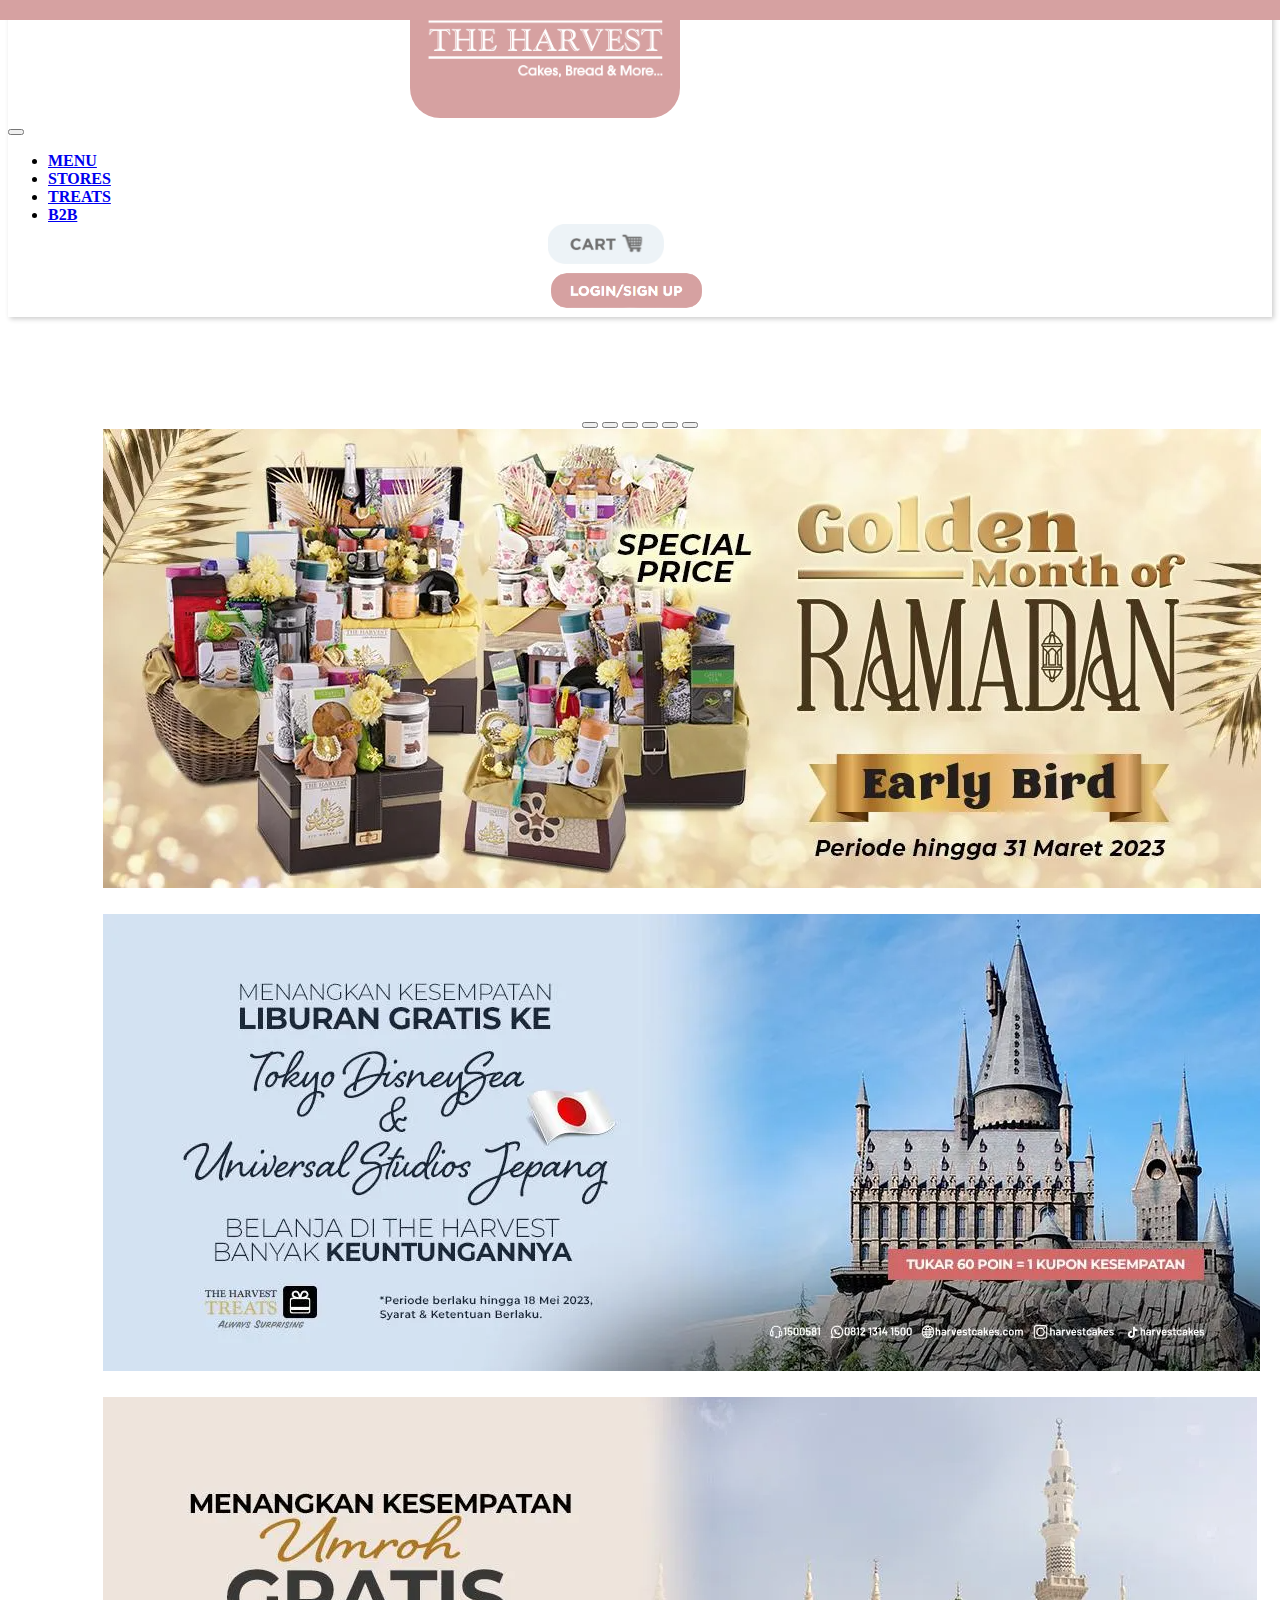
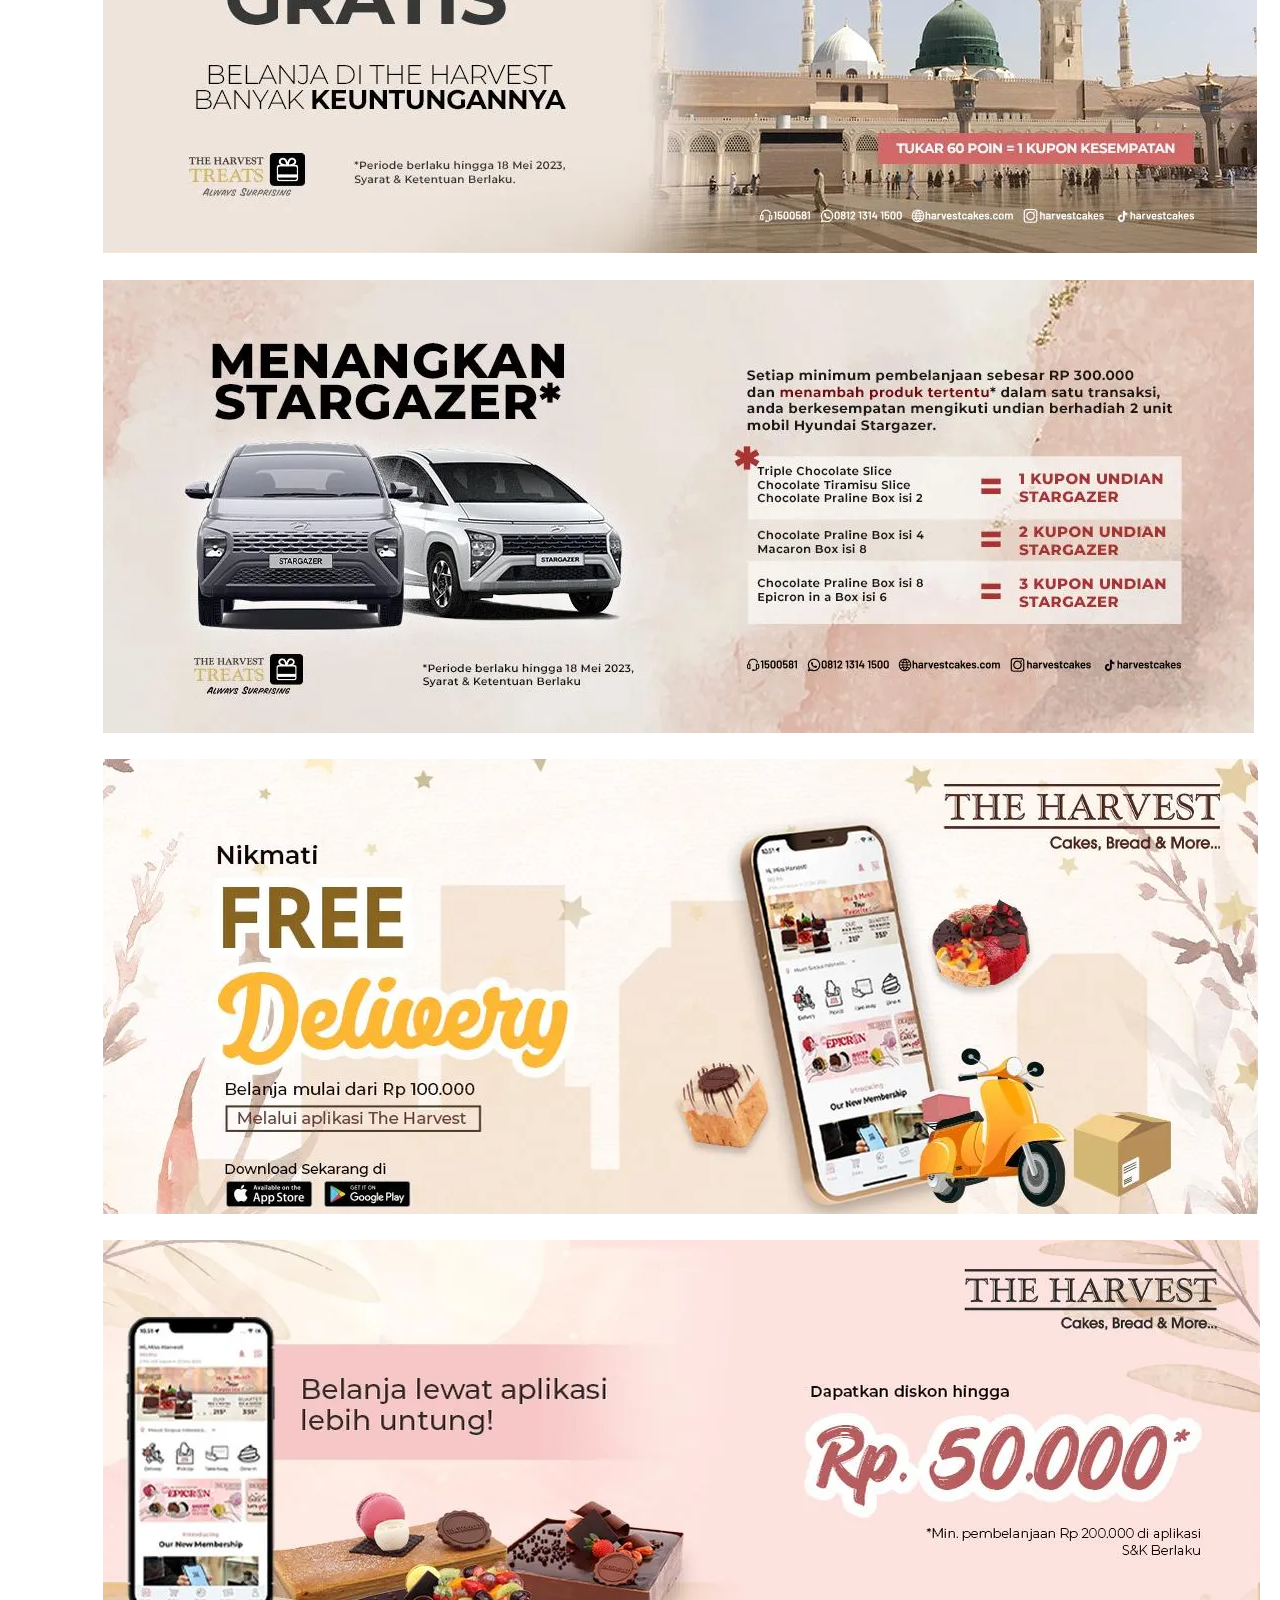
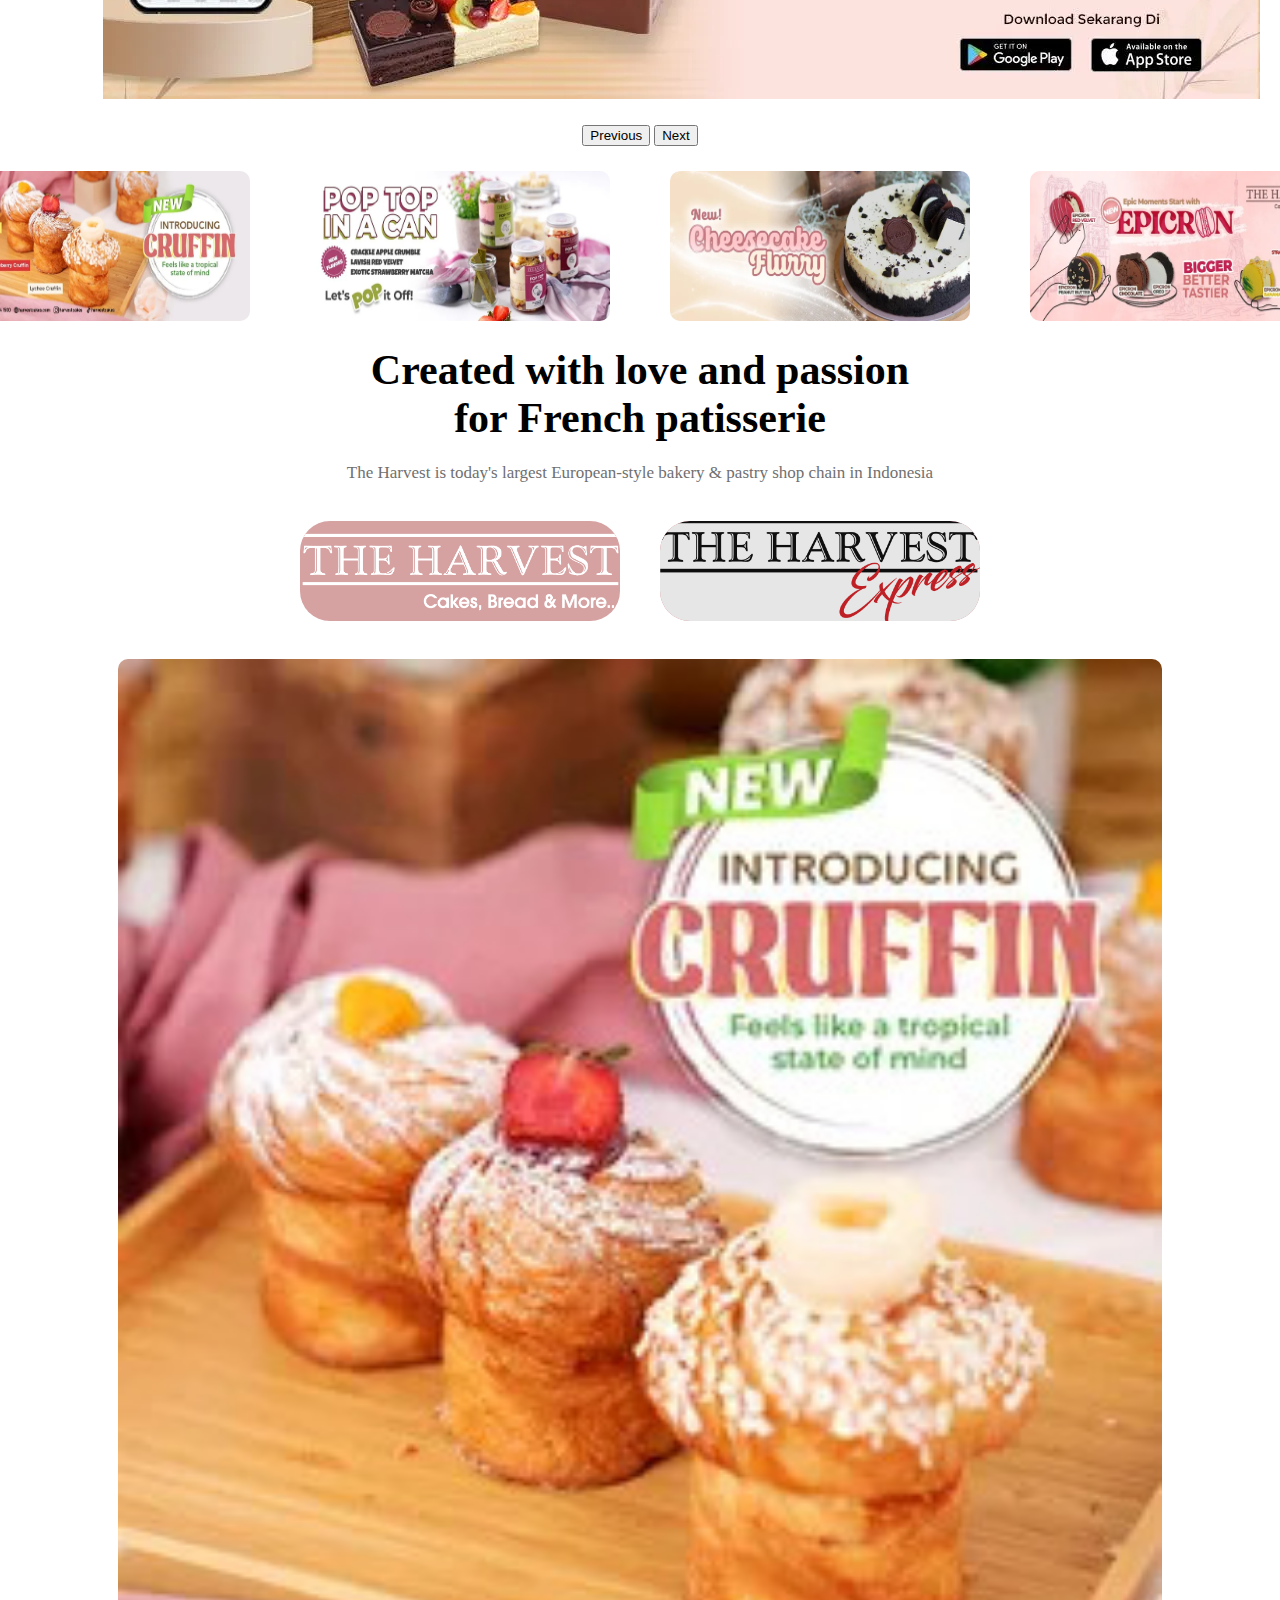
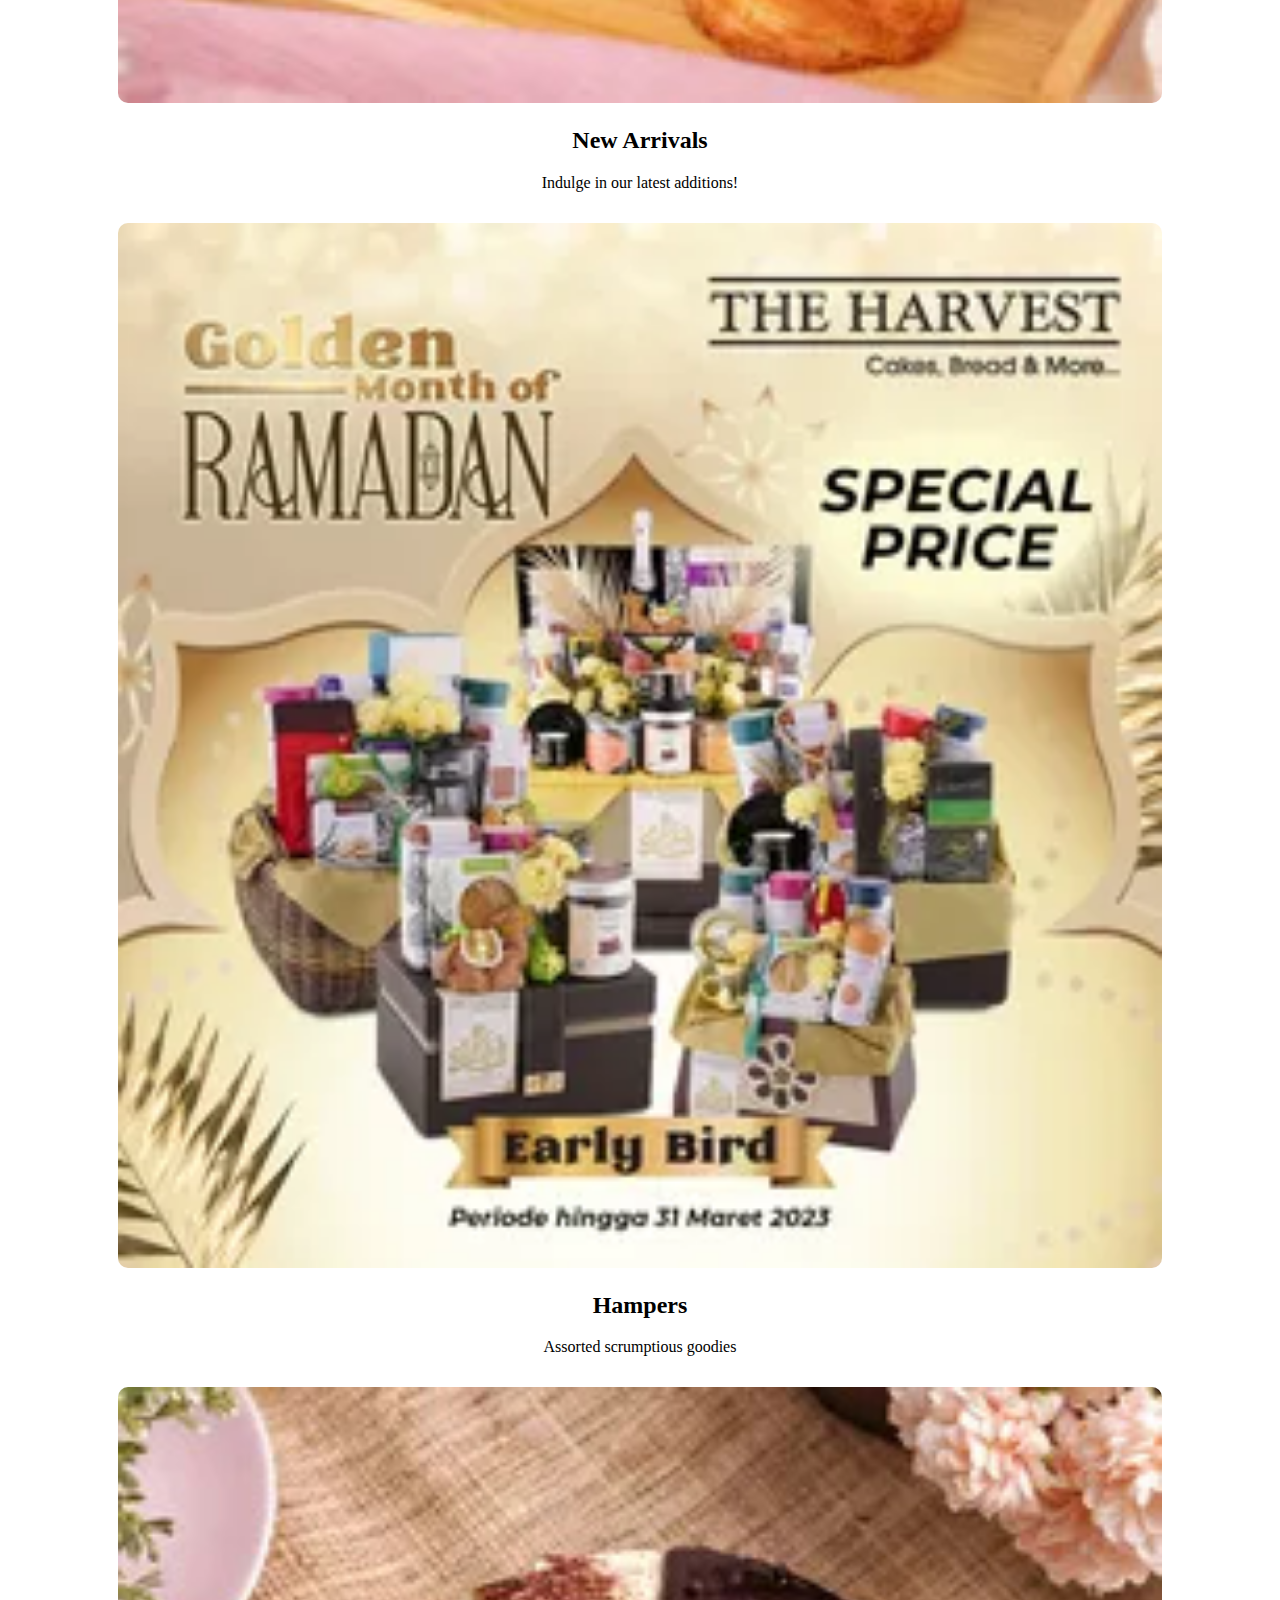
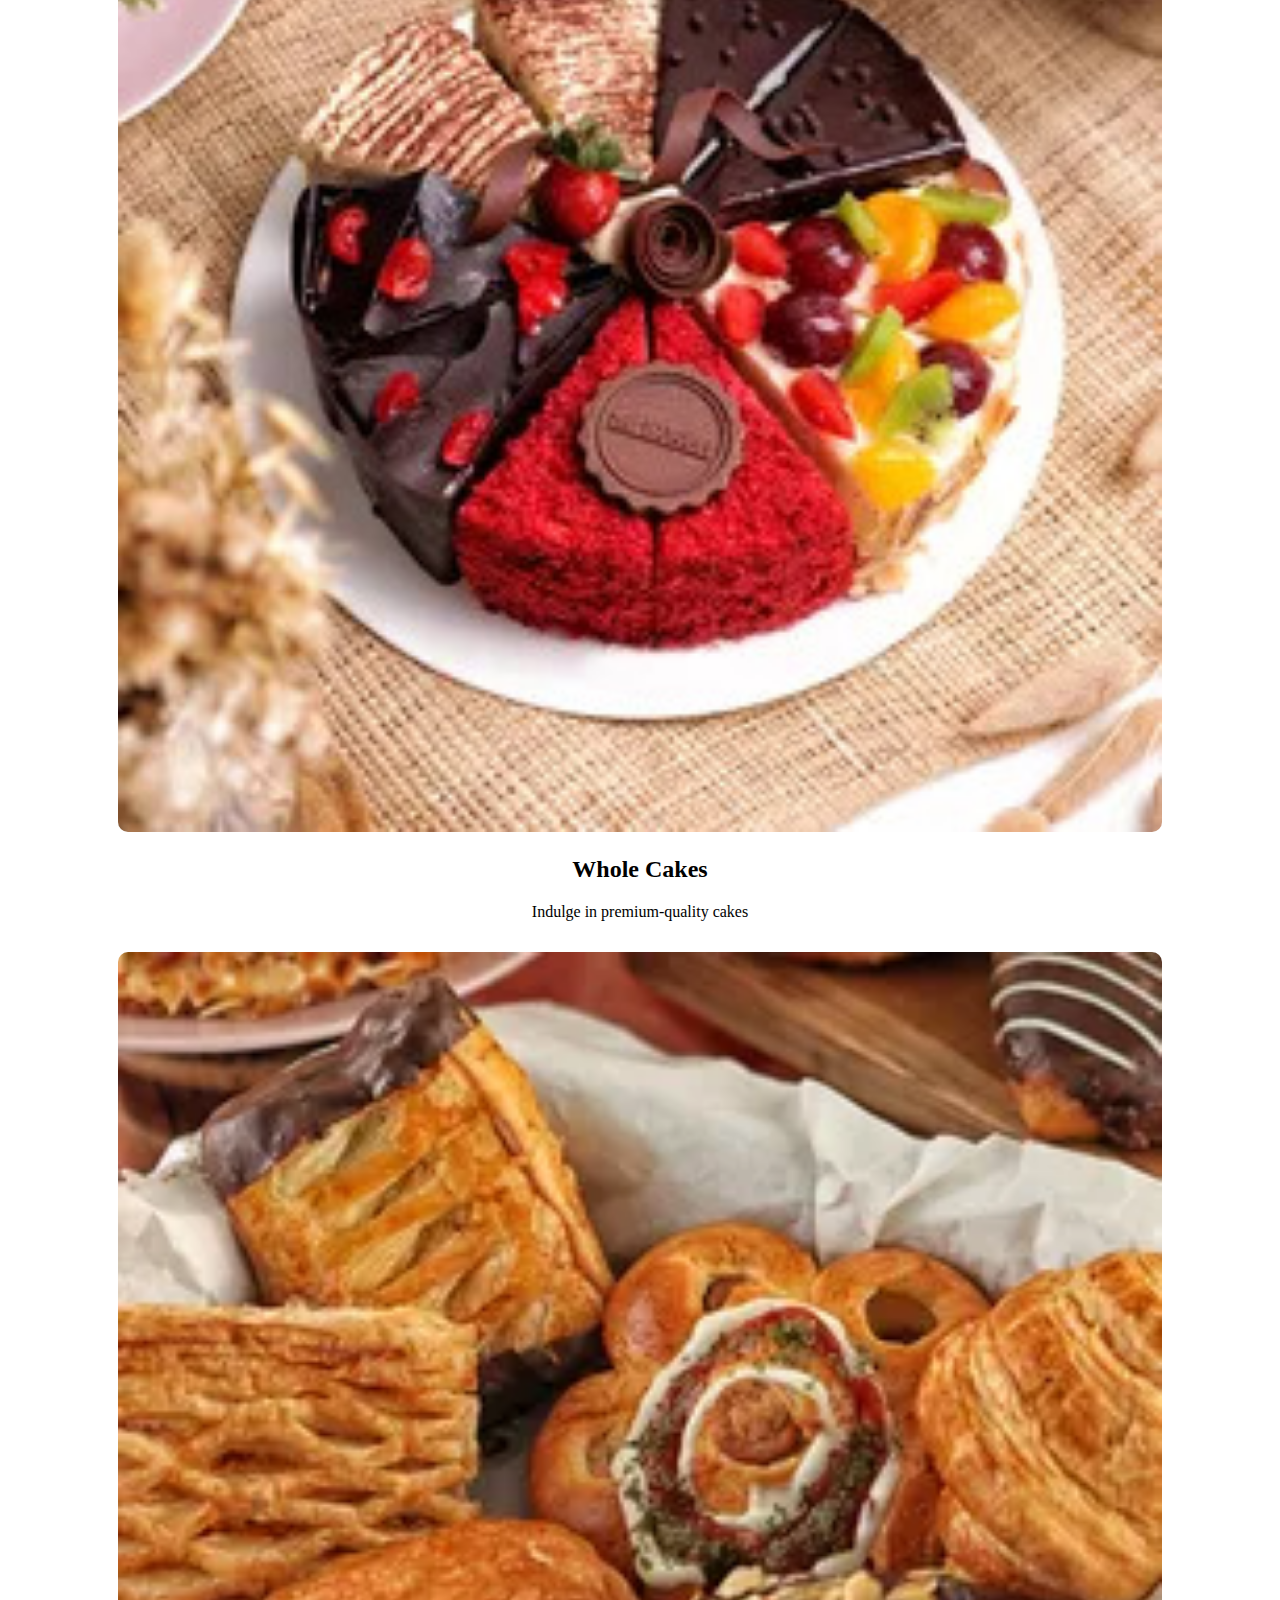
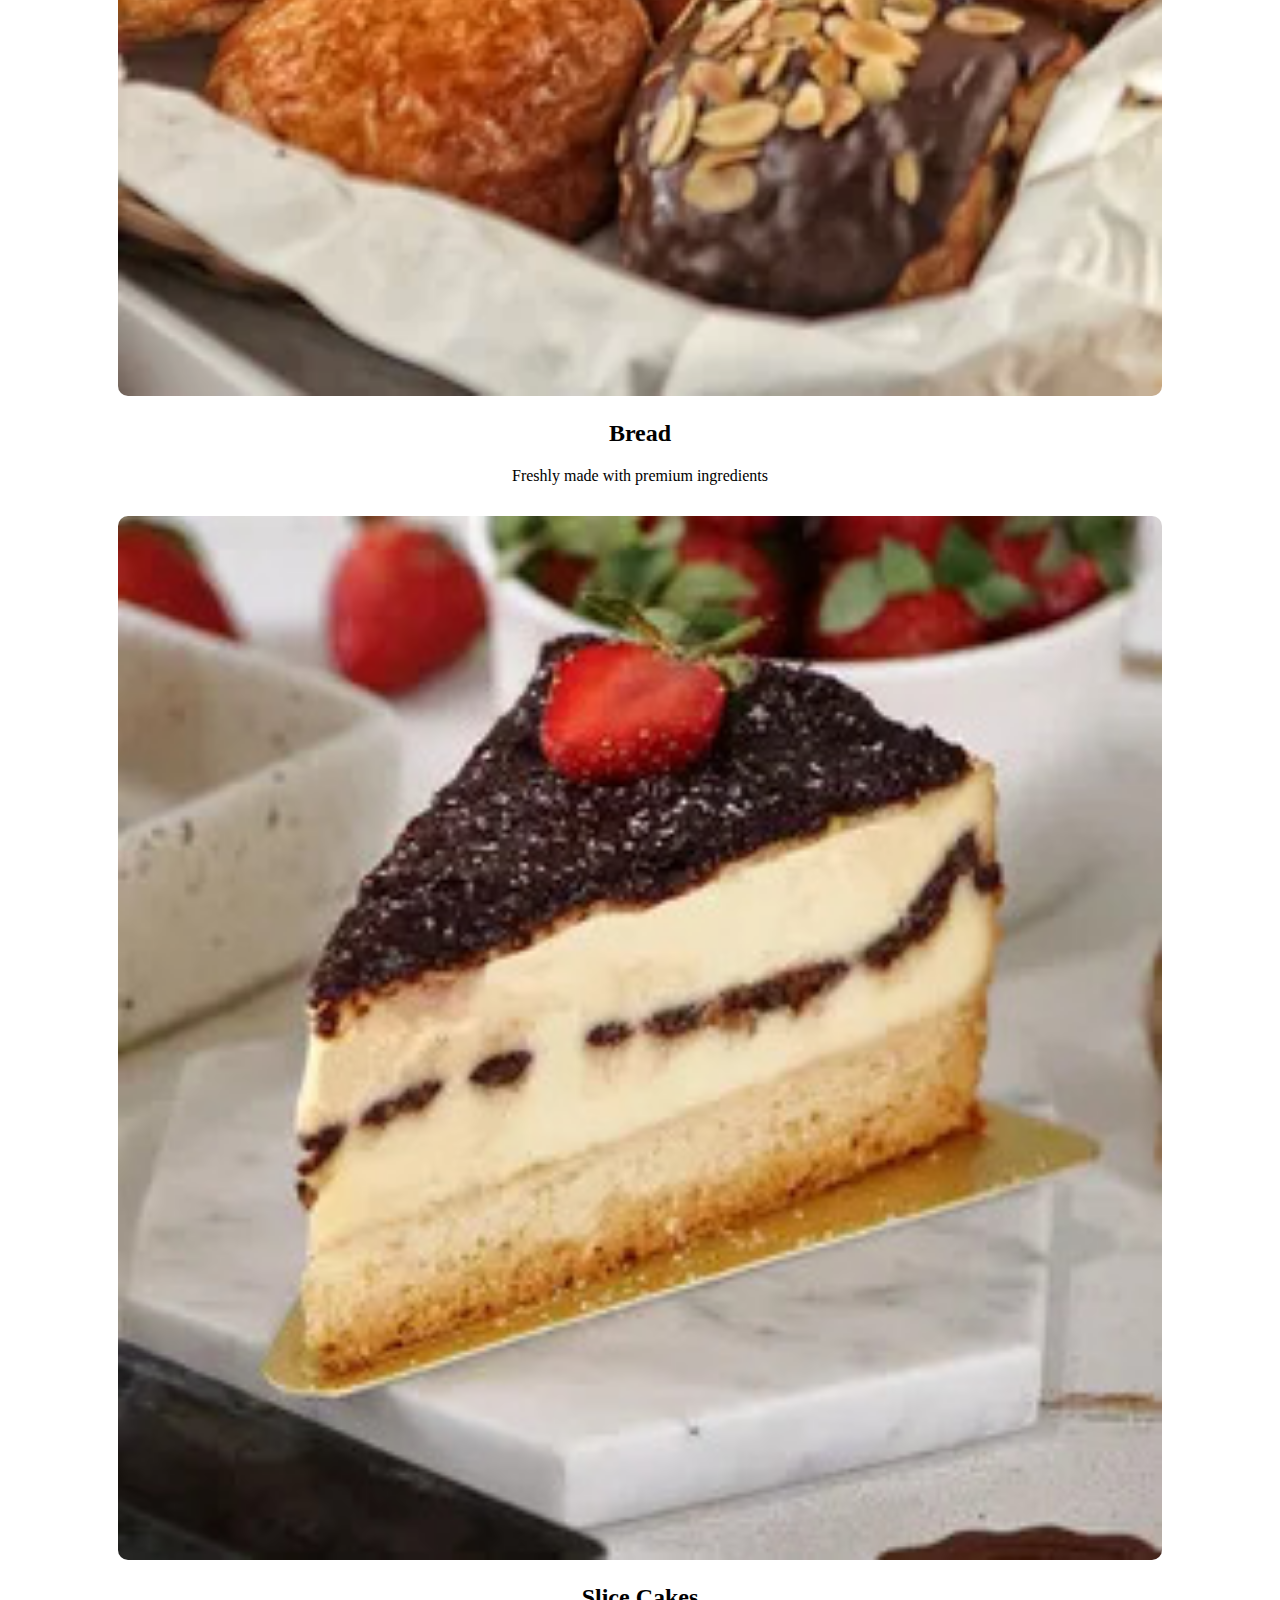
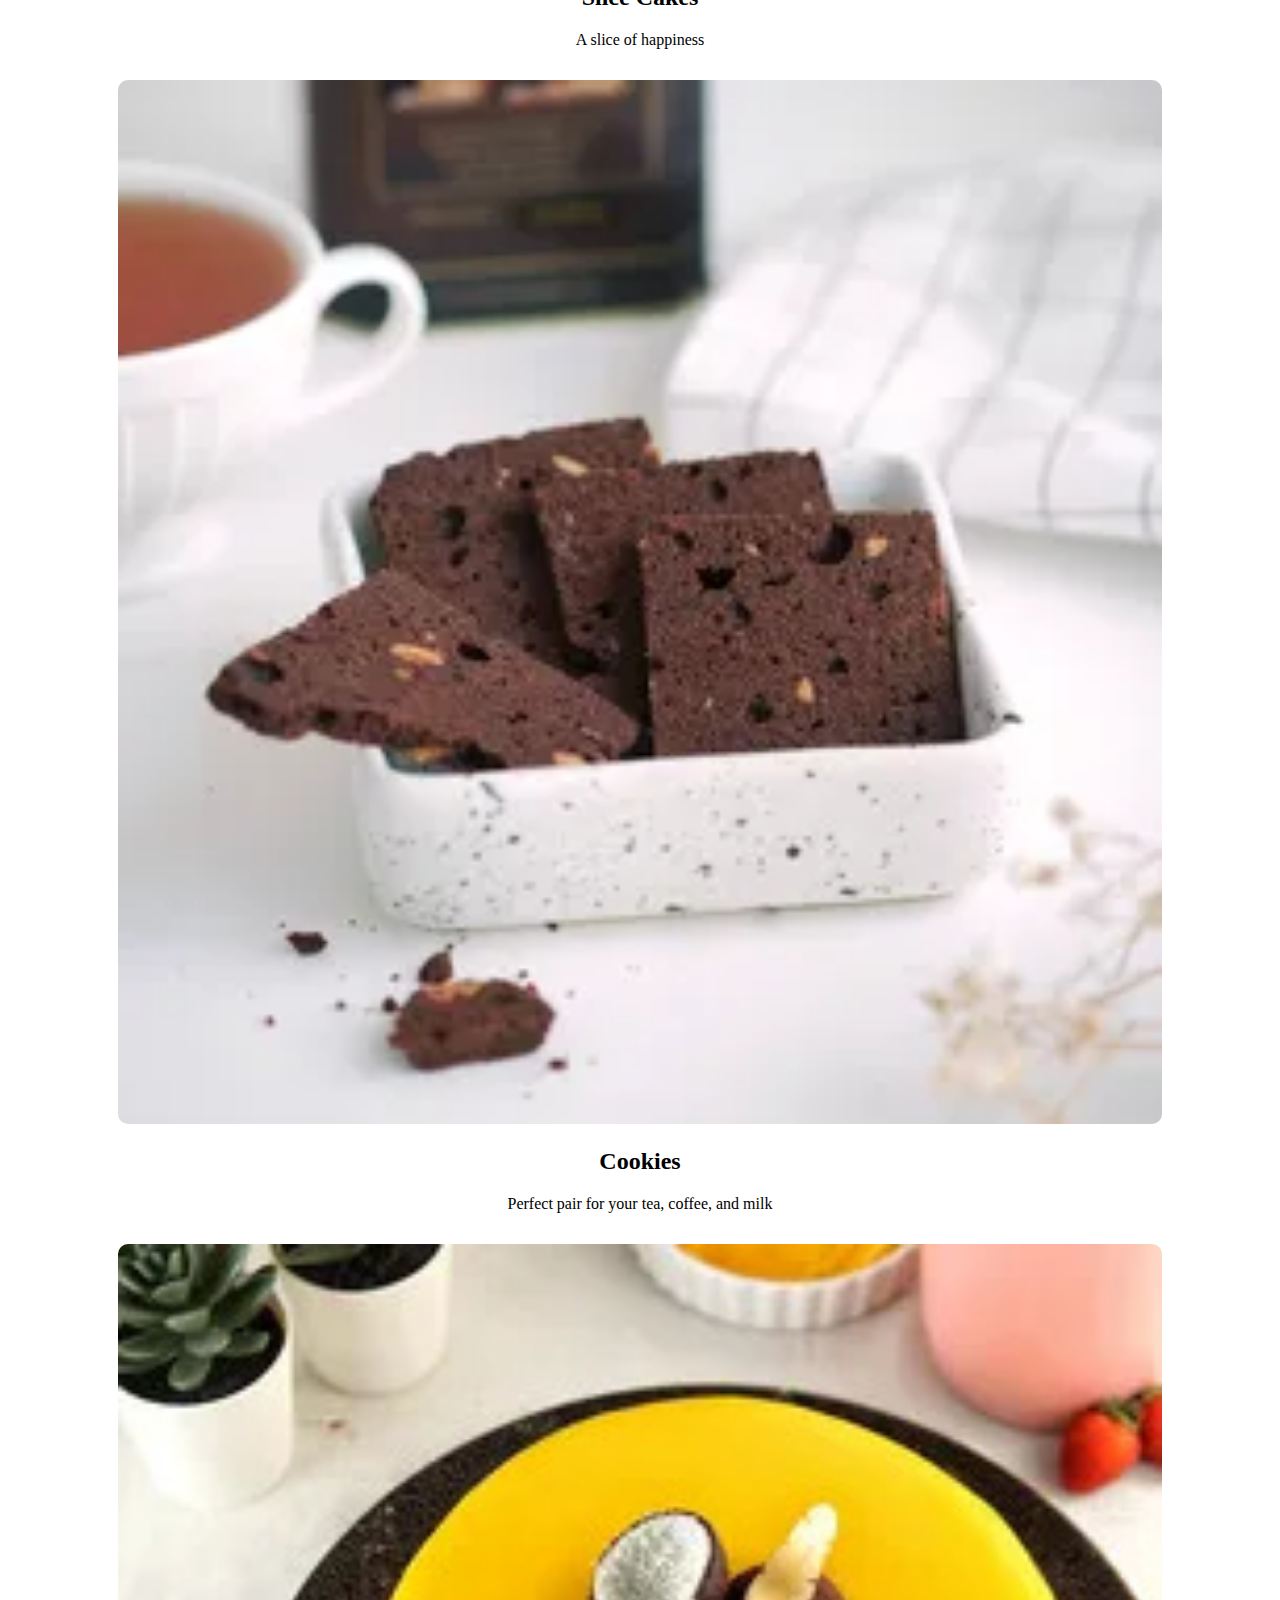
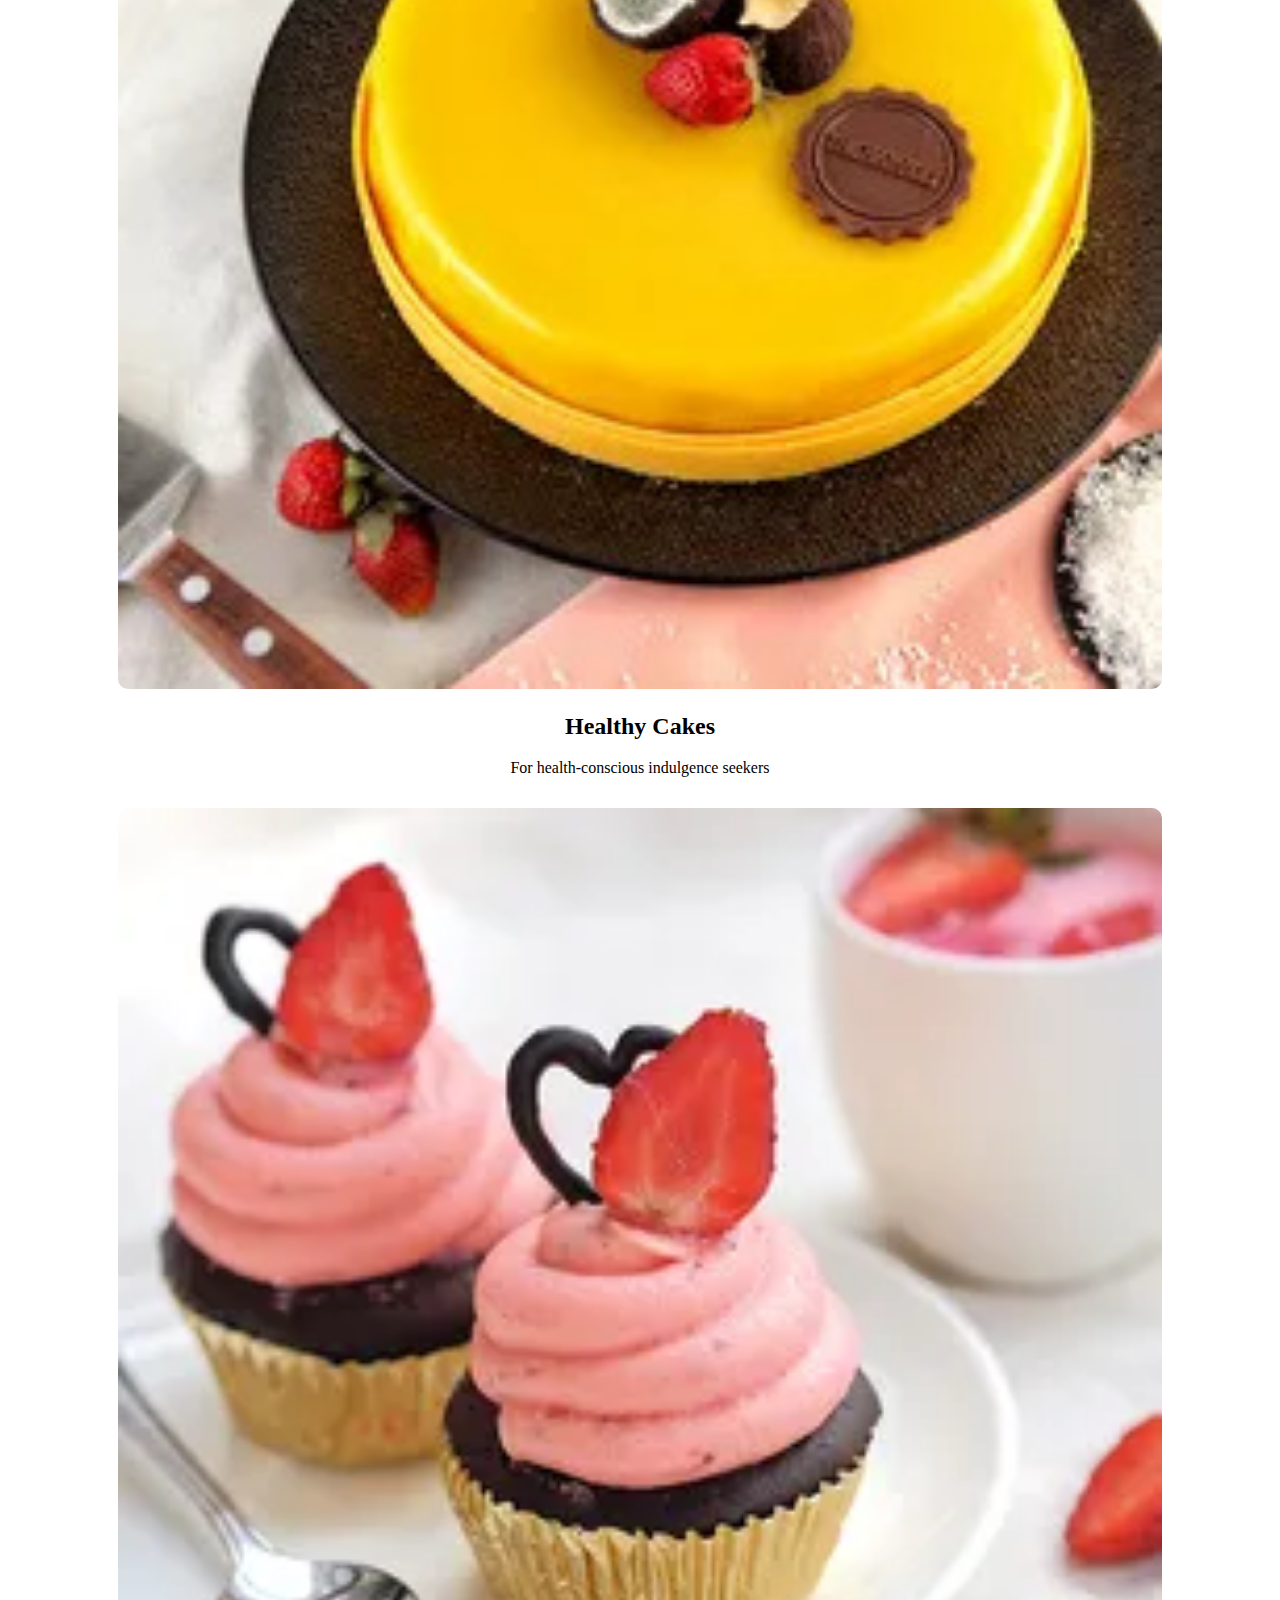
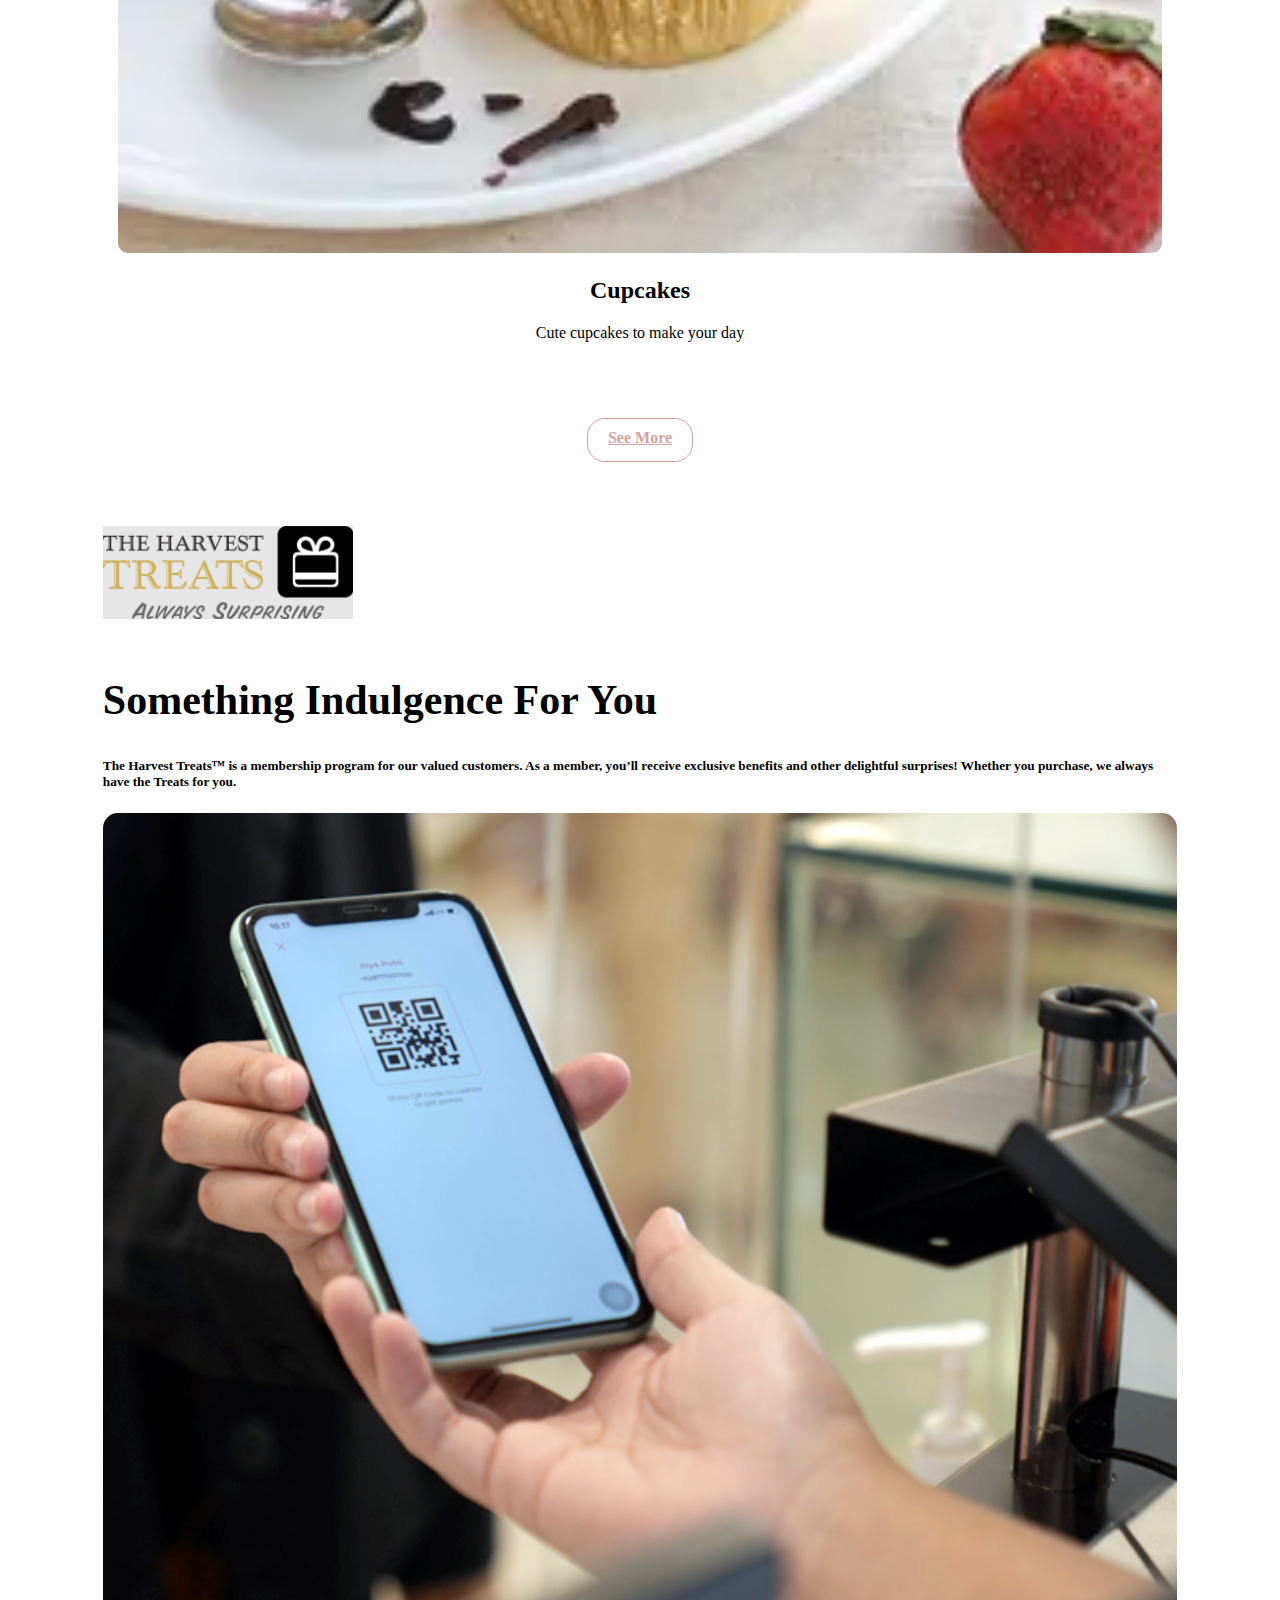
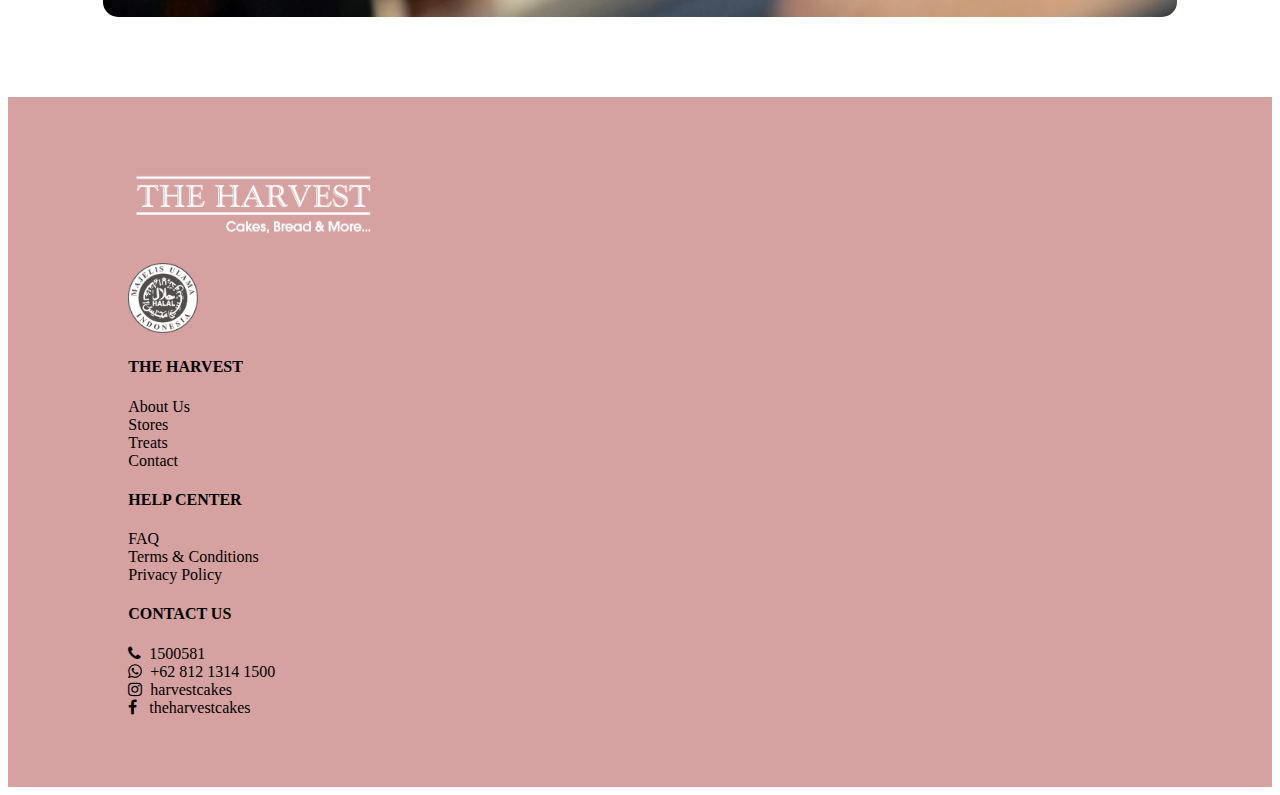
<file: Harvest/index.html>
<!doctype html>
<html lang="en">
  <head>
    <meta charset="utf-8">
    <meta name="viewport" content="width=device-width, initial-scale=1">
    <title>THE HARVEST</title>
    <link href="https://cdn.jsdelivr.net/npm/bootstrap@5.3.0-alpha1/dist/css/bootstrap.min.css" rel="stylesheet" integrity="sha384-GLhlTQ8iRABdZLl6O3oVMWSktQOp6b7In1Zl3/Jr59b6EGGoI1aFkw7cmDA6j6gD" crossorigin="anonymous">
    <link rel="stylesheet" type="text/css" href="style.css">
    <link rel="stylesheet" href="https://maxcdn.bootstrapcdn.com/font-awesome/4.5.0/css/font-awesome.min.css" />
  </head>
<body class>
    <!-- Navbar -->
    <nav class="navbar navbar-expand-lg bg-body-tertiary fixed-top" style=" box-shadow: 2px 2px 5px rgba(0,0,0,0.2);">
      <header>
        <div class="background-color" style="background-color: #d6a1a1; padding: 10px;">
      </header>
        <div class="container-fluid bordertop" style="width: 85%;">
          <a class="navbar-brand" href="index.html" >
            <div class="container-main-2">
              <div class="box-header">
                <img src="resource/LogoHarvestWhite.png" alt="Gambar 1">
              </div>
            </div>
          </a>
          <button class="navbar-toggler" type="button" data-bs-toggle="collapse" data-bs-target="#navbarScroll" aria-controls="navbarScroll" aria-expanded="false" aria-label="Toggle navigation">
            <span class="navbar-toggler-icon"></span>
          </button>
          <div class="collapse navbar-collapse" id="navbarScroll">
            <ul class="navbar-nav me-auto mb-4 my-lg-0 navbar-nav-scroll" style="--bs-scroll-height: 100px;">
              <li class="nav-item">
                <a class="nav-link" aria-current="page" href="Menu.html"><b>MENU</b></a>
              </li>
              <li class="nav-item">
                <a class="nav-link" aria-current="page" href="our-store.html"><b>STORES</b></a>
              </li>
              <li class="nav-item">
                <a class="nav-link" aria-current="page" href="Treats.html"><b>TREATS</b></a>
              </li>
              <li class="nav-item">
                <a class="nav-link" aria-current="page" href="B2B.html"><b>B2B</b></a>
              </li>
                      
              <div style="margin-left: 500px;">
              <form class="d-flex" role="LOGIN/SIGN UP">
                <img style="border-radius: 15px" class="cart round" src="resource/cart.png" height="40">
                <div class="col-md-1">
                </div>
                <a href="login.html"><img src="resource/login.png" height="45"></a>
              </form>
              </div>
            </ul>
          </div>
        </div>
    </nav>
    
<!--Content-->
    <div class="container-r">
    <br><br><br>
    <div id="carouselExampleDark" class="carousel carousel-light slide">
      <div class="carousel-indicators">
        <button type="button" data-bs-target="#carouselExamplelight" data-bs-slide-to="0" class="active" aria-current="true" aria-label="Slide 1"></button>
        <button type="button" data-bs-target="#carouselExampleDark" data-bs-slide-to="1" aria-label="Slide 2"></button> 
        <button type="button" data-bs-target="#carouselExampleDark" data-bs-slide-to="2" aria-label="Slide 3"></button>
        <button type="button" data-bs-target="#carouselExampleDark" data-bs-slide-to="3" aria-label="Slide 4"></button>
        <button type="button" data-bs-target="#carouselExampleDark" data-bs-slide-to="4" aria-label="Slide 5"></button>
        <button type="button" data-bs-target="#carouselExampleDark" data-bs-slide-to="5" aria-label="Slide 1"></button>
      </div>
      <div class="carousel-inner" style="border-radius: 15px;">
        <div class="carousel-item active" data-bs-interval="10000">
          <a href="https://harvestcakes.com/menus/new-arrivals/2852/love-red-velvet/"><img src="resource/GoldenMonth.png" class="d-block w-100"></a>
          <div class="carousel-caption d-none d-md-block">
            <h5></h5>
            <p></p>
          </div>
        </div>
        <div class="carousel-item" data-bs-interval="2000">
          <a href="https://harvestcakes.com/rewards/60"><img src="resource/LiburanGratis.png" class="d-block w-100" alt="LiburanGratis"></a>
          <div class="carousel-caption d-none d-md-block">
            <h5></h5>
            <p></p>
          </div>
        </div>
        <div class="carousel-item" data-bs-interval="2000">
          <a href="https://harvestcakes.com/rewards/59"><img src="resource/KesempatanUmroh.png" class="d-block w-100" alt="Umroh"></a>
          <div class="carousel-caption d-none d-md-block">
            <h5></h5>
            <p></p>
          </div>
        </div>
        <div class="carousel-item" data-bs-interval="2000">
          <a href=https://harvestcakes.com/details/the-harvest-menangkan-stargazer><img src="resource/Stargazer.png" class="d-block w-100" alt="Stargazer"></a>
          <div class="carousel-caption d-none d-md-block">
            <h5></h5>
            <p></p>
          </div>
        </div>
        <div class="carousel-item" data-bs-interval="2000">
          <a href="https://harvestcakes.com/details/promo-free-delivery-aplikasi-the-harvest-2"><img src="resource/FreeDelivery.png" class="d-block w-100" alt="FreeDelivery"></a>
          <div class="carousel-caption d-none d-md-block">
            <h5></h5>
            <p></p>
          </div>
        </div>
        <div class="carousel-item">
          <a href="https://harvestcakes.com/details/promo-diskon-up-to-rp-50000-aplikasi-the-harvest"><img src="resource/Belanja_Lewat_Aplikasi.png" class="d-block w-100" alt="Belanja_Lewat_Aplikasi"></a>
          <div class="carousel-caption d-none d-md-block">
            <h5></h5>
            <p></p>
          </div>
        </div>
      </div>
      <button class="carousel-control-prev" type="button" data-bs-target="#carouselExampleDark" data-bs-slide="prev">
        <span class="carousel-control-prev-icon" aria-hidden="true"></span>
        <span class="visually-hidden">Previous</span>
      </button>
      <button class="carousel-control-next" type="button" data-bs-target="#carouselExampleDark" data-bs-slide="next">
        <span class="carousel-control-next-icon" aria-hidden="true"></span>
        <span class="visually-hidden">Next</span>
      </button>
    </div>

    <div class="slide-container">
      <span class="slider-span" id="slider-span1"></span>
      <span class="slider-span" id="slider-span2"></span>
      <span class="slider-span" id="slider-span3"></span>
      <span class="slider-span" id="slider-span4"></span>

      <div class="image-slider">
          <div class="slides-div" id="slide-1">
            <img style="border-radius: 10px;" src="resource/introducingcruffin.png" alt="" class="img" id="img1">
            <a href="https://harvestcakes.com/menus/the-harvest/new-arrivals/" class="button" id="button-1"></a>
          </div>
          <div class="slides-div" id="slide-2">
            <img style="border-radius: 10px;" src="resource/poptop.png" alt="" class="img" id="img2">
            <a href="https://harvestcakes.com/menus/new-arrivals/2688/pop-top/" class="button" id="button-2"></a>
          </div>
          <div class="slides-div" id="slide-3">
            <img style="border-radius: 10px;" src="resource/cheesecakeflurry.png" alt="" class="img" id="img3">
            <a href="https://harvestcakes.com/menus/new-arrivals/2734/cheesecake-flurry-d20/" class="button" id="button-3"></a>
          </div>
          <div class="slides-div" id="slide-4">
            <img style="border-radius: 10px;" src="resource/erpicron.png" alt="" class="img" id="img4">
            <a href="https://harvestcakes.com/menus/new-arrivals/2731/epicron-in-a-box/" class="button" id="button-4"></a>
        </div>
      </div>
    </div>
    
    <div class="isi">
      <h2><b>Created with love and passion for French patisserie</b></h2>
      <p>The Harvest is today's largest European-style bakery & pastry shop chain in Indonesia</p>
    </div>
      <div class="container-main-2">
        <div class="box">
          <img src="resource/LogoHarvestWhite.png" alt="Gambar 1">
        </div>
        <div class="box">
          <img src="resource/theharvestexpress.png" alt="Gambar 2">
        </div>
      </div>
    <br>
    <div class="row">
      <div class="col-sm-3">
        <div class="wrapper">
          <a href="https://harvestcakes.com/menus/the-harvest/new-arrivals/">
            <img src="resource/newarrivals.jpg" /></a>
            <h2 class="mt-2" style="font-size:x-large"><b>New Arrivals</b></h2>
            <p>Indulge in our latest additions!</p>
        </div>
      </div>
      <div class="col-sm-3">
        <div class="wrapper">
          <a href="https://harvestcakes.com/menus/the-harvest/hampers-2/">
            <img src="resource/Hampers.jpg" /></a>
            <h2 class="mt-2" style="font-size:x-large"><b>Hampers</b></h2>
            <p>Assorted scrumptious goodies</p>
        </div>   
      </div>
      <div class="col-sm-3">
        <div class="wrapper">
          <a href="https://harvestcakes.com/menus/the-harvest/whole-cakes/">
            <img src="resource/wholecakes.jpg" /></a>
            <h2 class="mt-2" style="font-size:x-large"><b>Whole Cakes</b></h2>
            <p>Indulge in premium-quality cakes</p>
        </div>   
      </div>
      <div class="col-sm-3">
        <div class="wrapper">
          <a href="https://harvestcakes.com/menus/the-harvest/bread/">
            <img src="resource/bread.jpg" /></a>
            <h2 class="mt-2" style="font-size:x-large"><b>Bread</b></h2>
            <p>Freshly made with premium ingredients</p>
        </div>   
      </div>
      <div class="col-sm-3">
        <div class="wrapper">
          <a href="https://harvestcakes.com/menus/the-harvest/slice-cakes/">
            <img src="resource/slicecakes.jpg" /></a>
            <h2 class="mt-2" style="font-size:x-large"><b>Slice Cakes</b></h2>
            <p>A slice of happiness</p>
        </div>   
      </div>
      <div class="col-sm-3">
        <div class="wrapper">
          <a href="https://harvestcakes.com/menus/the-harvest/cookies/">
            <img src="resource/cookies.jpg" /></a>
            <h2 class="mt-2" style="font-size:x-large"><b>Cookies</b></h2>
            <p>Perfect pair for your tea, coffee, and milk</p>
          </div>   
      </div>
      <div class="col-sm-3">
        <div class="wrapper">
          <a href="https://harvestcakes.com/menus/the-harvest/healthy-cakes/">
            <img src="resource/healthycakes.jpg" /></a>
            <h2 class="mt-2" style="font-size:x-large"><b>Healthy Cake</b>s</h2>
            <p>For health-conscious indulgence seekers</p>
        </div>   
      </div>
      <div class="col-sm-3">
        <div class="wrapper">
          <a href="https://harvestcakes.com/menus/the-harvest/cupcakes/">
            <img src="resource/cupcakes.jpg" /></a>
            <h2 class="mt-2" style="font-size:x-large"><b>Cupcakes</b></h2>
            <p>Cute cupcakes to make your day</p>
        </div>
      </div>
      
      <div class="container-a">
        <a href="Menu.html" class="button transparent center see-more" style="color: #d6a1a1;"><b>See More</b></a>
      </div>
      
      <br>
      <div class="row" style="text-align: left;">
        <div class="col-sm-6">
          <div class="bagbawah">
            <img src="resource/theharvestreats.png" class="mt-5">
            <br><br>
            <h2 class="mt-3"><b>Something Indulgence For You</b></h2>
             <h5>The Harvest Treats™ is a membership program for our valued customers. 
                As a member, you’ll receive exclusive benefits and other delightful surprises! 
                Whether you purchase, we always have the Treats for you.</h5>
          </div>
        </div>
        <div class="col-sm-6">
          <img src="resource/barcode.png" class="mt-5" style="border-radius: 15px; overflow: hidden; width: 100%;" >
        </div>
        <div class="w-100"><br><br></div> 
      </div>
    </div>
  </div>

      <!-- Footer -->
      <footer class="footer-distributed">
        <div class="background-color" style="background-color: #d6a1a1; padding: 30px;">
        <div class="container-r">
        <div class="row" style="text-align: left;">
          <div class="col-md-4">
            <img src="resource/LogoHarvestWhite.png" width="250"><br><br>
            <img src="resource/LogoHalal.png" width="70px"><br>
          </div>
          <div class="col-md-2">
            <h4><b>THE HARVEST</b></h4>
            About Us<br>
            Stores<br>
            Treats<br>
            Contact<br>
          </div>
          <div class="col-md-2">
            <h4><b>HELP CENTER</b></h4>
            FAQ<br>
            Terms & Conditions<br>
            Privacy Policy<br>
          </div>
          <div class="col-md-3">
            <h4><b>CONTACT US</b></h4>
            <i class="fa fa-phone"></i>
            &nbsp;1500581<br>
            <i class="fa fa-whatsapp"></i>
            &nbsp;+62 812 1314 1500<br>
            <i class="fa fa-instagram"></i>
            &nbsp;harvestcakes<br>
            <i class="fa fa-facebook"></i>
            &nbsp;&nbsp;theharvestcakes<br>
        </div>
        </div>
        </div>
        </div>
    <script src="https://cdn.jsdelivr.net/npm/bootstrap@5.3.0-alpha1/dist/js/bootstrap.bundle.min.js" integrity="sha384-w76AqPfDkMBDXo30jS1Sgez6pr3x5MlQ1ZAGC+nuZB+EYdgRZgiwxhTBTkF7CXvN" crossorigin="anonymous"></script>
  </body>
</html>
</file>
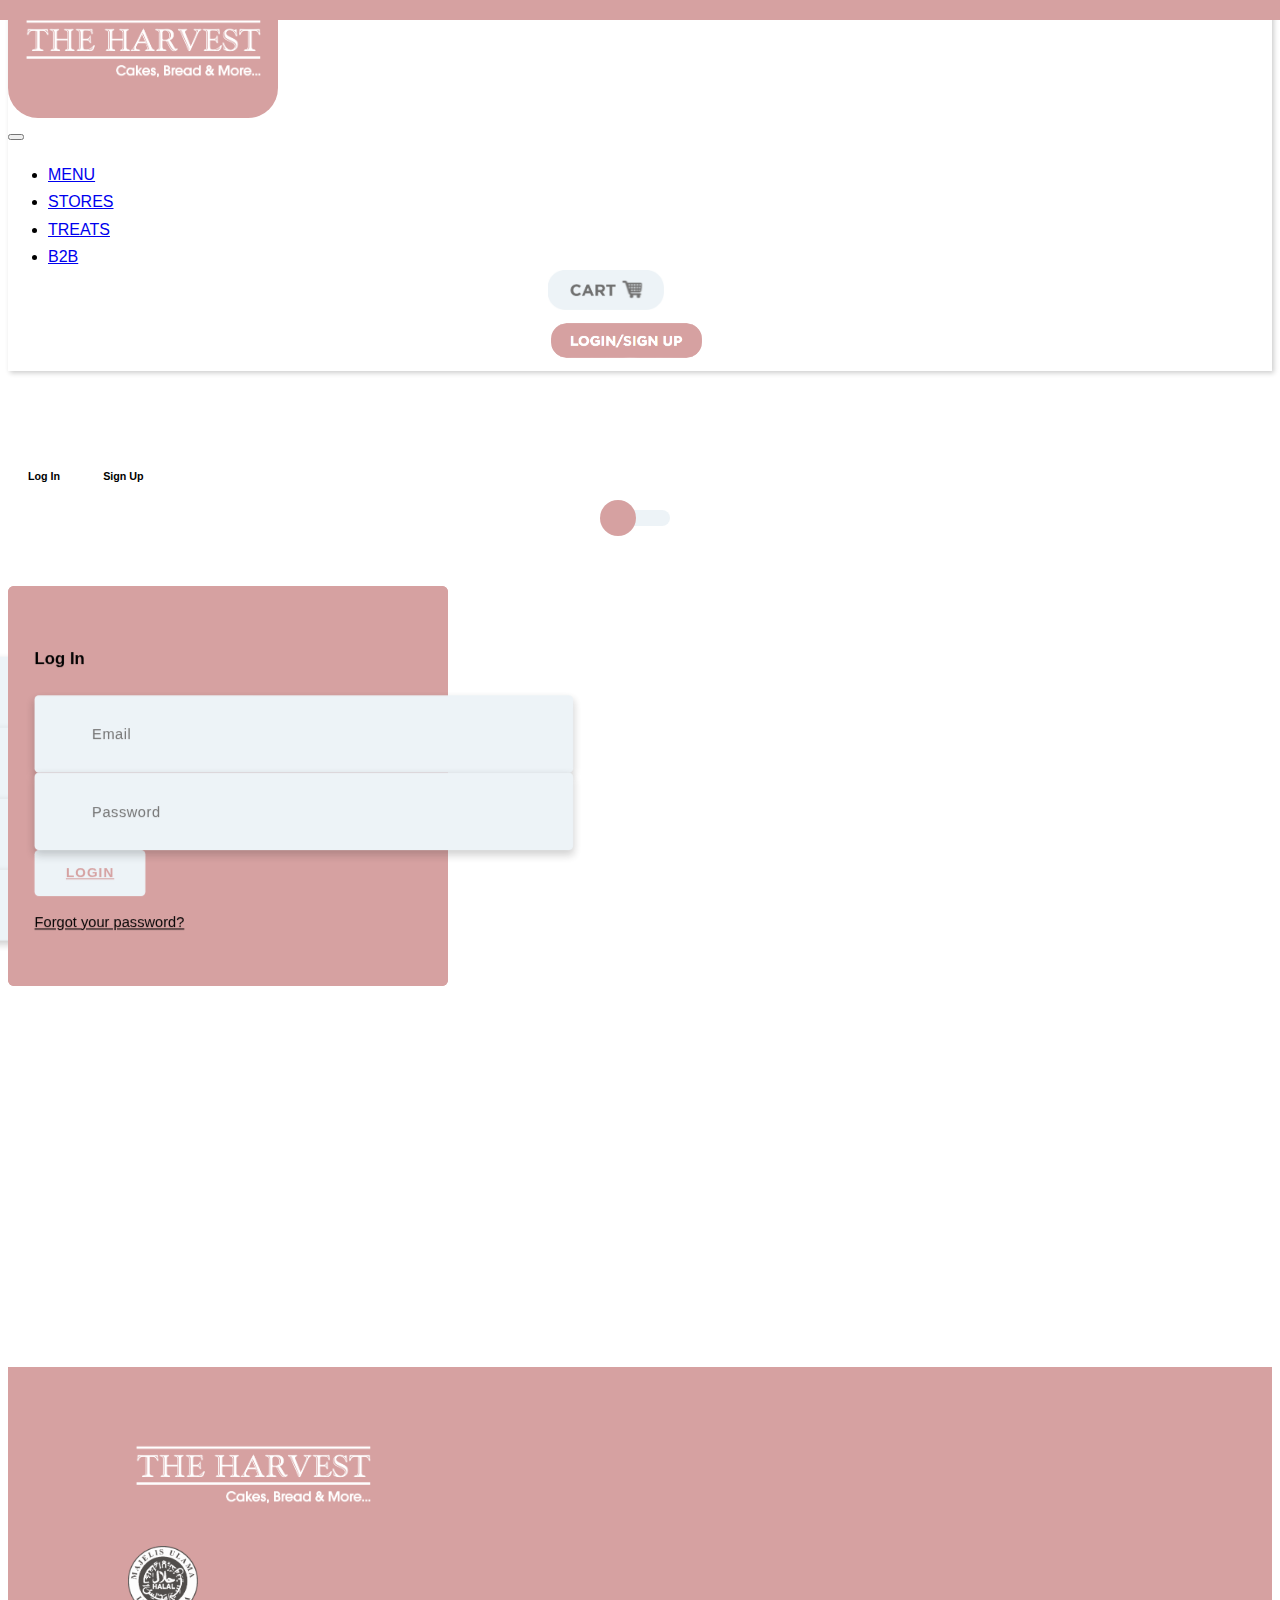
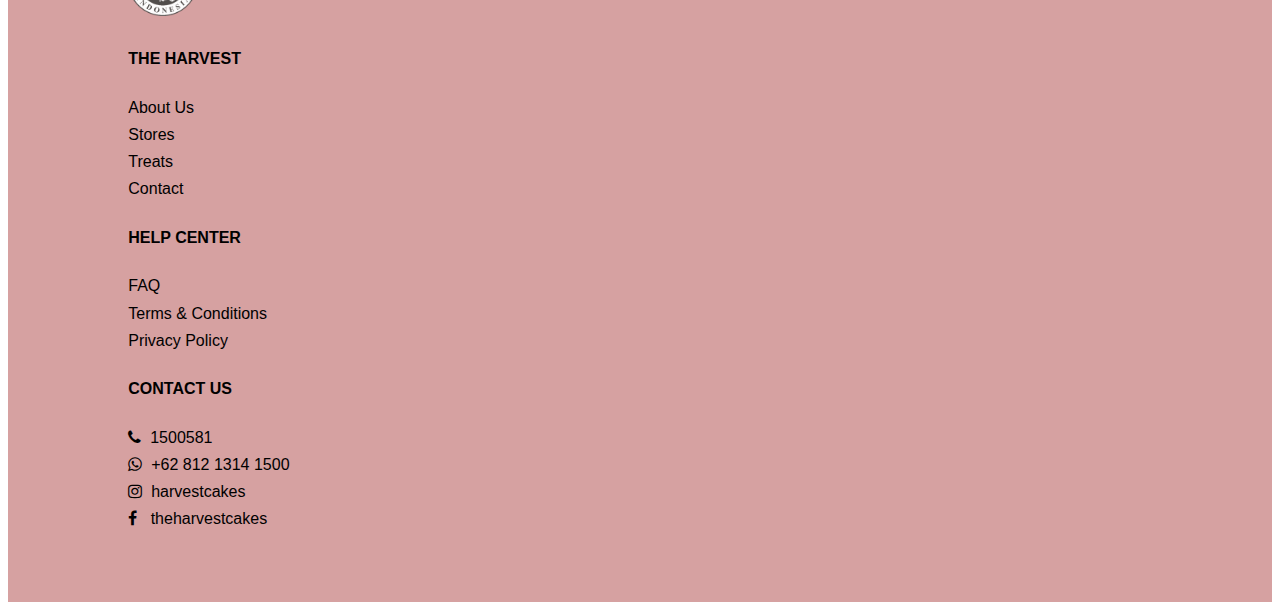
<file: Harvest/login.html>
<!doctype html>
<html lang="en">
  <head>
    <meta charset="utf-8">
    <meta name="viewport" content="width=device-width, initial-scale=1">
    <title>THE HARVEST</title>
    <link href="https://cdn.jsdelivr.net/npm/bootstrap@5.3.0-alpha1/dist/css/bootstrap.min.css" rel="stylesheet" integrity="sha384-GLhlTQ8iRABdZLl6O3oVMWSktQOp6b7In1Zl3/Jr59b6EGGoI1aFkw7cmDA6j6gD" crossorigin="anonymous">
    <link rel="stylesheet" type="text/css" href="style-login.css">
    <link rel="stylesheet" href="https://maxcdn.bootstrapcdn.com/font-awesome/4.5.0/css/font-awesome.min.css" />
  </head>
  <body>
    <!-- Navbar -->
    <nav class="navbar navbar-expand-lg bg-body-tertiary fixed-top" style=" box-shadow: 2px 2px 5px rgba(0,0,0,0.2);">
      <header>
        <div class="background-color" style="background-color: #d6a1a1; padding: 10px;">
      </header>
        <div class="container-fluid bordertop" style="width: 85%;">
          <a class="navbar-brand" href="index.html" >
            <div class="container-main-2">
              <div class="box-header">
                <img src="resource/LogoHarvestWhite.png" alt="Gambar 1">
              </div>
            </div>
          </a>
          <button class="navbar-toggler" type="button" data-bs-toggle="collapse" data-bs-target="#navbarScroll" aria-controls="navbarScroll" aria-expanded="false" aria-label="Toggle navigation">
            <span class="navbar-toggler-icon"></span>
          </button>
          <div class="collapse navbar-collapse" id="navbarScroll">
            <ul class="navbar-nav me-auto mb-4 my-lg-0 navbar-nav-scroll" style="--bs-scroll-height: 100px;">
              <li class="nav-item">
                <a class="nav-link" aria-current="page" href="Menu.html"><b>MENU</b></a>
              </li>
              <li class="nav-item">
                <a class="nav-link" aria-current="page" href="our-store.html"><b>STORES</b></a>
              </li>
              <li class="nav-item">
                <a class="nav-link" aria-current="page" href="Treats.html"><b>TREATS</b></a>
              </li>
              <li class="nav-item">
                <a class="nav-link" aria-current="page" href="B2B.html"><b>B2B</b></a>
              </li>
                      
              <div style="margin-left: 500px;">
              <form class="d-flex" role="LOGIN/SIGN UP">
                <img style="border-radius: 15px" class="cart round" src="resource/cart.png" height="40">
                <div class="col-md-1">
                </div>
                <a href="login.html"><img src="resource/login.png" height="45"></a>
              </form>
              </div>
            </ul>
          </div>
        </div>
    </nav><br><br>
    
    <div class="section">
        <div class="container">
            <div class="row full-height justify-content-center">
                <div class="col-12 text-center align-self-center py-5">
                    <div class="section pb-5 pt-5 pt-sm-2 text-center">
                        <h6 class="mb-0 pb-3"><span>Log In </span><span>Sign Up</span></h6>
                        <input class="checkbox" type="checkbox" id="reg-log" name="reg-log"/>
                        <label for="reg-log"></label>
                        <div class="card-3d-wrap mx-auto">
                            <div class="card-3d-wrapper">
                                <div class="card-front">
                                    <div class="center-wrap">
                                        <div class="section text-center">
                                            <h4 class="mb-4 pb-3">Log In</h4>
                                            <div class="form-group">
                                                <input type="email" class="form-style" placeholder="Email">
                                                <i class="input-icon uil uil-at"></i>
                                            </div>  
                                            <div class="form-group mt-2">
                                                <input type="password" class="form-style" placeholder="Password">
                                                <i class="input-icon uil uil-lock-alt"></i>
                                            </div>
                                            <a href="index.html" class="btn mt-4">Login</a>
                      <p class="mb-0 mt-4 text-center"><a href="#" class="link">Forgot your password?</a></p>
                                        </div>
                                    </div>
                                </div>
                                <div class="card-back">
                                    <div class="center-wrap">
                                        <div class="section text-center">
                                            <h4 class="mb-3 pb-3">Sign Up</h4>
                                            <div class="form-group">
                                                <input type="text" class="form-style" placeholder="Full Name">
                                                <i class="input-icon uil uil-user"></i>
                                            </div>  
                                            <div class="form-group mt-2">
                                                <input type="tel" class="form-style" placeholder="Phone Number">
                                                <i class="input-icon uil uil-phone"></i>
                                            </div>  
                      <div class="form-group mt-2">
                                                <input type="email" class="form-style" placeholder="Email">
                                                <i class="input-icon uil uil-at"></i>
                                            </div>
                                            <div class="form-group mt-2">
                                                <input type="password" class="form-style" placeholder="Password">
                                                <i class="input-icon uil uil-lock-alt"></i>
                                            </div>
                                            <a href="#" class="btn mt-4">Register</a>
                                        </div>
                                    </div>
                                </div>
                            </div>
                        </div>
                    </div>
                </div>
            </div>
        </div>
    </div>


  <!-- Footer -->
      <footer class="footer-distributed">
        <div class="background-color" style="background-color: #d6a1a1; padding: 30px;">
        <div class="container-r">
        <div class="row" style="text-align: left;">
          <div class="col-md-4">
            <img src="resource/LogoHarvestWhite.png" width="250"><br><br>
            <img src="resource/LogoHalal.png" width="70px"><br>
          </div>
          <div class="col-md-2">
            <h4><b>THE HARVEST</b></h4>
            About Us<br>
            Stores<br>
            Treats<br>
            Contact<br>
          </div>
          <div class="col-md-2">
            <h4><b>HELP CENTER</b></h4>
            FAQ<br>
            Terms & Conditions<br>
            Privacy Policy<br>
          </div>
          <div class="col-md-3">
            <h4><b>CONTACT US</b></h4>
            <i class="fa fa-phone"></i>
            &nbsp;1500581<br>
            <i class="fa fa-whatsapp"></i>
            &nbsp;+62 812 1314 1500<br>
            <i class="fa fa-instagram"></i>
            &nbsp;harvestcakes<br>
            <i class="fa fa-facebook"></i>
            &nbsp;&nbsp;theharvestcakes<br>
        </div>
        </div>
        </div>
        </div>
    <script src="https://cdn.jsdelivr.net/npm/bootstrap@5.3.0-alpha1/dist/js/bootstrap.bundle.min.js" integrity="sha384-w76AqPfDkMBDXo30jS1Sgez6pr3x5MlQ1ZAGC+nuZB+EYdgRZgiwxhTBTkF7CXvN" crossorigin="anonymous"></script>
</body>
</html>
</file>
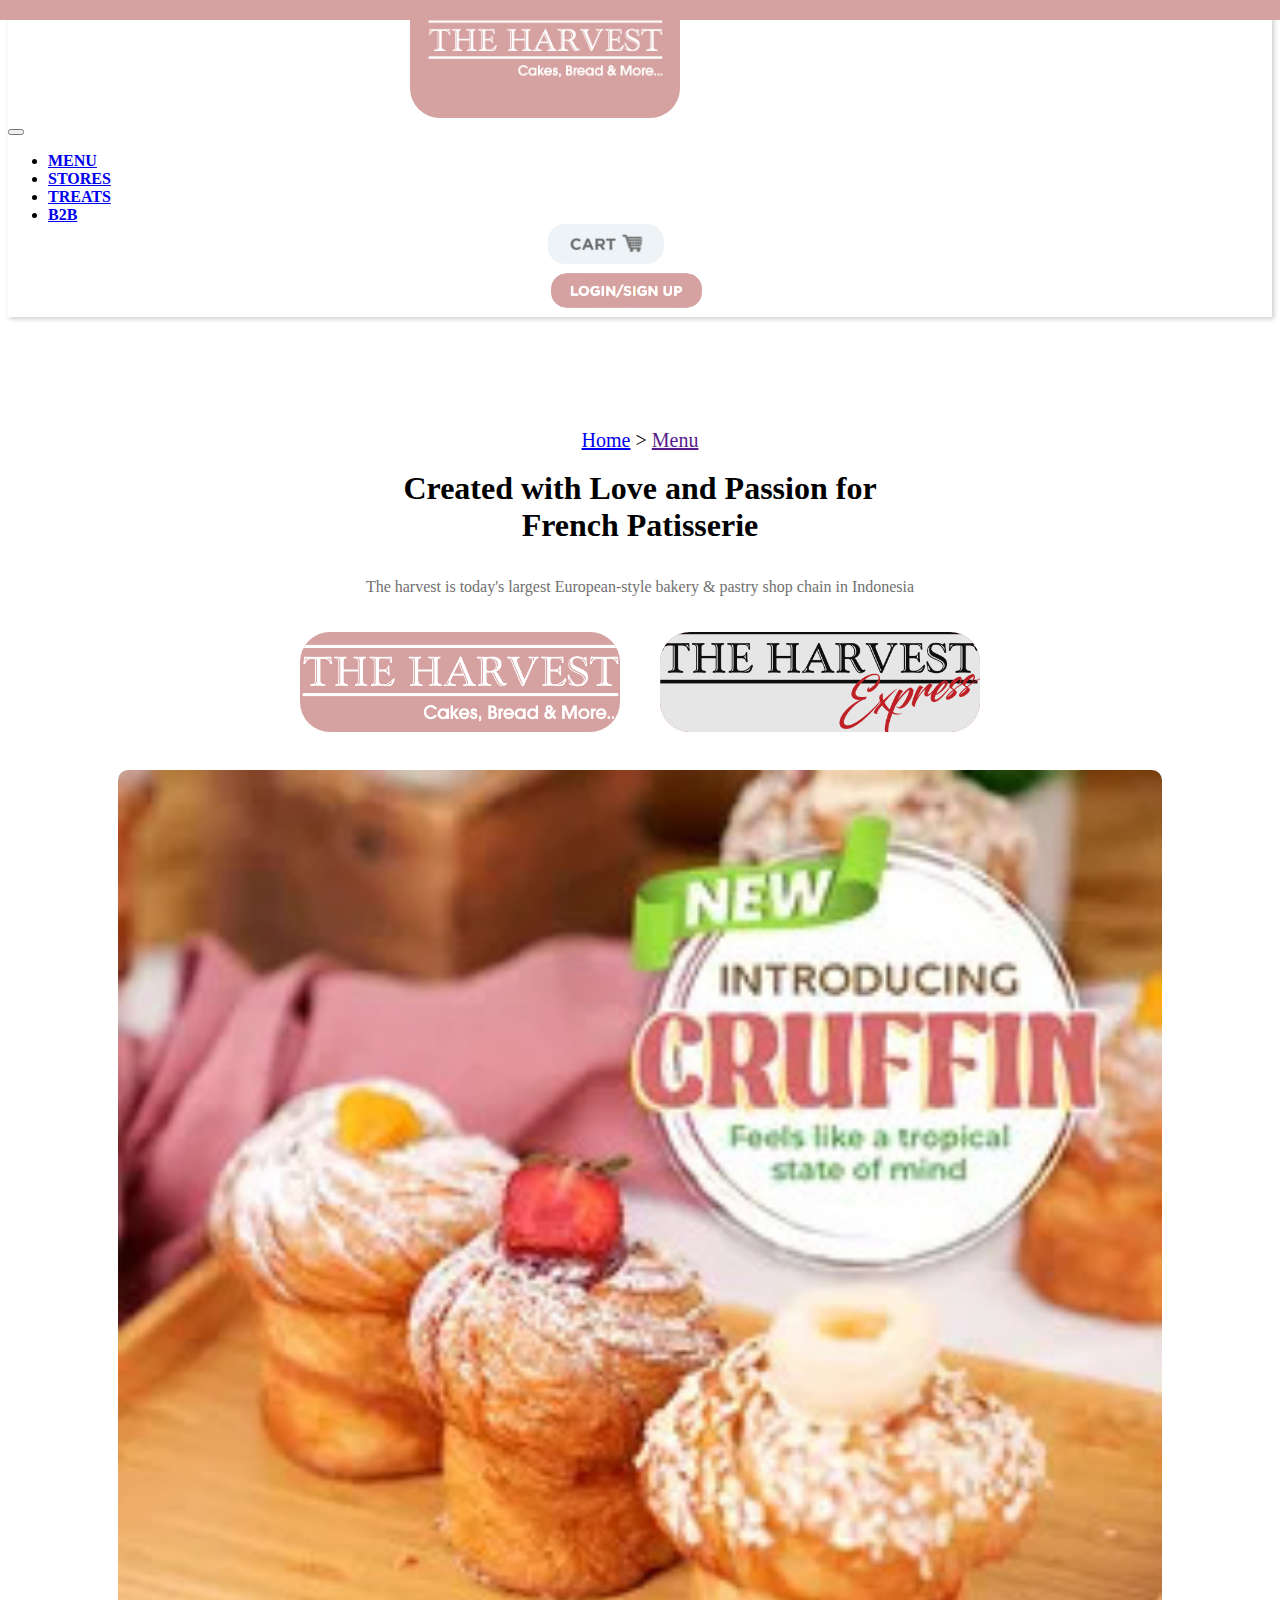
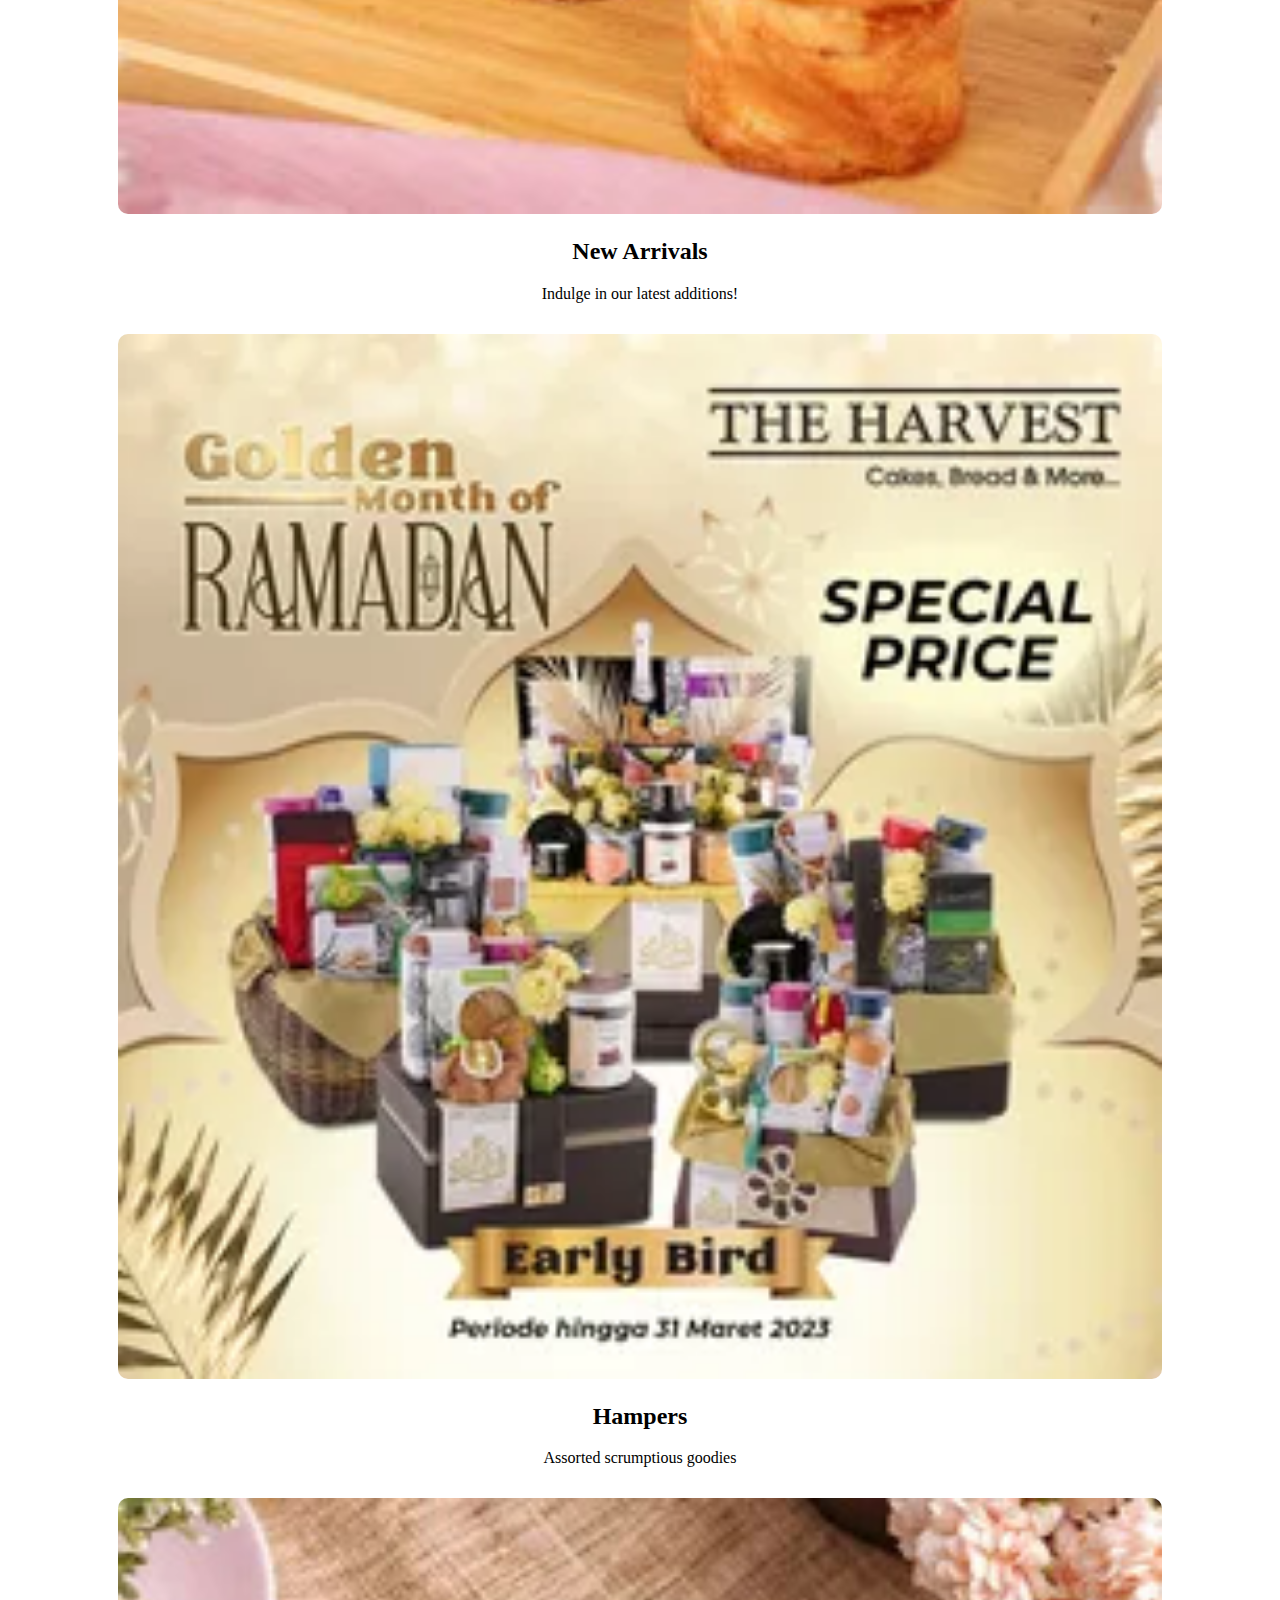
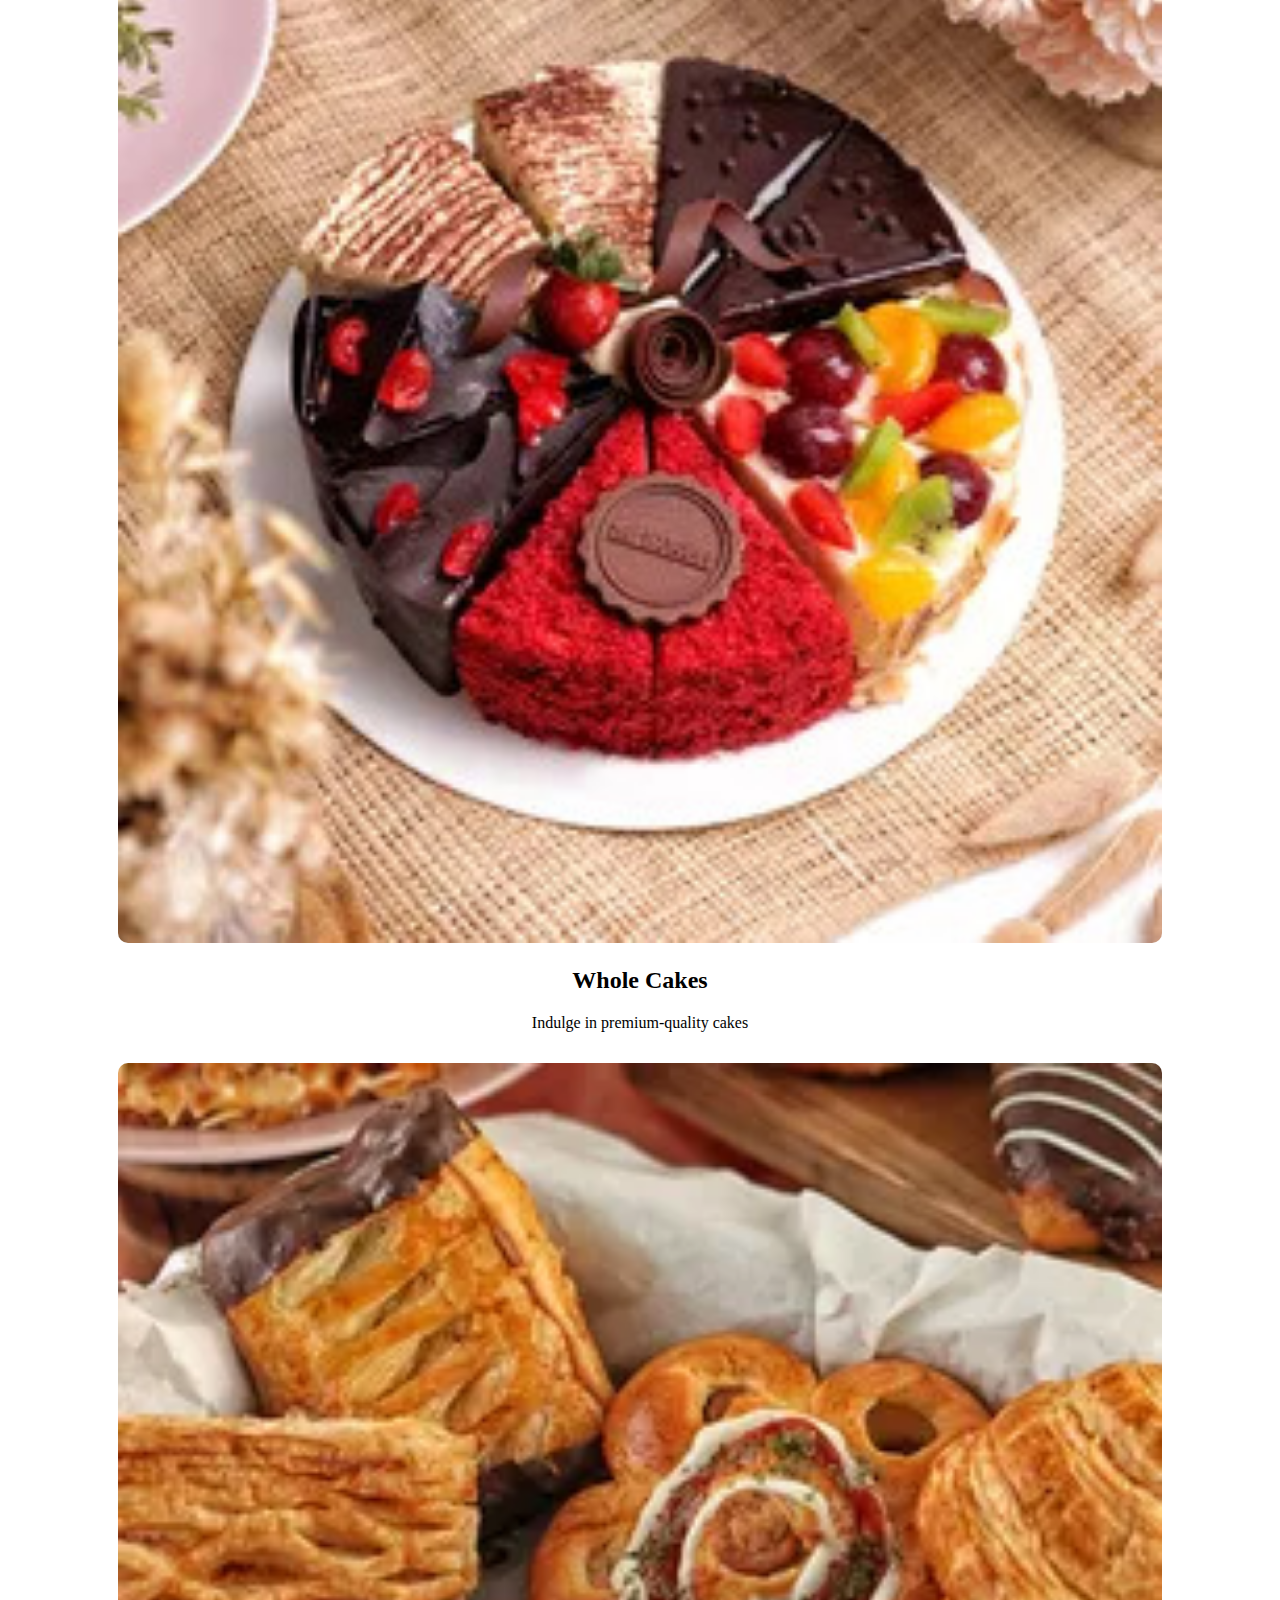
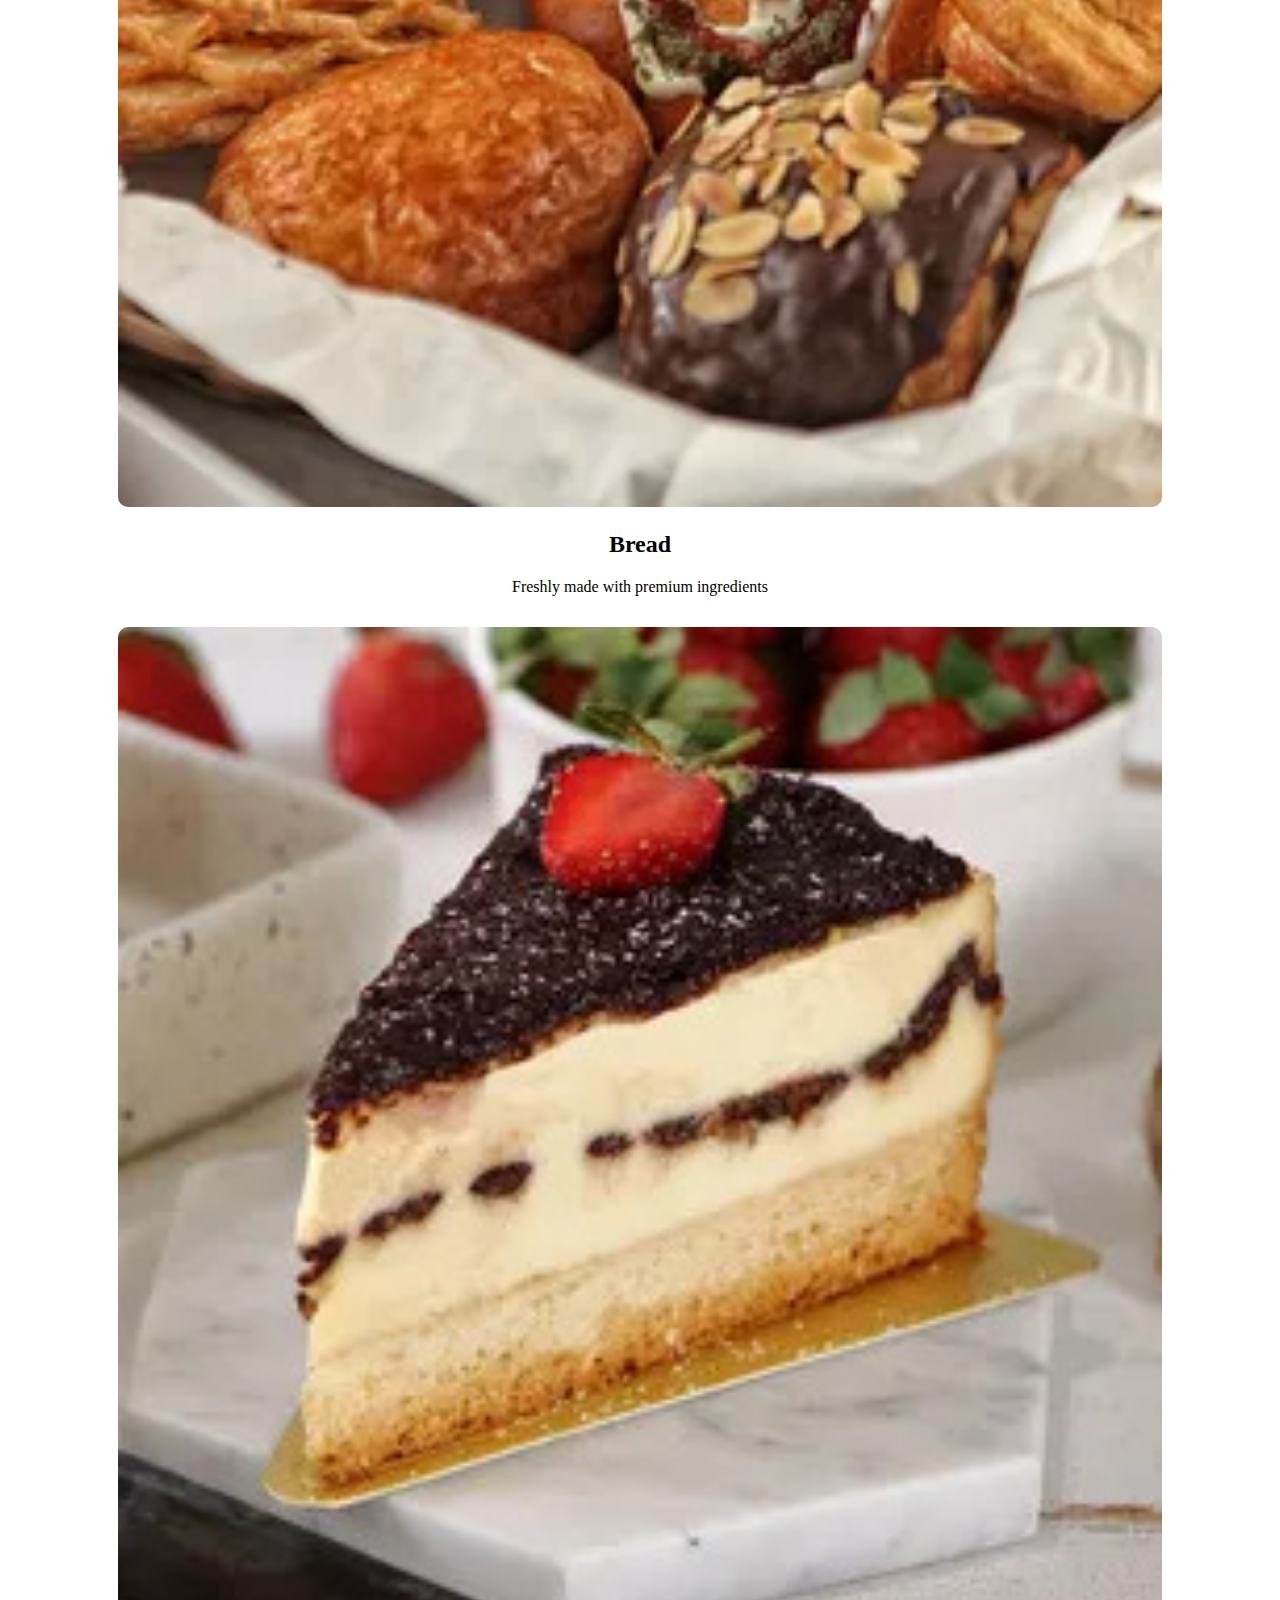
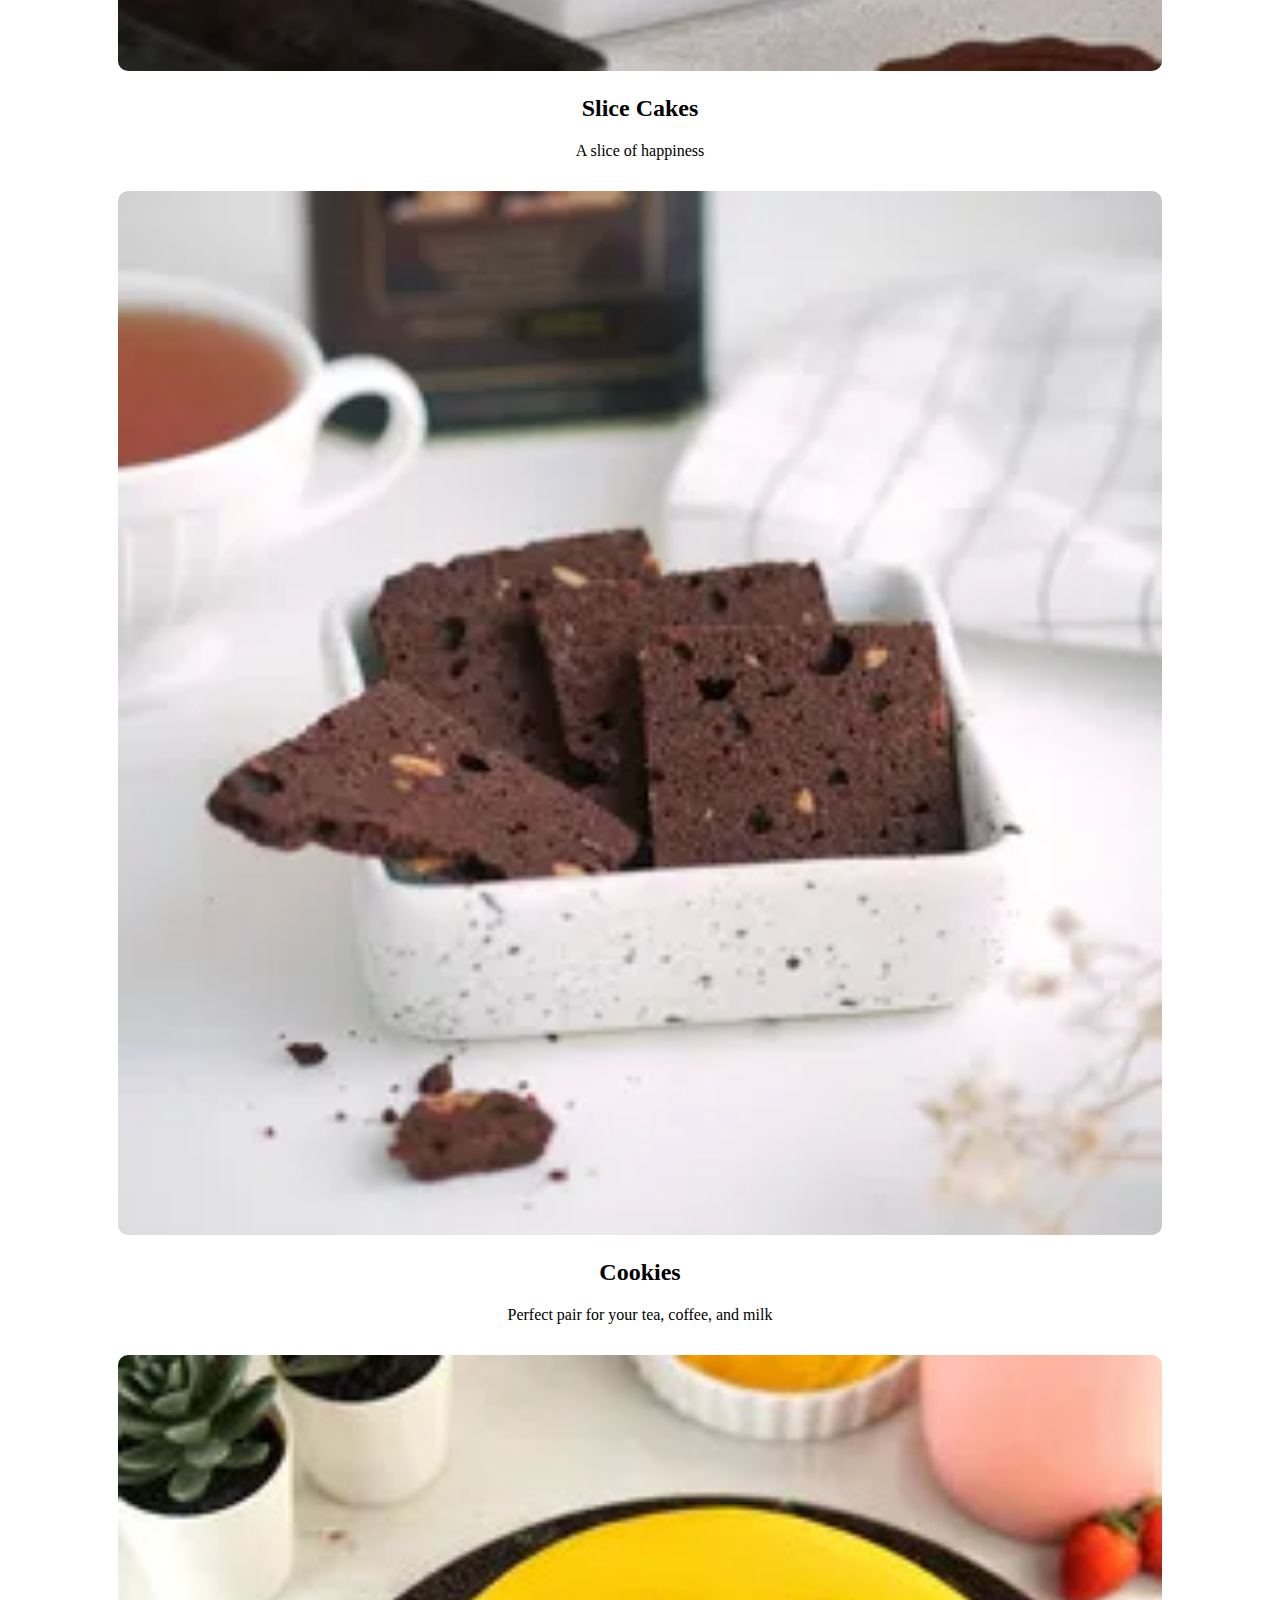
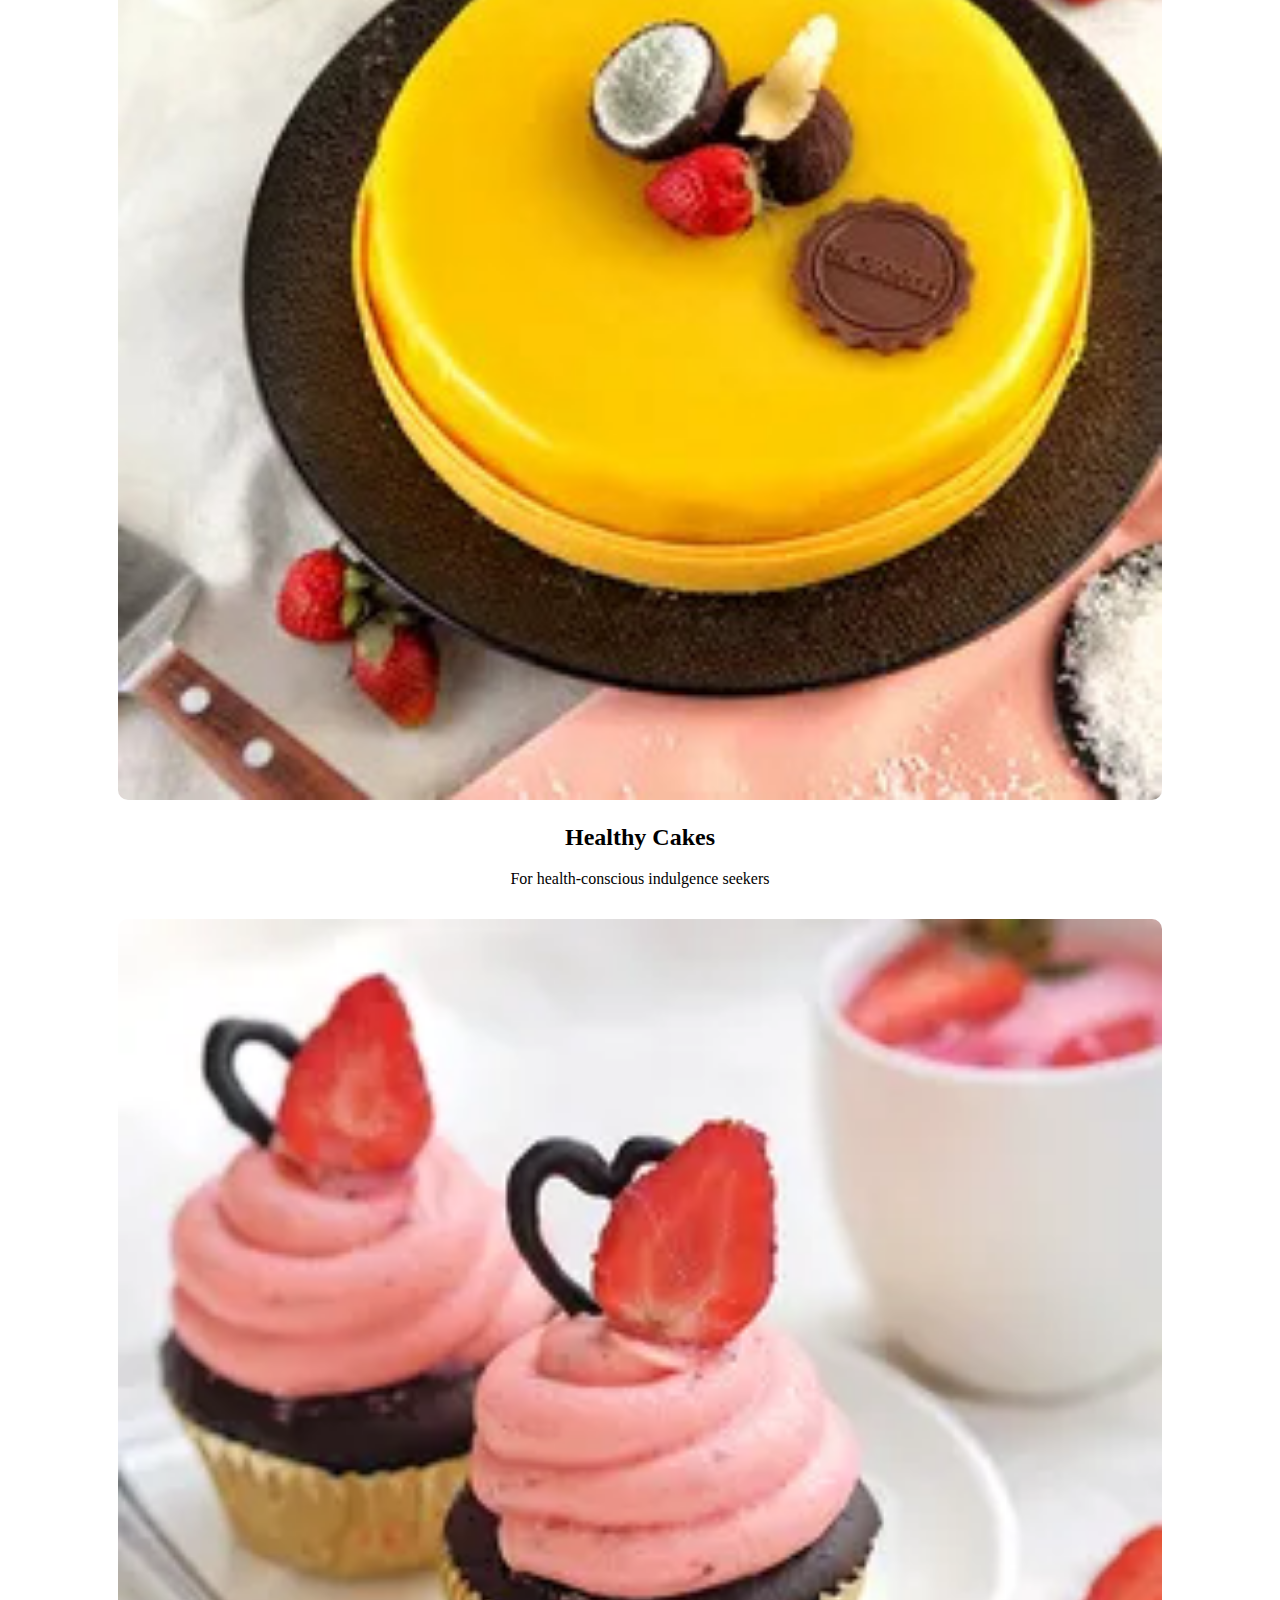
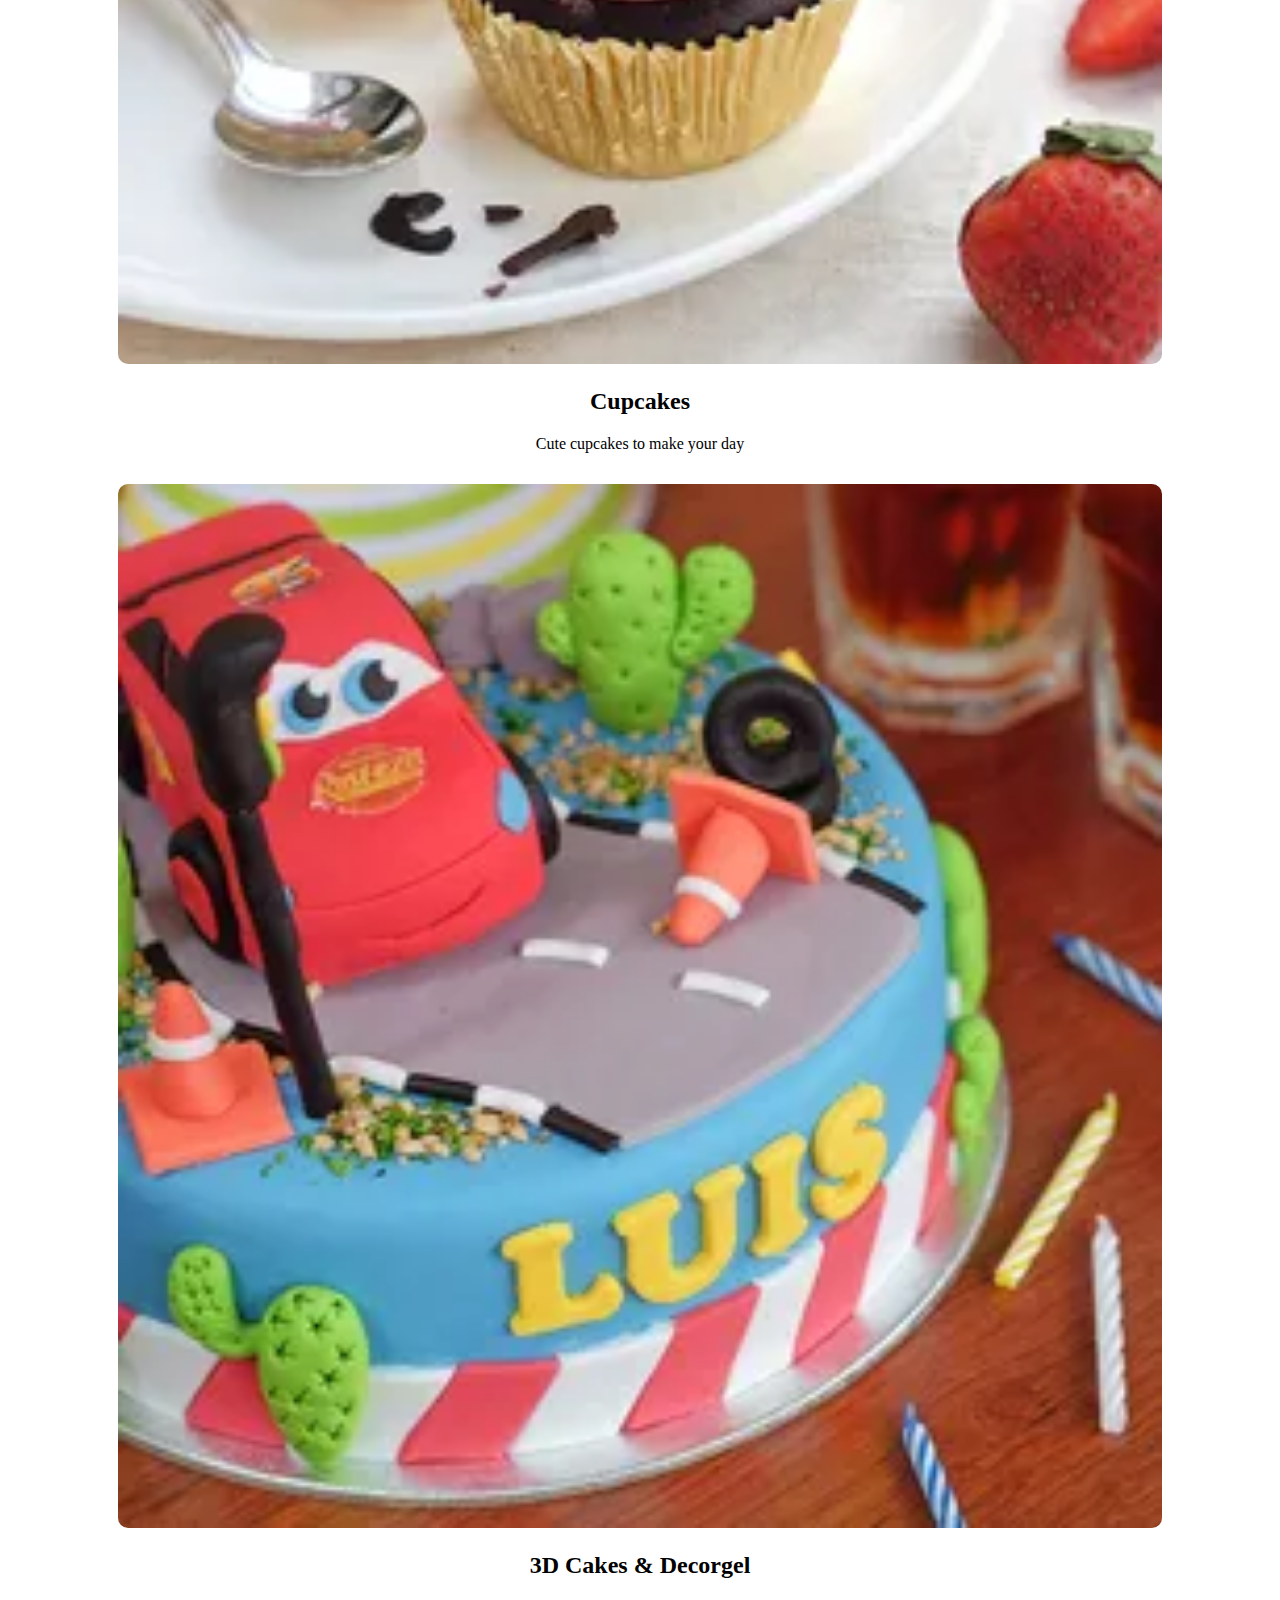
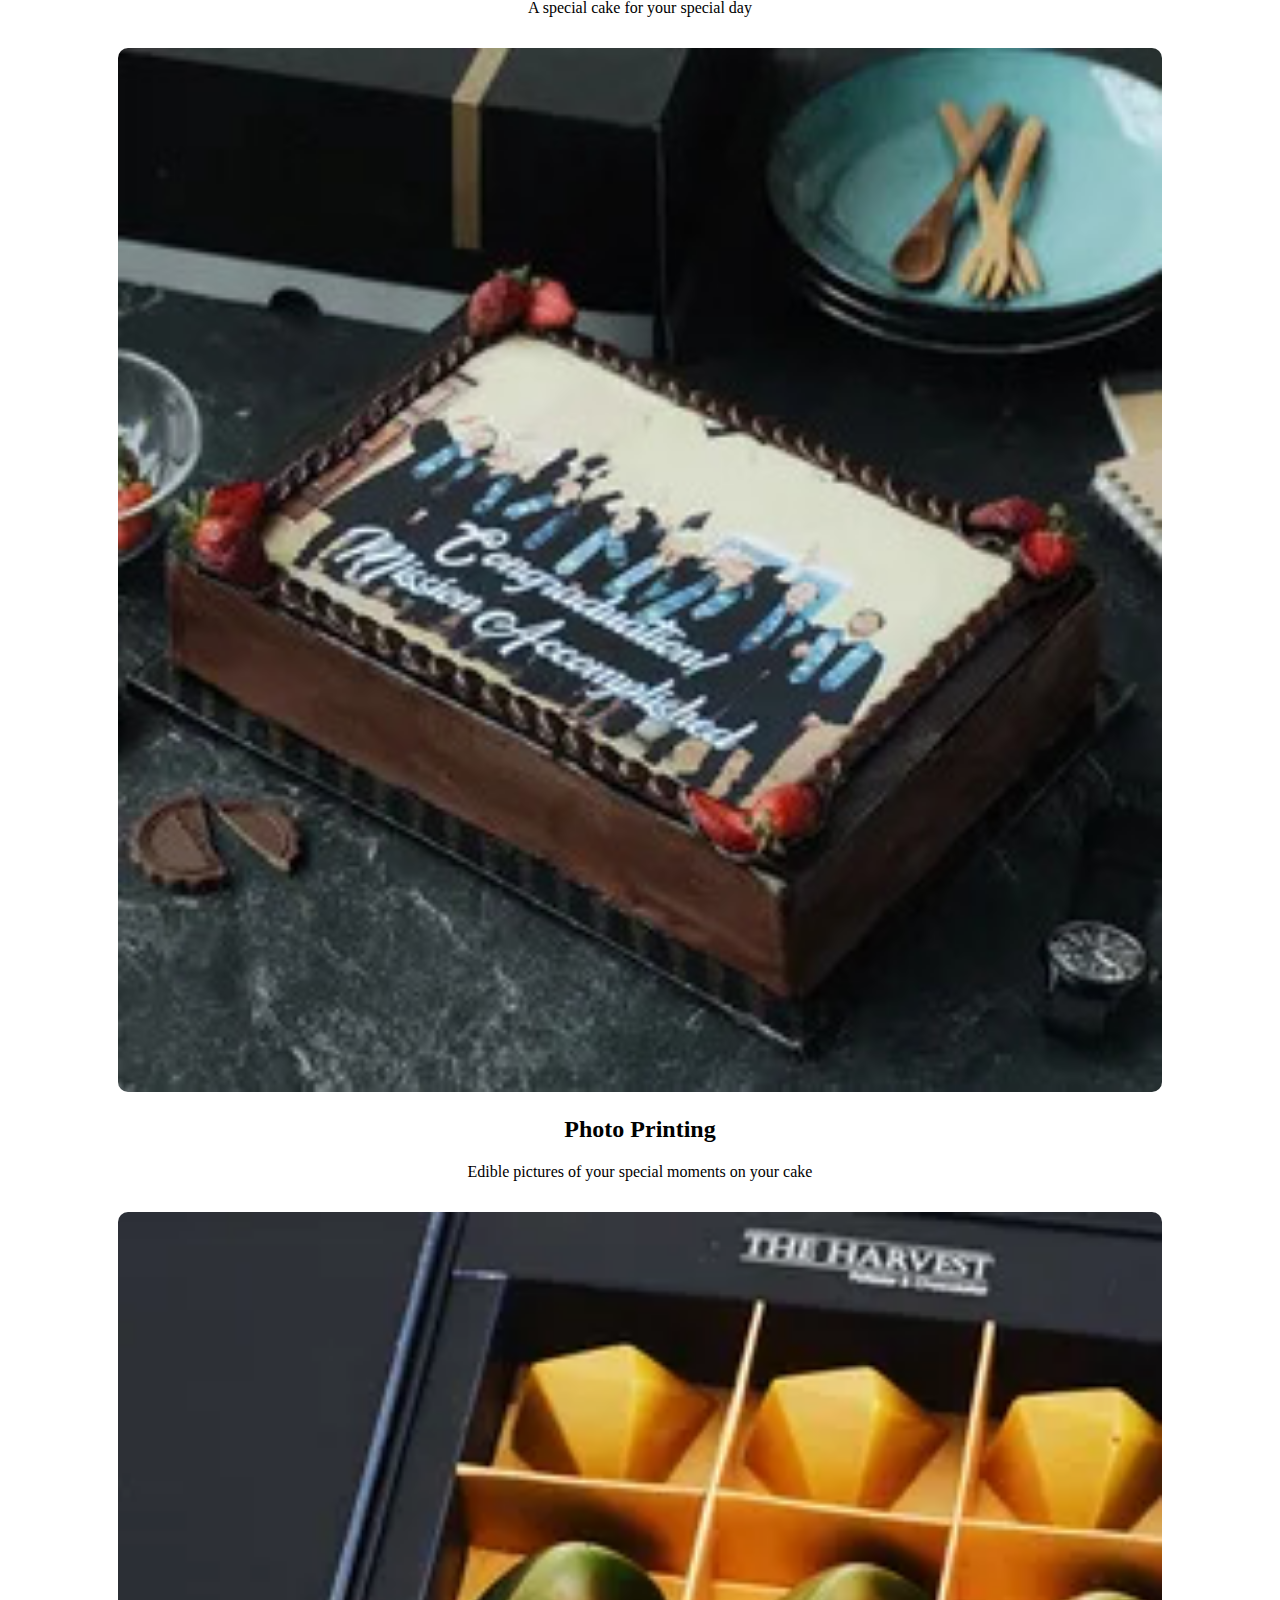
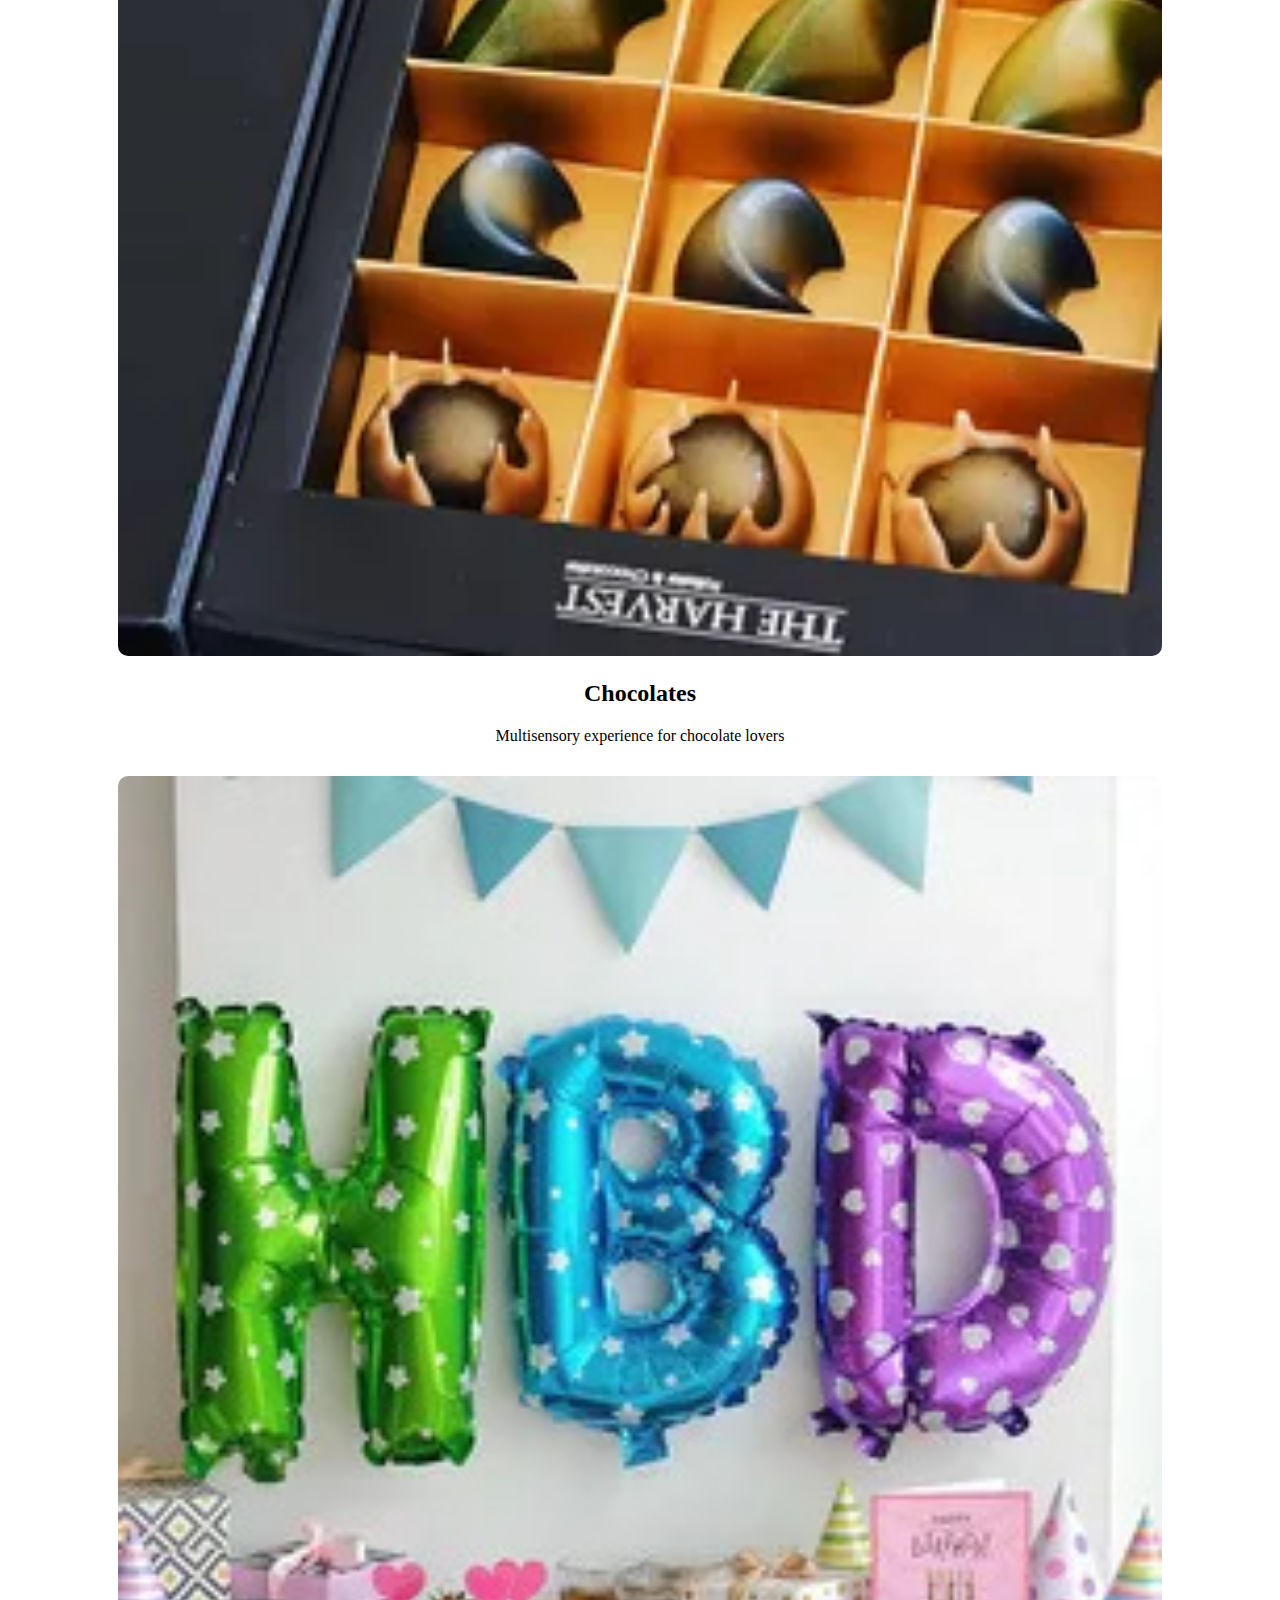
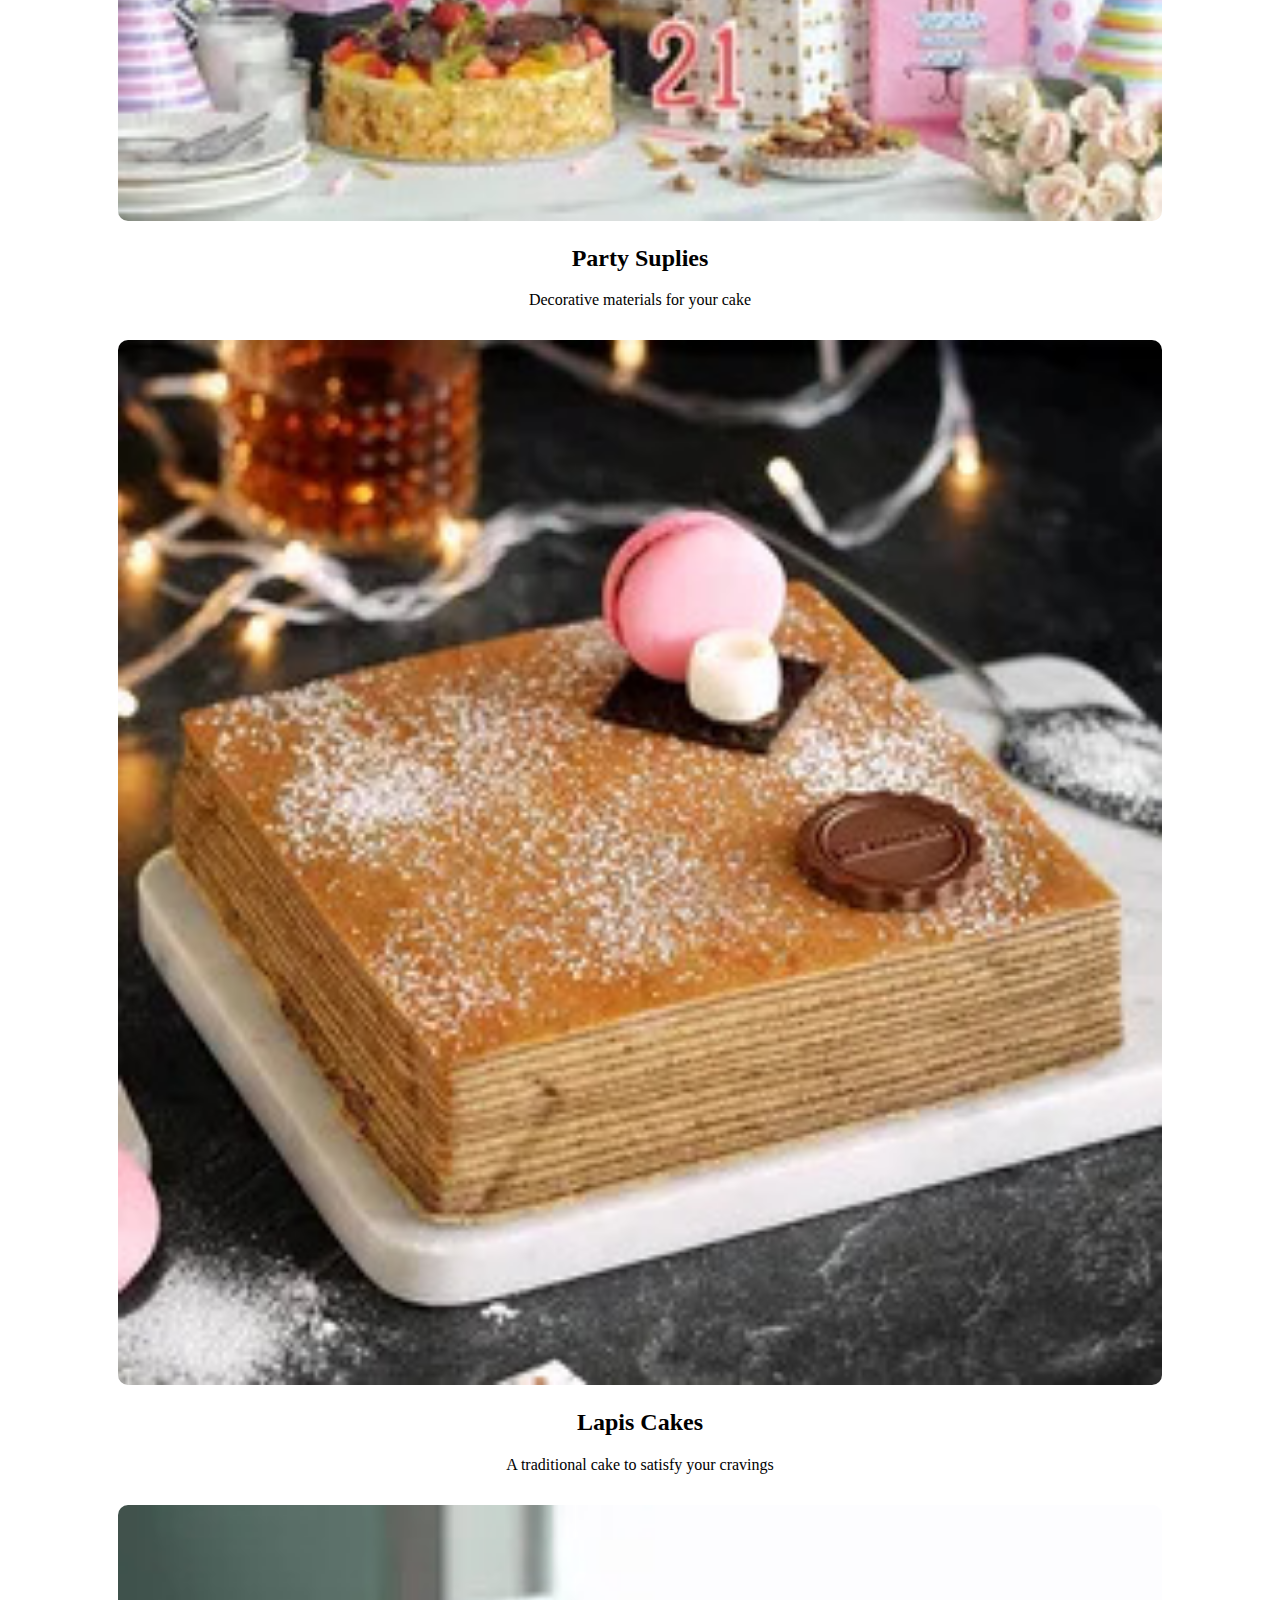
<file: Harvest/Menu.html>
<!doctype html>
<html lang="en">
  <head>
    <meta charset="utf-8">
    <meta name="viewport" content="width=device-width, initial-scale=1">
    <title>THE HARVEST</title>
    <link href="https://cdn.jsdelivr.net/npm/bootstrap@5.3.0-alpha1/dist/css/bootstrap.min.css" rel="stylesheet" integrity="sha384-GLhlTQ8iRABdZLl6O3oVMWSktQOp6b7In1Zl3/Jr59b6EGGoI1aFkw7cmDA6j6gD" crossorigin="anonymous">
    <link rel="stylesheet" type="text/css" href="style.css">
    <link rel="stylesheet" href="https://maxcdn.bootstrapcdn.com/font-awesome/4.5.0/css/font-awesome.min.css" />
  </head>
  <body class>
    <!-- Navbar -->
    <nav class="navbar navbar-expand-lg bg-body-tertiary fixed-top" style=" box-shadow: 2px 2px 5px rgba(0,0,0,0.2);">
      <header>
        <div class="background-color" style="background-color: #d6a1a1; padding: 10px;">
      </header>
        <div class="container-fluid bordertop" style="width: 85%;">
          <a class="navbar-brand" href="index.html" >
            <div class="container-main-2">
              <div class="box-header">
                <img src="resource/LogoHarvestWhite.png" alt="Gambar 1">
              </div>
            </div>
          </a>
          <button class="navbar-toggler" type="button" data-bs-toggle="collapse" data-bs-target="#navbarScroll" aria-controls="navbarScroll" aria-expanded="false" aria-label="Toggle navigation">
            <span class="navbar-toggler-icon"></span>
          </button>
          <div class="collapse navbar-collapse" id="navbarScroll">
            <ul class="navbar-nav me-auto mb-4 my-lg-0 navbar-nav-scroll" style="--bs-scroll-height: 100px;">
              <li class="nav-item">
                <a class="nav-link" aria-current="page" href="Menu.html"><b>MENU</b></a>
              </li>
              <li class="nav-item">
                <a class="nav-link" aria-current="page" href="our-store.html"><b>STORES</b></a>
              </li>
              <li class="nav-item">
                <a class="nav-link" aria-current="page" href="Treats.html"><b>TREATS</b></a>
              </li>
              <li class="nav-item">
                <a class="nav-link" aria-current="page" href="B2B.html"><b>B2B</b></a>
              </li>
                      
              <div style="margin-left: 500px;">
              <form class="d-flex" role="LOGIN/SIGN UP">
                <img style="border-radius: 15px" class="cart round" src="resource/cart.png" height="40">
                <div class="col-md-1">
                </div>
                <a href="login.html"><img src="resource/login.png" height="45"></a>
              </form>
              </div>
            </ul>
          </div>
        </div>
    </nav>

    <div class="container-r">
    <!-- Breadcrumb --><br><br><br><br>
        <div class="breadcrumbs">
            <a href="index.html">Home</a> > <a href="">Menu</a>
        </div>
            <div class="atas">
            <h1 style="max-width: 45%; margin: 0 auto;"><b>Created with Love and Passion for French Patisserie</b></h1><br>
            <p>The harvest is today's largest European-style bakery & pastry shop chain in Indonesia</p>
            </div>

  <div class="container-main-2">
    <div class="box">
      <img src="resource/LogoHarvestWhite.png" alt="Gambar 1">
    </div>

    <div class="box">
      <img src="resource/theharvestexpress.png" alt="Gambar 2">
    </div>
  </div>

    <br />
    <div class="row">
        <div class="col-sm-3">
            <div class="wrapper">
                <a href="https://harvestcakes.com/menus/the-harvest/new-arrivals/">
                <img src="resource/newarrivals.jpg" /></a>
                <h2 class="mt-2" style="font-size:x-large"><b>New Arrivals</b></h2>
                <p>Indulge in our latest additions!</p>
            </div>   
        </div>
        <div class="col-sm-3">
            <div class="wrapper">
                <a href="https://harvestcakes.com/menus/the-harvest/hampers-2/">
                <img src="resource/Hampers.jpg" /></a>
                <h2 class="mt-2" style="font-size:x-large"><b>Hampers</b></h2>
                <p>Assorted scrumptious goodies</p>
            </div>   
        </div>
        <div class="col-sm-3">
            <div class="wrapper">
                <a href="https://harvestcakes.com/menus/the-harvest/whole-cakes/">
                <img src="resource/wholecakes.jpg" /></a>
                <h2 class="mt-2" style="font-size:x-large"><b>Whole Cakes</b></h2>
                <p>Indulge in premium-quality cakes</p>
            </div>   
        </div>
        <div class="col-sm-3">
            <div class="wrapper">
                <a href="https://harvestcakes.com/menus/the-harvest/bread/">
                <img src="resource/bread.jpg" /></a>
                <h2 class="mt-2" style="font-size:x-large"><b>Bread</b></h2>
                <p>Freshly made with premium ingredients</p>
            </div>   
        </div>
        <div class="col-sm-3">
            <div class="wrapper">
                <a href="https://harvestcakes.com/menus/the-harvest/slice-cakes/">
                <img src="resource/slicecakes.jpg" /></a>
                <h2 class="mt-2" style="font-size:x-large"><b>Slice Cakes</b></h2>
                <p>A slice of happiness</p>
            </div>   
        </div>
        <div class="col-sm-3">
            <div class="wrapper">
                <a href="https://harvestcakes.com/menus/the-harvest/cookies/">
                <img src="resource/cookies.jpg" /></a>
                <h2 class="mt-2" style="font-size:x-large"><b>Cookies</b></h2>
                <p>Perfect pair for your tea, coffee, and milk</p>
            </div>   
        </div>
        <div class="col-sm-3">
            <div class="wrapper">
                <a href="https://harvestcakes.com/menus/the-harvest/healthy-cakes/">
                <img src="resource/healthycakes.jpg" /></a>
                <h2 class="mt-2" style="font-size:x-large"><b>Healthy Cake</b>s</h2>
                <p>For health-conscious indulgence seekers</p>
            </div>   
        </div>
        <div class="col-sm-3">
            <div class="wrapper">
                <a href="https://harvestcakes.com/menus/the-harvest/cupcakes/">
                <img src="resource/cupcakes.jpg" /></a>
                <h2 class="mt-2" style="font-size:x-large"><b>Cupcakes</b></h2>
                <p>Cute cupcakes to make your day</p>
            </div>   
        </div>
        <div class="col-sm-3">
            <div class="wrapper">
                <a href="https://harvestcakes.com/menus/the-harvest/3d-cakes-decorgel/">
                <img src="resource/3dcakes.jpg" /></a>
                <h2 class="mt-2" style="font-size:x-large"><b>3D Cakes & Decorgel</b></h2>
                <p>A special cake for your special day</p>
            </div>   
        </div>
        <div class="col-sm-3">
            <div class="wrapper">
                <a href="https://harvestcakes.com/menus/the-harvest/photo-printing/">
                <img src="resource/photoprinting.jpg" /></a>
                <h2 class="mt-2" style="font-size:x-large"><b>Photo Printing</b></h2>
                <p>Edible pictures of your special moments on your cake</p>
            </div>   
        </div>
        <div class="col-sm-3">
            <div class="wrapper">
                <a href="https://harvestcakes.com/menus/the-harvest/chocolates/">
                <img src="resource/chocolates.jpg" /></a>
                <h2 class="mt-2" style="font-size:x-large"><b>Chocolates</b></h2>
                <p>Multisensory experience for chocolate lovers</p>
            </div>   
        </div>
        <div class="col-sm-3">
            <div class="wrapper">
                <a href="https://harvestcakes.com/menus/the-harvest/party-suplies/">
                <img src="resource/partysuplies.jpg" /></a>
                <h2 class="mt-2" style="font-size:x-large"><b>Party Suplies</b></h2>
                <p>Decorative materials for your cake</p>
            </div>   
        </div>
        <div class="col-sm-3">
            <div class="wrapper">
                <a href="https://harvestcakes.com/menus/the-harvest/lapis-cakes/">
                <img src="resource/lapiscakes.jpg" /></a>
                <h2 class="mt-2" style="font-size:x-large"><b>Lapis Cakes</b></h2>
                <p>A traditional cake to satisfy your cravings</p>
            </div>   
        </div>
        <div class="col-sm-3">
            <div class="wrapper">
                <a href="https://harvestcakes.com/menus/the-harvest/merchandise-3/">
                <img src="resource/merchandise.jpg" /></a>
                <h2 class="mt-2" style="font-size:x-large"><b>Merchandise</b></h2>
                <p>Premium and elegant goods only for you</p>
            </div>   
        </div>
        <div class="col-sm-3">
            <div class="wrapper">
                <a href="https://harvestcakes.com/menus/the-harvest/macaron/">
                <img src="resource/macaron.jpg" /></a>
                <h2 class="mt-2" style="font-size:x-large"><b>Macaron</b></h2>
                <p>Colorful macarons to color your day</p>
            </div>   
        </div>
        <div class="col-sm-3">
            <div class="wrapper">
                <a href="https://harvestcakes.com/menus/the-harvest/honey-jam-3/">
                <img src="resource/honeyjam.jpg" /></a>
                <h2 class="mt-2" style="font-size:x-large"><b>Honey & Jam</b></h2>
                <p>Delicious assortment of honey and jams to compliment your favorite bread</p>
            </div>   
        </div>
        <div class="col-sm-3">
            <div class="wrapper">
                <a href="https://harvestcakes.com/menus/the-harvest/beverages-5/">
                <img src="resource/beverages.jpg" /></a>
                <h2 class="mt-2" style="font-size:x-large"><b>Beverages</b></h2>
                <p>Show your personality through your favorite flavor</p>
            </div>   
        </div>

        <div class="w-100"><br><br></div>

    </div>
 </div>
    <!-- Footer -->
      <footer class="footer-distributed">
        <div class="background-color" style="background-color: #d6a1a1; padding: 30px;">
        <div class="container-r">
        <div class="row" style="text-align: left;">
          <div class="col-md-4">
            <img src="resource/LogoHarvestWhite.png" width="250"><br><br>
            <img src="resource/LogoHalal.png" width="70px"><br>
          </div>
          <div class="col-md-2">
            <h4><b>THE HARVEST</b></h4>
            About Us<br>
            Stores<br>
            Treats<br>
            Contact<br>
          </div>
          <div class="col-md-2">
            <h4><b>HELP CENTER</b></h4>
            FAQ<br>
            Terms & Conditions<br>
            Privacy Policy<br>
          </div>
          <div class="col-md-3">
            <h4><b>CONTACT US</b></h4>
            <i class="fa fa-phone"></i>
            &nbsp;1500581<br>
            <i class="fa fa-whatsapp"></i>
            &nbsp;+62 812 1314 1500<br>
            <i class="fa fa-instagram"></i>
            &nbsp;harvestcakes<br>
            <i class="fa fa-facebook"></i>
            &nbsp;&nbsp;theharvestcakes<br>
        </div>
        </div>
        </div>
        </div>
    <script src="https://cdn.jsdelivr.net/npm/bootstrap@5.3.0-alpha1/dist/js/bootstrap.bundle.min.js" integrity="sha384-w76AqPfDkMBDXo30jS1Sgez6pr3x5MlQ1ZAGC+nuZB+EYdgRZgiwxhTBTkF7CXvN" crossorigin="anonymous"></script>
</body>
</html>
</file>
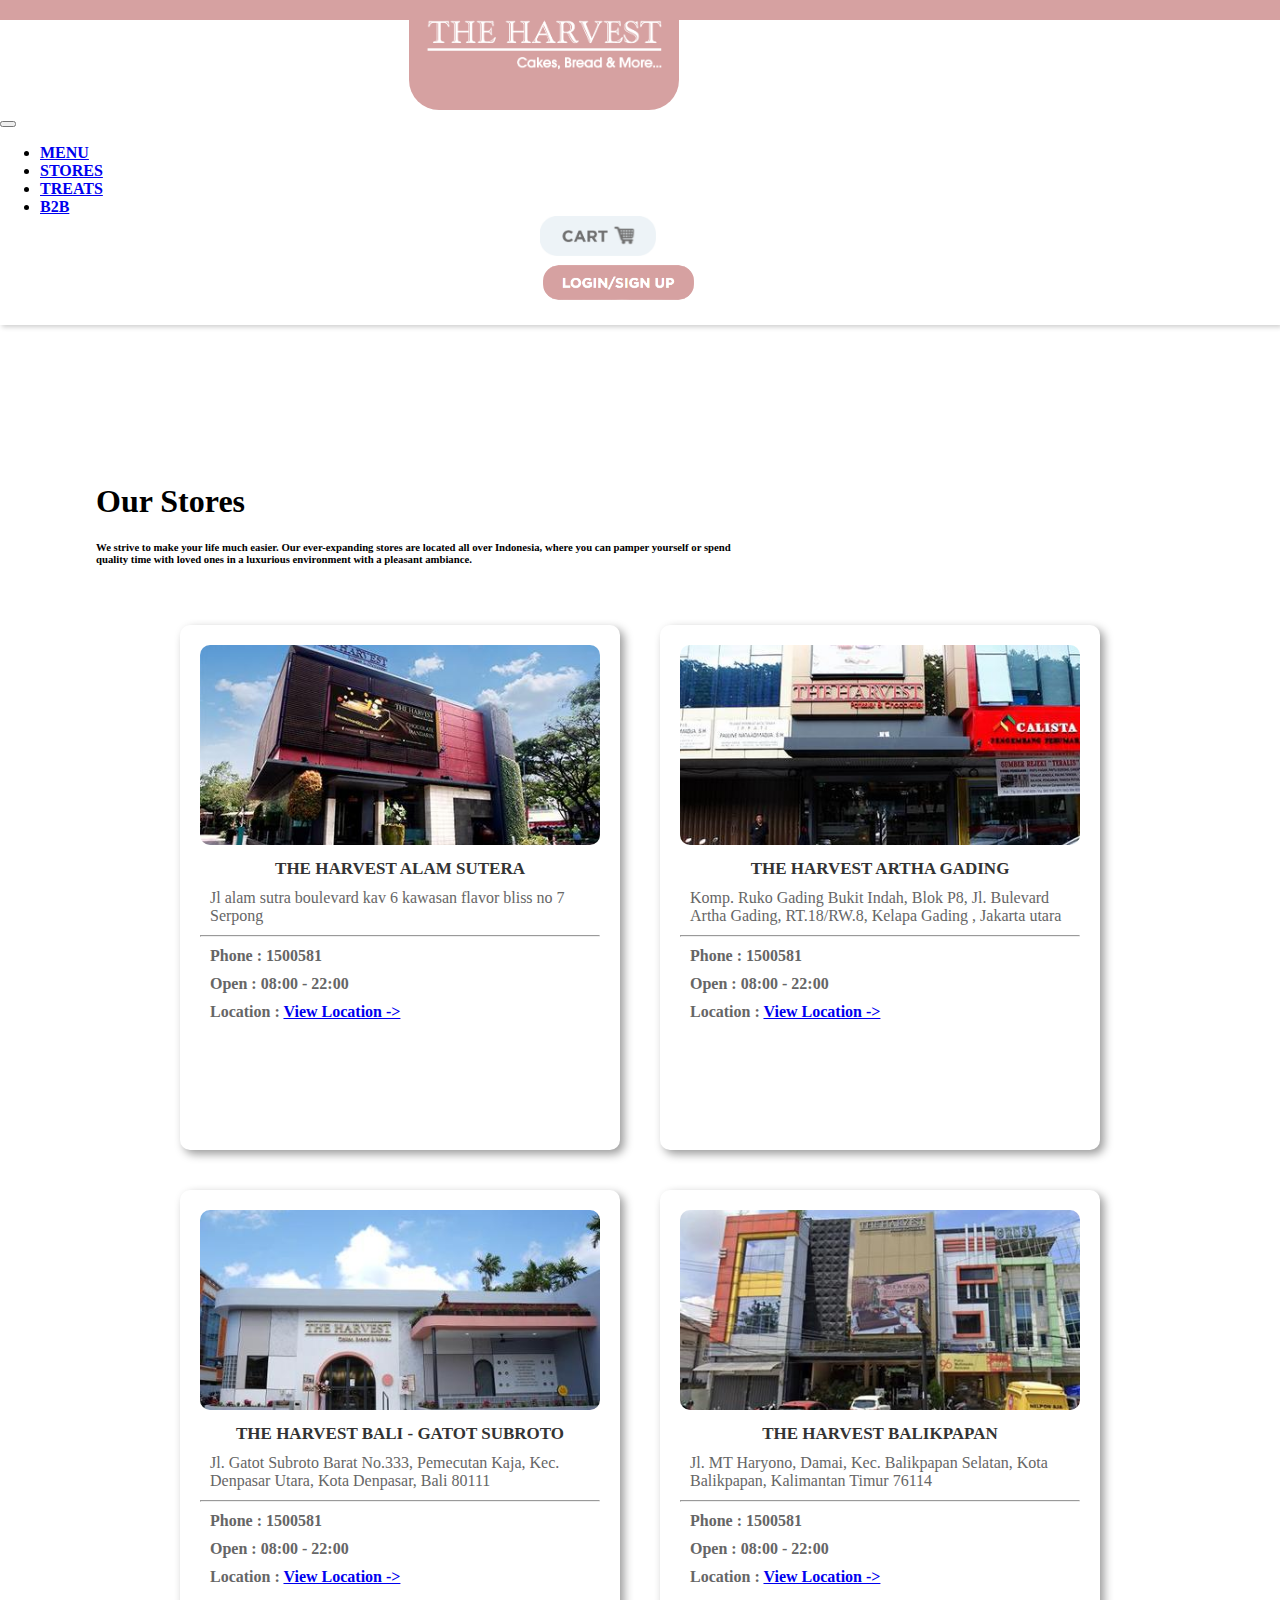
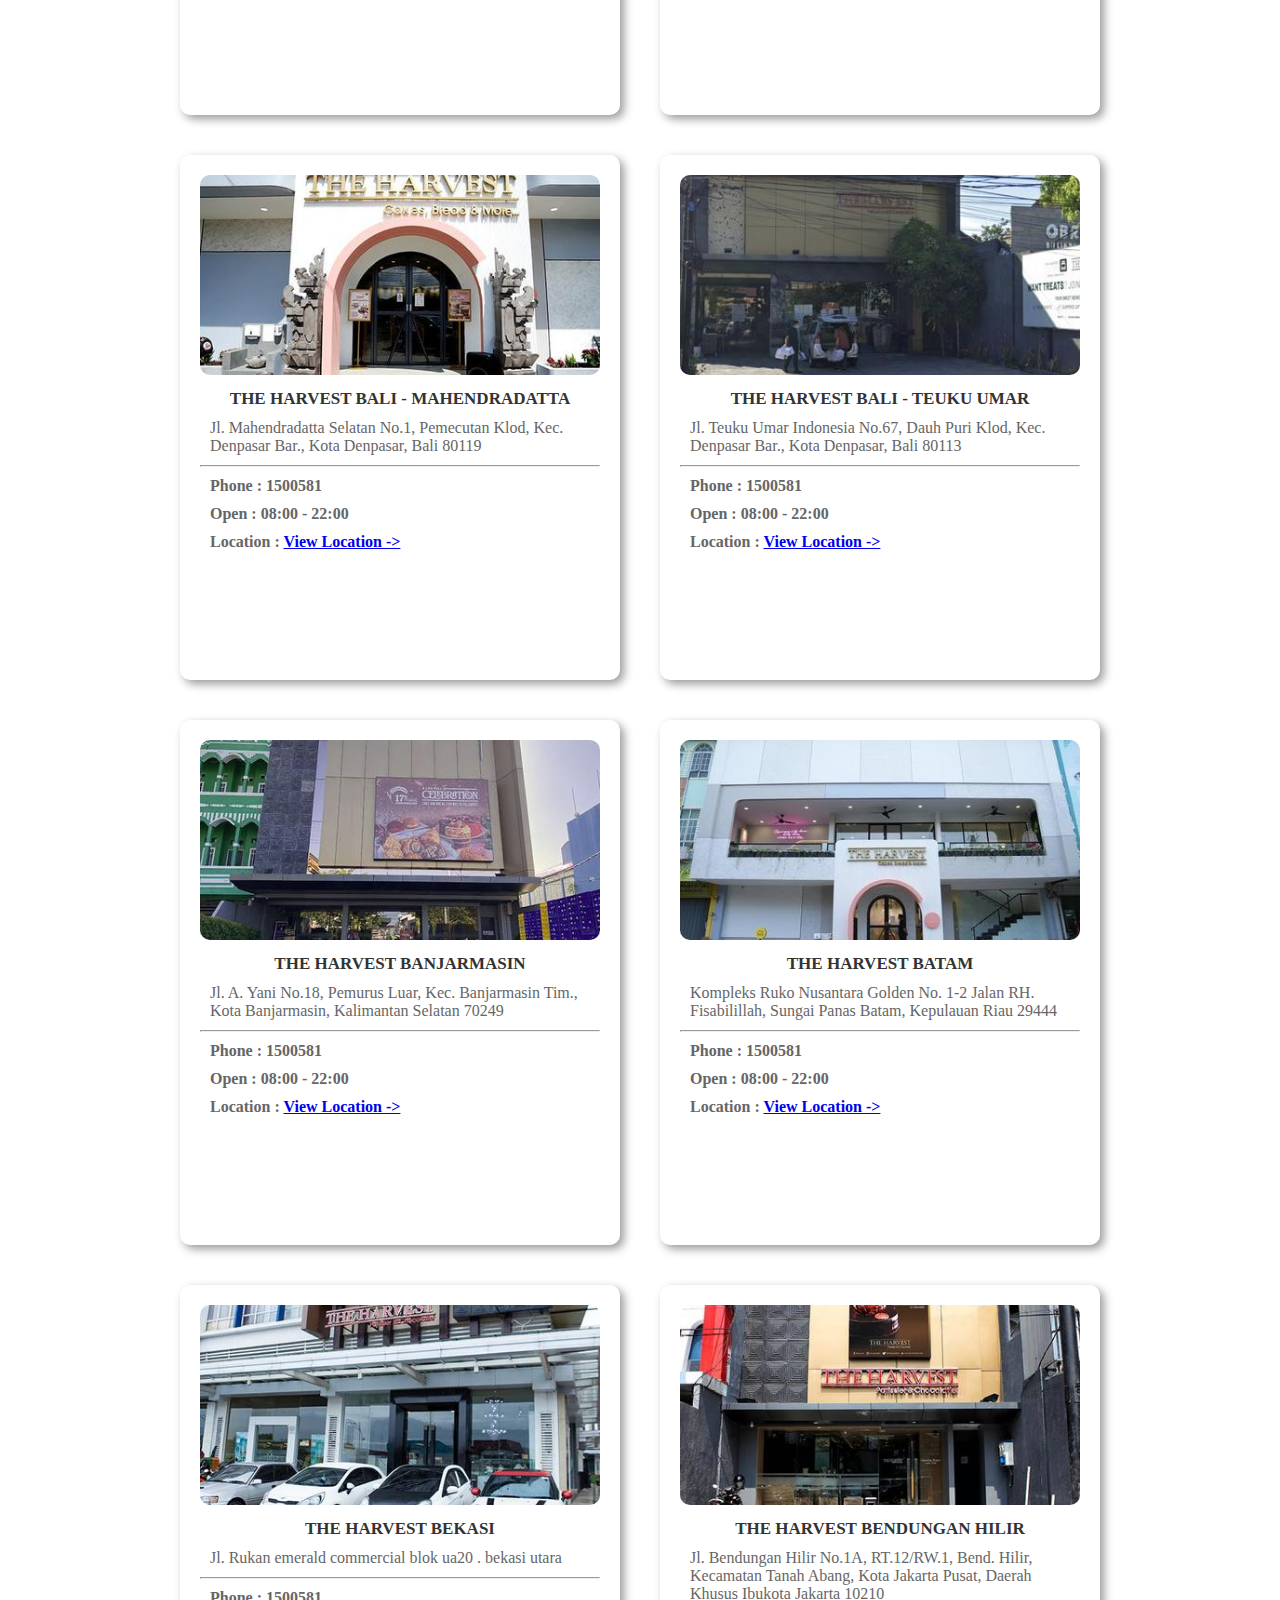
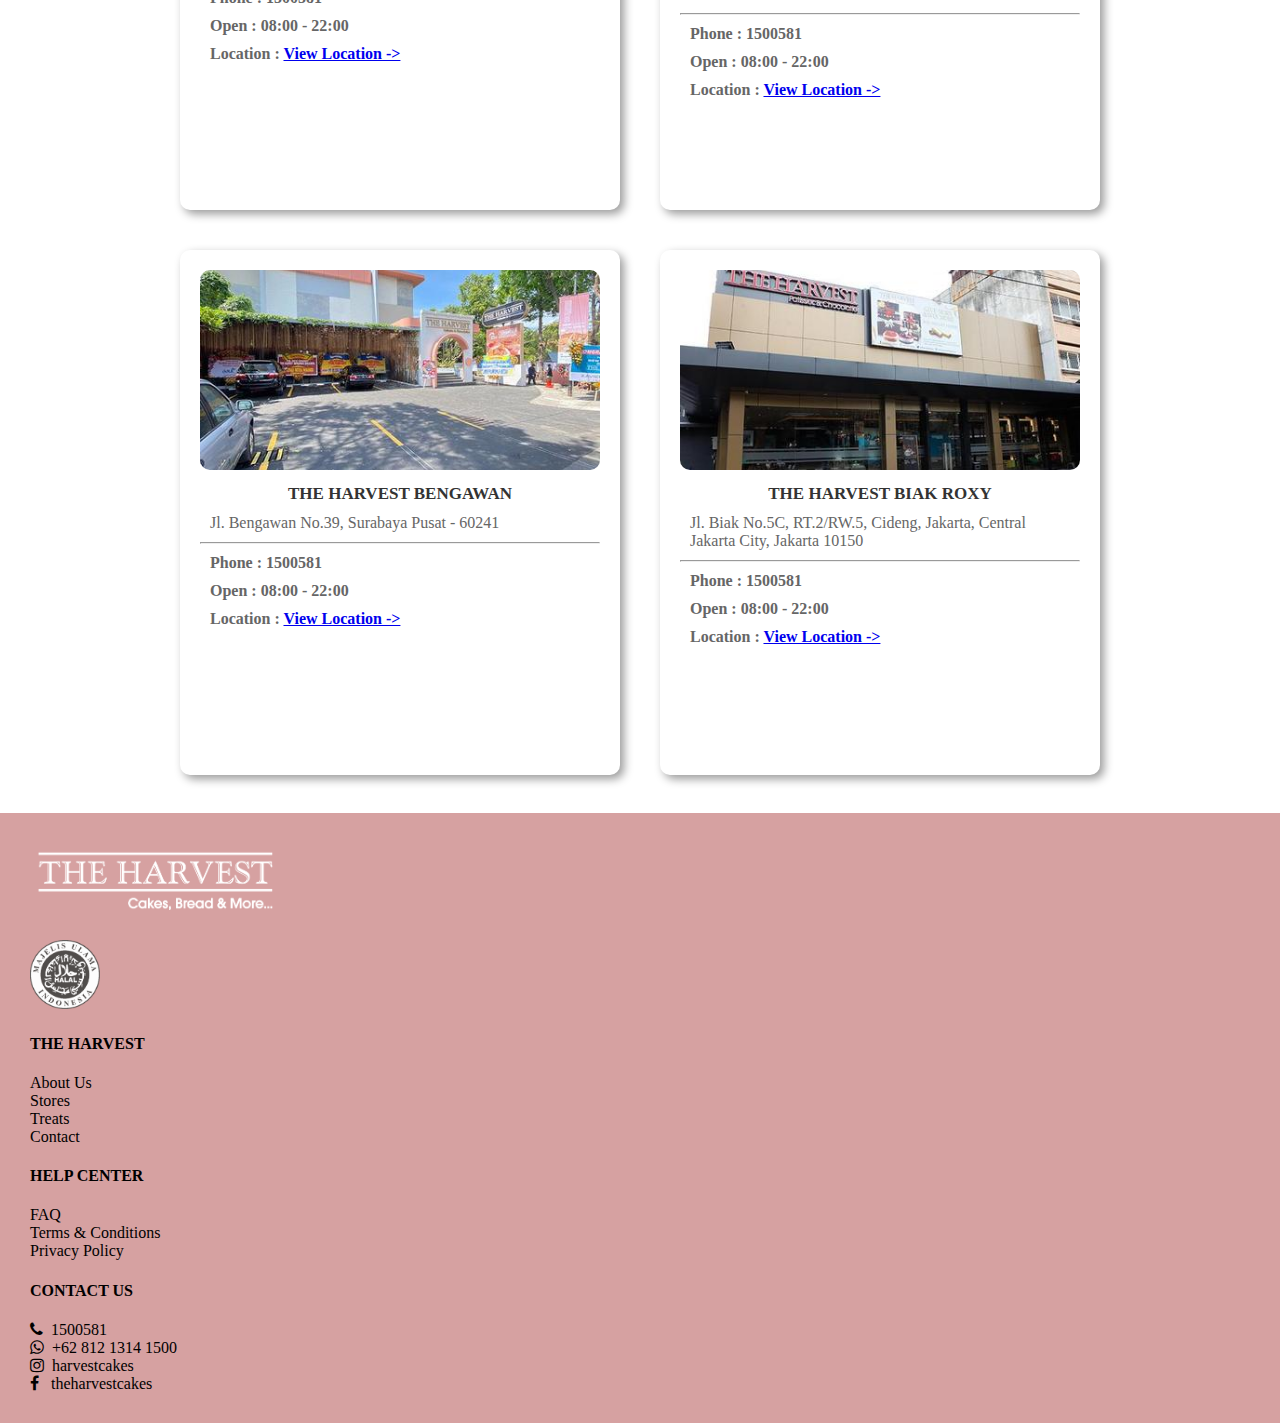
<file: Harvest/our-store.html>
<!DOCTYPE html>
<html>
  <head>
    <meta charset="utf-8">
    <meta name="viewport" content="width=device-width, initial-scale=1">
    <title>THE HARVEST</title>
    <link href="https://cdn.jsdelivr.net/npm/bootstrap@5.3.0-alpha1/dist/css/bootstrap.min.css" rel="stylesheet" integrity="sha384-GLhlTQ8iRABdZLl6O3oVMWSktQOp6b7In1Zl3/Jr59b6EGGoI1aFkw7cmDA6j6gD" crossorigin="anonymous">
    <link rel="stylesheet" type="text/css" href="style-our-store.css">
    <link rel="stylesheet" href="https://maxcdn.bootstrapcdn.com/font-awesome/4.5.0/css/font-awesome.min.css" />
  </head>
  <body>
    <!-- Navbar -->
    <nav class="navbar navbar-expand-lg bg-body-tertiary fixed-top" style=" box-shadow: 2px 2px 5px rgba(0,0,0,0.2);">
      <header>
        <div class="background-color" style="background-color: #d6a1a1; padding: 5px;">
      </header>
        <div class="container-fluid bordertop" style="width: 85%;">
          <a class="navbar-brand" href="index.html" >
            <div class="container-main-2">
              <div class="box-header">
                <img src="resource/LogoHarvestWhite.png" alt="Gambar 1">
              </div>
            </div>
          </a>
          <button class="navbar-toggler" type="button" data-bs-toggle="collapse" data-bs-target="#navbarScroll" aria-controls="navbarScroll" aria-expanded="false" aria-label="Toggle navigation">
            <span class="navbar-toggler-icon"></span>
          </button>
          <div class="collapse navbar-collapse" id="navbarScroll">
            <ul class="navbar-nav me-auto mb-4 my-lg-0 navbar-nav-scroll" style="--bs-scroll-height: 100px;">
              <li class="nav-item">
                <a class="nav-link" aria-current="page" href="Menu.html"><b>MENU</b></a>
              </li>
              <li class="nav-item">
                <a class="nav-link" aria-current="page" href="our-store.html"><b>STORES</b></a>
              </li>
              <li class="nav-item">
                <a class="nav-link" aria-current="page" href="Treats.html"><b>TREATS</b></a>
              </li>
              <li class="nav-item">
                <a class="nav-link" aria-current="page" href="B2B.html"><b>B2B</b></a>
              </li>
                      
              <div style="margin-left: 500px;">
              <form class="d-flex" role="LOGIN/SIGN UP">
                <img style="border-radius: 15px" class="cart round" src="resource/cart.png" height="40">
                <div class="col-md-1">
                </div>
                <a href="login.html"><img src="resource/login.png" height="45"></a>
              </form>
              </div>
            </ul>
          </div>
        </div>
    </nav>
    <!-- Content -->
    <main><br>
      <div class="container-main-1">
      <h1><b>Our Stores</b></h1>
      <h6 style=" max-width: 60%; margin: 0 0 30px; text-align: left;">We strive to make your life much easier. Our ever-expanding stores are located all over Indonesia, where you can pamper yourself or spend quality time with loved ones in a luxurious environment with a pleasant ambiance.</h6>
      </div>

  <div class="container-main-2">
    <div class="box">
      <img src="resource/stores1.png" alt="Gambar 1">
      <h3><b>THE HARVEST ALAM SUTERA</b></h3>
      <p>Jl alam sutra boulevard kav 6 kawasan flavor bliss no 7 Serpong</p>
      <hr><b>
      <p>Phone    : 1500581 </p>
      <p>Open     : 08:00 - 22:00 </p>
      <p>Location : <a href="https://maps.google.com/maps/place/-6.2434645,106.6511439">View Location -></a> </p></b>
    </div>

    <div class="box">
      <img src="resource/stores2.png" alt="Gambar 2">
      <h3><b>THE HARVEST ARTHA GADING</b></h3>
      <p>Komp. Ruko Gading Bukit Indah, Blok P8, Jl. Bulevard Artha Gading, RT.18/RW.8, Kelapa Gading , Jakarta utara</p>
      <hr><b>
      <p>Phone    : 1500581 </p>
      <p>Open     : 08:00 - 22:00 </p>
      <p>Location : <a href="https://maps.google.com/maps/place/-6.1475968,106.8991305">View Location -></a> </p></b>
    </div>

    <div class="box">
      <img src="resource/stores3.png" alt="Gambar 3">
      <h3><b>THE HARVEST BALI - GATOT SUBROTO</b></h3>
      <p>Jl. Gatot Subroto Barat No.333, Pemecutan Kaja, Kec. Denpasar Utara, Kota Denpasar, Bali 80111</p>
      <hr><b>
      <p>Phone    : 1500581 </p>
      <p>Open     : 08:00 - 22:00 </p>
      <p>Location : <a href="https://maps.google.com/maps/place/-8.638024819159664,115.19925013739767">View Location -></a> </p></b>
    </div>

    <div class="box">
      <img src="resource/stores4.png" alt="Gambar 4">
      <h3><b>THE HARVEST BALIKPAPAN</b></h3>
      <p>Jl. MT Haryono, Damai, Kec. Balikpapan Selatan, Kota Balikpapan, Kalimantan Timur 76114</p>
      <hr><b>
      <p>Phone    : 1500581 </p>
      <p>Open     : 08:00 - 22:00 </p>
      <p>Location : <a href="https://maps.google.com/maps/place/-1.24833008066182,116.870891927153">View Location -></a> </p></b>
    </div>

    <div class="box">
      <img src="resource/stores5.png" alt="Gambar 5">
      <h3><b>THE HARVEST BALI - MAHENDRADATTA</b></h3>
      <p>Jl. Mahendradatta Selatan No.1, Pemecutan Klod, Kec. Denpasar Bar., Kota Denpasar, Bali 80119</p>
      <hr><b>
      <p>Phone    : 1500581 </p>
      <p>Open     : 08:00 - 22:00 </p>
      <p>Location : <a href="https://maps.google.com/maps/place/-8.685847979834547,115.18671262423183">View Location -></a> </p></b>
    </div>

    <div class="box">
      <img src="resource/stores6.png" alt="Gambar 6">
      <h3><b>THE HARVEST BALI - TEUKU UMAR</b></h3>
      <p>Jl. Teuku Umar Indonesia No.67, Dauh Puri Klod, Kec. Denpasar Bar., Kota Denpasar, Bali 80113</p>
      <hr><b>
      <p>Phone    : 1500581 </p>
      <p>Open     : 08:00 - 22:00 </p>
      <p>Location : <a href="https://maps.google.com/maps/place/-8.6722109,115.208725">View Location -></a> </p></b>
    </div>

    <div class="box">
      <img src="resource/stores7.png" alt="Gambar 7">
      <h3><b>THE HARVEST BANJARMASIN</b></h3>
      <p>Jl. A. Yani No.18, Pemurus Luar, Kec. Banjarmasin Tim., Kota Banjarmasin, Kalimantan Selatan 70249</p>
      <hr><b>
      <p>Phone    : 1500581 </p>
      <p>Open     : 08:00 - 22:00 </p>
      <p>Location : <a href="https://maps.google.com/maps/place/-3.3451371421596,114.62323672968">View Location -></a> </p></b>
    </div>

    <div class="box">
      <img src="resource/stores8.png" alt="Gambar 8">
      <h3><b>THE HARVEST BATAM</b></h3>
      <p>Kompleks Ruko Nusantara Golden No. 1-2 Jalan RH. Fisabilillah, Sungai Panas Batam, Kepulauan Riau 29444</p>
      <hr><b>
      <p>Phone    : 1500581 </p>
      <p>Open     : 08:00 - 22:00 </p>
      <p>Location : <a href="https://maps.google.com/maps/place/1.1273612781999411,104.05136161945482">View Location -></a> </p></b>
    </div>

    <div class="box">
      <img src="resource/stores9.png" alt="Gambar 9">
      <h3><b>THE HARVEST BEKASI</b></h3>
      <p>Jl. Rukan emerald commercial blok ua20 . bekasi utara</p>
      <hr><b>
      <p>Phone    : 1500581 </p>
      <p>Open     : 08:00 - 22:00 </p>
      <p>Location : <a href="https://maps.google.com/maps/place/-6.227466,107.003972">View Location -></a> </p></b>
    </div>

    <div class="box">
      <img src="resource/stores10.png" alt="Gambar 10">
      <h3><b>THE HARVEST BENDUNGAN HILIR</b></h3>
      <p>Jl. Bendungan Hilir No.1A, RT.12/RW.1, Bend. Hilir, Kecamatan Tanah Abang, Kota Jakarta Pusat, Daerah Khusus Ibukota Jakarta 10210</p>
      <hr><b>
      <p>Phone    : 1500581 </p>
      <p>Open     : 08:00 - 22:00 </p>
      <p>Location : <a href="https://maps.google.com/maps/place/-6.2146087,106.8148835">View Location -></a> </p></b>
    </div>

    <div class="box">
      <img src="resource/stores11.png" alt="Gambar 11">
      <h3><b>THE HARVEST BENGAWAN</b></h3>
      <p>Jl. Bengawan No.39, Surabaya Pusat - 60241</p>
      <hr><b>
      <p>Phone    : 1500581 </p>
      <p>Open     : 08:00 - 22:00 </p>
      <p>Location : <a href="https://maps.google.com/maps/place/-7.290116,112.737777">View Location -></a> </p></b>
    </div>

    <div class="box">
      <img src="resource/stores12.png" alt="Gambar 12">
      <h3><b>THE HARVEST BIAK ROXY</b></h3>
      <p>Jl. Biak No.5C, RT.2/RW.5, Cideng, Jakarta, Central Jakarta City, Jakarta 10150</p>
      <hr><b>
      <p>Phone    : 1500581 </p>
      <p>Open     : 08:00 - 22:00 </p>
      <p>Location : <a href="https://maps.google.com/maps/place/-6.1686145,106.8083288">View Location -></a> </p></b>
    </div>

  </div><br>

    </main>
    
      <!-- Footer -->
      <footer class="footer-distributed">
        <div class="background-color" style="background-color: #d6a1a1; padding: 30px;">
        <div class="container-r">
        <div class="row" style="text-align: left;">
          <div class="col-md-4">
            <img src="resource/LogoHarvestWhite.png" width="250"><br><br>
            <img src="resource/LogoHalal.png" width="70px"><br>
          </div>
          <div class="col-md-2">
            <h4><b>THE HARVEST</b></h4>
            About Us<br>
            Stores<br>
            Treats<br>
            Contact<br>
          </div>
          <div class="col-md-2">
            <h4><b>HELP CENTER</b></h4>
            FAQ<br>
            Terms & Conditions<br>
            Privacy Policy<br>
          </div>
          <div class="col-md-3">
            <h4><b>CONTACT US</b></h4>
            <i class="fa fa-phone"></i>
            &nbsp;1500581<br>
            <i class="fa fa-whatsapp"></i>
            &nbsp;+62 812 1314 1500<br>
            <i class="fa fa-instagram"></i>
            &nbsp;harvestcakes<br>
            <i class="fa fa-facebook"></i>
            &nbsp;&nbsp;theharvestcakes<br>
        </div>
        </div>
        </div>
        </div>
    <script src="https://cdn.jsdelivr.net/npm/bootstrap@5.3.0-alpha1/dist/js/bootstrap.bundle.min.js" integrity="sha384-w76AqPfDkMBDXo30jS1Sgez6pr3x5MlQ1ZAGC+nuZB+EYdgRZgiwxhTBTkF7CXvN" crossorigin="anonymous"></script>
  </body>
</html>
</file>
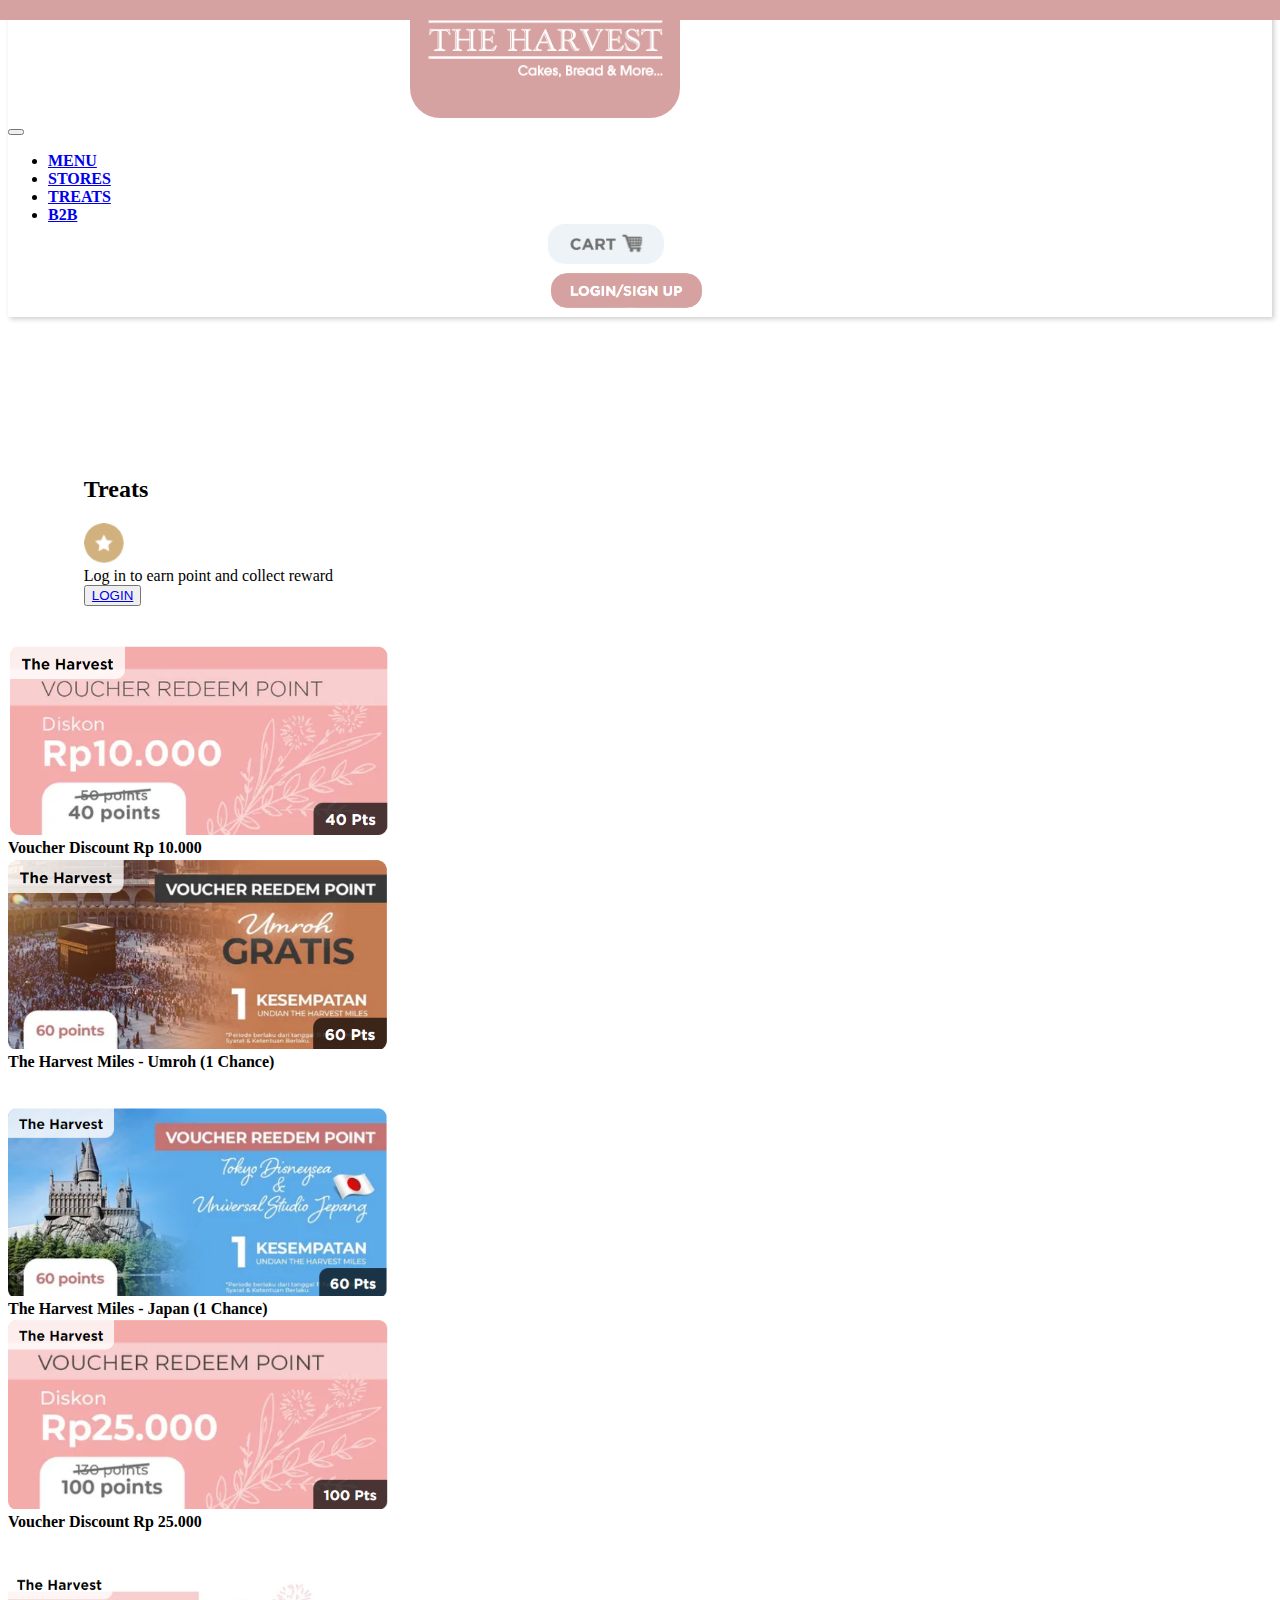
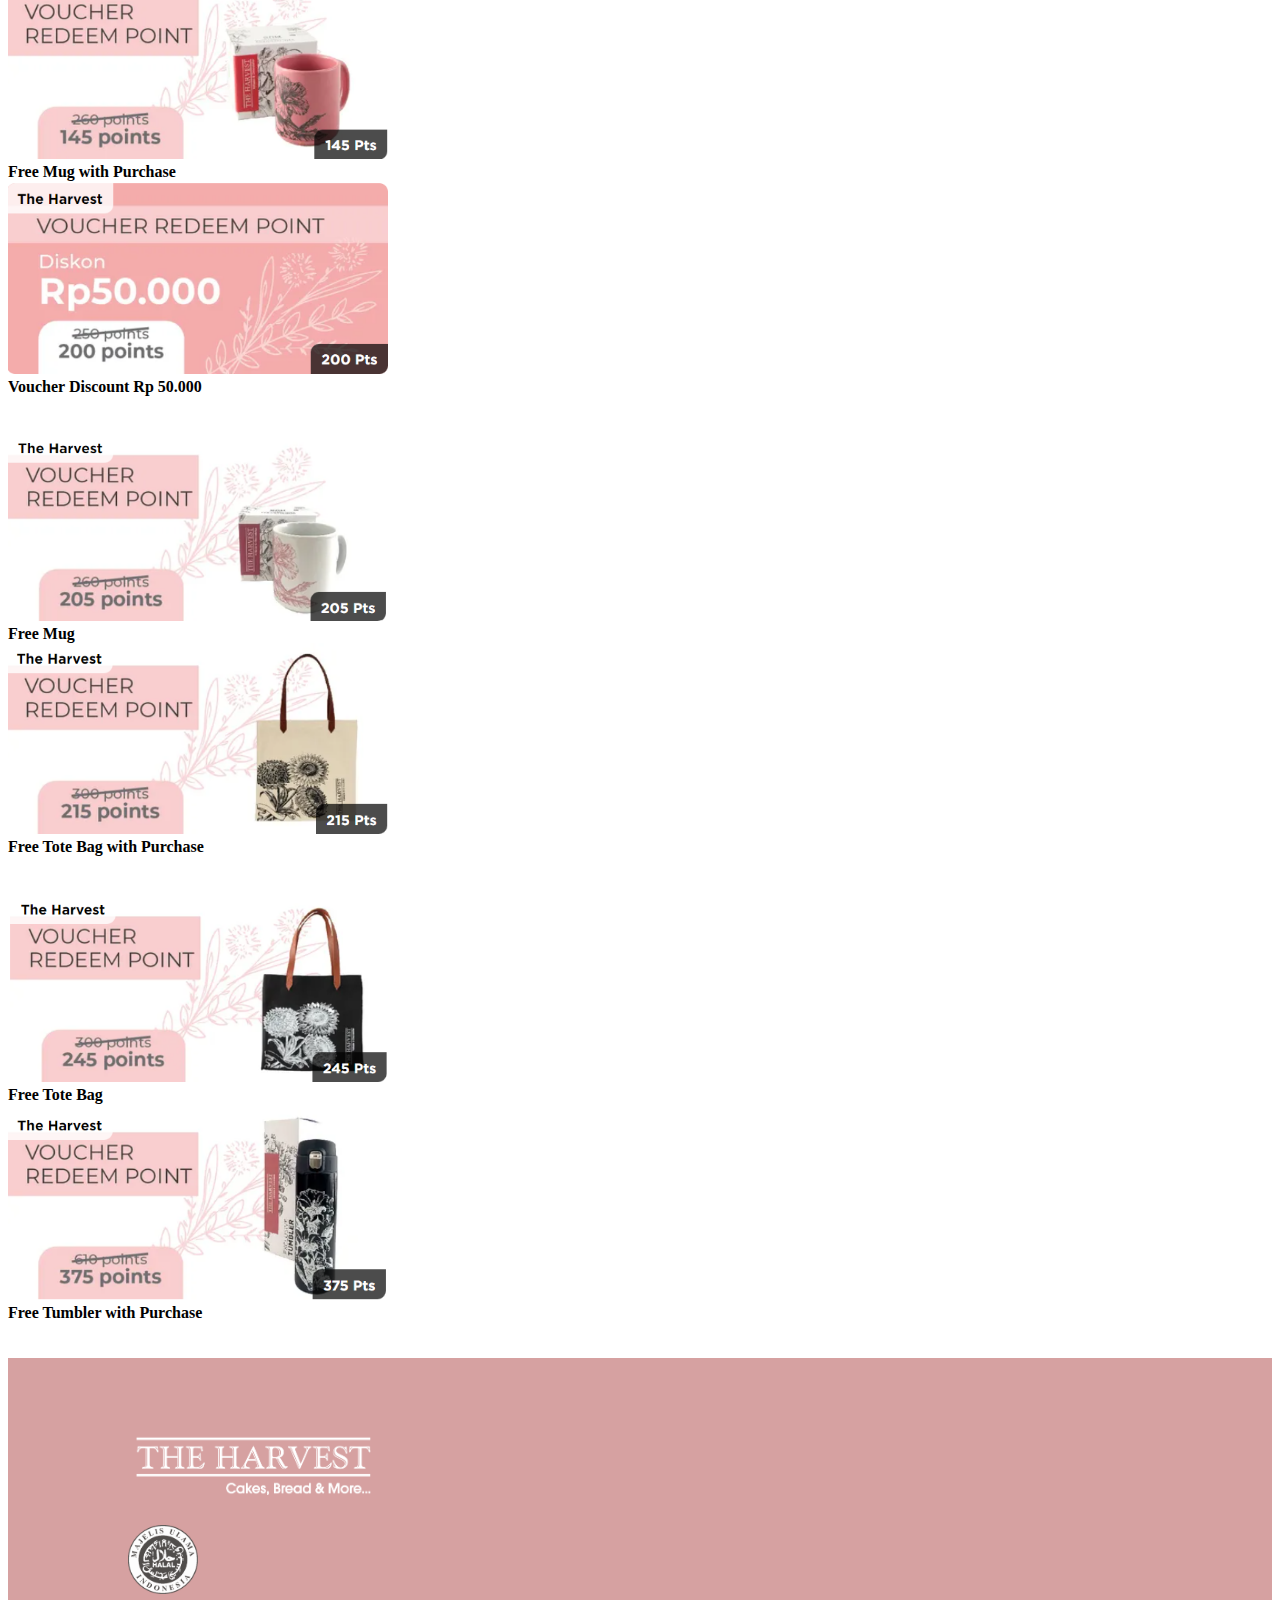
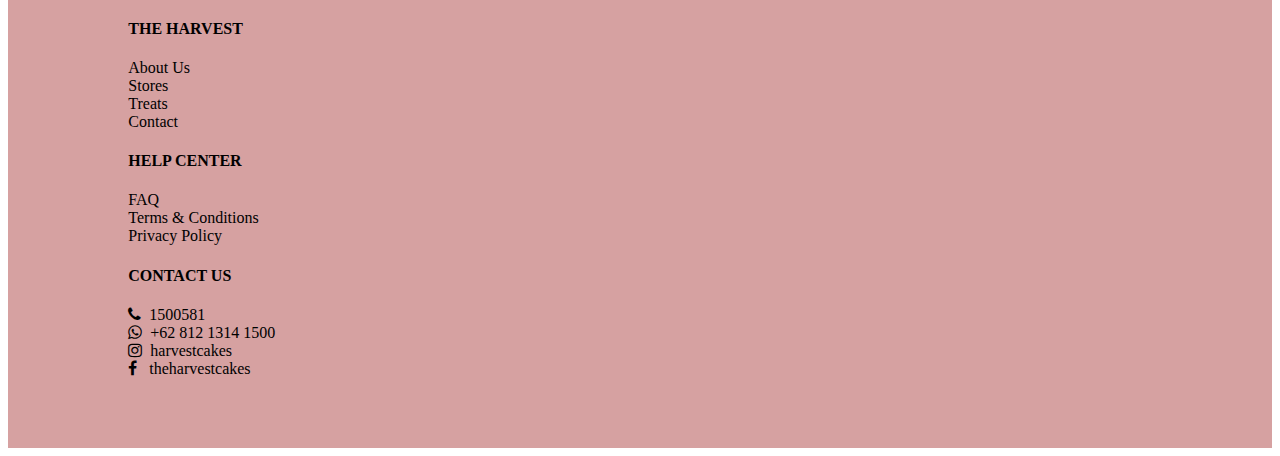
<file: Harvest/Treats.html>
<!doctype html>
<html lang="en">
  <head>
    <meta charset="utf-8">
    <meta name="viewport" content="width=device-width, initial-scale=1">
    <title>THE HARVEST</title>
    <link href="https://cdn.jsdelivr.net/npm/bootstrap@5.3.0-alpha1/dist/css/bootstrap.min.css" rel="stylesheet" integrity="sha384-GLhlTQ8iRABdZLl6O3oVMWSktQOp6b7In1Zl3/Jr59b6EGGoI1aFkw7cmDA6j6gD" crossorigin="anonymous">
    <link rel="stylesheet" type="text/css" href="style.css">
    <link rel="stylesheet" href="https://maxcdn.bootstrapcdn.com/font-awesome/4.5.0/css/font-awesome.min.css" />
  </head>
  <body>
    <!-- Navbar -->
    <nav class="navbar navbar-expand-lg bg-body-tertiary fixed-top" style=" box-shadow: 2px 2px 5px rgba(0,0,0,0.2);">
      <header>
        <div class="background-color" style="background-color: #d6a1a1; padding: 10px;">
      </header>
        <div class="container-fluid bordertop" style="width: 85%;">
          <a class="navbar-brand" href="index.html" >
            <div class="container-main-2">
              <div class="box-header">
                <img src="resource/LogoHarvestWhite.png" alt="Gambar 1">
              </div>
            </div>
          </a>
          <button class="navbar-toggler" type="button" data-bs-toggle="collapse" data-bs-target="#navbarScroll" aria-controls="navbarScroll" aria-expanded="false" aria-label="Toggle navigation">
            <span class="navbar-toggler-icon"></span>
          </button>
          <div class="collapse navbar-collapse" id="navbarScroll">
            <ul class="navbar-nav me-auto mb-4 my-lg-0 navbar-nav-scroll" style="--bs-scroll-height: 100px;">
              <li class="nav-item">
                <a class="nav-link" aria-current="page" href="Menu.html"><b>MENU</b></a>
              </li>
              <li class="nav-item">
                <a class="nav-link" aria-current="page" href="our-store.html"><b>STORES</b></a>
              </li>
              <li class="nav-item">
                <a class="nav-link" aria-current="page" href="Treats.html"><b>TREATS</b></a>
              </li>
              <li class="nav-item">
                <a class="nav-link" aria-current="page" href="B2B.html"><b>B2B</b></a>
              </li>
                      
              <div style="margin-left: 500px;">
              <form class="d-flex" role="LOGIN/SIGN UP">
                <img style="border-radius: 15px" class="cart round" src="resource/cart.png" height="40">
                <div class="col-md-1">
                </div>
                <a href="login.html"><img src="resource/login.png" height="45"></a>
              </form>
              </div>
            </ul>
          </div>
        </div>
    </nav>
    
    <div class="container-fluid px-5">
      <div class="container-n">
      <br><br><br><br><h2><b><br>Treats</b></h2>
      <div class="row">
        <div class="col-md-1"><div class="pt-3 px-5"><img src="resource/Bintang.png" height="40"></div></div>
        <div class="col-md-3">
          Log in to earn point and collect reward
          <form class="d-flex" role="login">
            <button class="btn btn-outline-danger" type="submit"><a href="login.html"><a href="login.html">LOGIN</a></a></button>
          </form>
        </div>
      </div>
      </div>
      
      
    
      <div class="row">

        <div class="col-md-4">
        </div>

        <div class="col-md-4">
          <a href="https://harvestcakes.com/rewards/37"><img src="resource/Harvest1.png" width="380"><br></a>
          <b>Voucher Discount Rp 10.000</b>
        </div>

        <div class="col-md-4">
          <a href="https://harvestcakes.com/rewards/59"><img src="resource/Harvest2.png" width="380"><br></a>
          <b>The Harvest Miles - Umroh (1 Chance)</b>
        </div>

        <div class="w-100"><br><br></div>

        <div class="col-md-4">
        </div>

        <div class="col-md-4">
          <a href="https://harvestcakes.com/rewards/60"><img src="resource/Harvest3.png" width="380"><br></a>
          <b>The Harvest Miles - Japan (1 Chance)</b>
        </div>

        <div class="col-md-4">
          <a href="https://harvestcakes.com/rewards/38"><img src="resource/Harvest4.png" width="380"><br></a>
          <b>Voucher Discount Rp 25.000</b>
        </div>

        <div class="w-100"><br><br></div>

        <div class="col-md-4">
        </div>

        <div class="col-md-4">
          <a href="https://harvestcakes.com/rewards/48"><img src="resource/Harvest5.png" width="380"><br></a>
          <b>Free Mug with Purchase</b>
        </div>

        <div class="col-md-4">
          <a href="https://harvestcakes.com/rewards/39"><img src="resource/Harvest6.png" width="380"><br></a>
          <b>Voucher Discount Rp 50.000</b>
        </div>

        <div class="w-100"><br><br></div>

        <div class="col-md-4">
        </div>

        <div class="col-md-4">
          <a href="https://harvestcakes.com/rewards/45"><img src="resource/Harvest7.png" width="380"><br></a>
          <b>Free Mug</b>
        </div>

        <div class="col-md-4">
          <a href="https://harvestcakes.com/rewards/49"><img src="resource/Harvest8.png" width="380"><br></a>
          <b>Free Tote Bag with Purchase</b>
        </div>

        <div class="w-100"><br><br></div>

        <div class="col-md-4">
        </div>

        <div class="col-md-4">
          <a href="https://harvestcakes.com/rewards/46"><img src="resource/Harvest9.png" width="380"><br></a>
          <b>Free Tote Bag</b>
        </div>

        <div class="col-md-4">
          <a href="https://harvestcakes.com/rewards/50"><img src="resource/Harvest10.png" width="380"><br></a>
          <b>Free Tumbler with Purchase</b>
        </div>

        <div class="w-100"><br><br></div>

      </div>
    </div>

  <!-- Footer -->
      <footer class="footer-distributed">
        <div class="background-color" style="background-color: #d6a1a1; padding: 30px;">
        <div class="container-r">
        <div class="row" style="text-align: left;">
          <div class="col-md-4">
            <img src="resource/LogoHarvestWhite.png" width="250"><br><br>
            <img src="resource/LogoHalal.png" width="70px"><br>
          </div>
          <div class="col-md-2">
            <h4><b>THE HARVEST</b></h4>
            About Us<br>
            Stores<br>
            Treats<br>
            Contact<br>
          </div>
          <div class="col-md-2">
            <h4><b>HELP CENTER</b></h4>
            FAQ<br>
            Terms & Conditions<br>
            Privacy Policy<br>
          </div>
          <div class="col-md-3">
            <h4><b>CONTACT US</b></h4>
            <i class="fa fa-phone"></i>
            &nbsp;1500581<br>
            <i class="fa fa-whatsapp"></i>
            &nbsp;+62 812 1314 1500<br>
            <i class="fa fa-instagram"></i>
            &nbsp;harvestcakes<br>
            <i class="fa fa-facebook"></i>
            &nbsp;&nbsp;theharvestcakes<br>
        </div>
        </div>
        </div>
        </div>
    <script src="https://cdn.jsdelivr.net/npm/bootstrap@5.3.0-alpha1/dist/js/bootstrap.bundle.min.js" integrity="sha384-w76AqPfDkMBDXo30jS1Sgez6pr3x5MlQ1ZAGC+nuZB+EYdgRZgiwxhTBTkF7CXvN" crossorigin="anonymous"></script>
</body>
</html>
</file>
<file: Harvest/style.css>
.cart:hover {
	cursor: pointer;
}
/*index*/
header{
	height: 12px;
	content: '';
	position: absolute;
	top: 0;
	left: 0;
	width: 100%;
	height: 10px;
	background-color: #D6a1a1;
	z-index: 1200;
}

/*slide kedua*/
.slide-container {
	width: 300px;
	height:200px;
	display: flex;
	align-items: center;
	overflow: hidden;
}

.image-slider{
	width: 100%;
	height: 600px;
	position: absolute;
	left: 0;
	display: flex;
	justify-content: center;
	align-items: center;
	transition: 1s;
}

.slides-div {
	display: flex;
	align-items: center;
	justify-content: center;
	margin: 0 30px;
}

.img{
	position: relative;
	width: 300px;
	height: 150px;
	transition: 0.5s;
}

.button {
	position: absolute;
	width: 300px;
	height: 150px;
	transition: 0.5s;
}

#slider-span1:target ~ .image-slider #img1,
#slider-span1:target ~.image-slider #button-1{
	width:300px;
	height: 150px;
	background-color: transparent;
}
#slider-span2:target ~ .image-slider #img2,
#slider-span2:target ~.image-slider #button-2{
	width: 300px;
	height: 150px;
	background-color: transparent;
}
#slider-span3:target ~ .image-slider #img3,
#slider-span3:target ~.image-slider #button-3{
	width:300px;
	height: 150px;
	background-color: transparent;
}
#slider-span4:target ~ .image-slider #img4,
#slider-span4:target ~.image-slider #button-4{
	width:300px;
	height: 150px;
	background-color: transparent;
}

#slider-span1:target ~.image-slider{
	left:20%;
}
#slider-span2:target ~.image-slider{
	left:0%;
}
#slider-span3:target ~.image-slider{
	left:-20%;
}
#slider-span4:target ~.image-slider{
	left: 0%;
}

/* setelah slide*/
.isi h2{
	font: 42px/48px "GothamBold";
	text-align: center;
	margin: 0 auto 20px;
	width: 55%;
	display: table;
}
.isi p{
	font-size: 15px;
	line-height: 20px;
	font: 17px/22px "GothamBook";
	color:#707070;
	display: block;
	text-align: center;
}
.logo img:hover{
	filter: brightness(70%);
}
.bagbawah h2{
	font: 42px/48px "GothamBold";
	color: black;
	width: 70%;
}
.bagbawah p{
	font-size: 15px;
	line-height: 20px;
	font: 16px/25px "GothamBook";
}
.bagbawah img{
	max-width: 250px;
    margin: 0 auto;
	width: auto;
}
.button:last-child{
	margin-right: 0;
}
.button.see-more{
	font: 15px/15px "GothamBold";
    padding: 12px 20px;
    display: table;
}
.button.transparent{
	font:16px/16px "GothamBold";
	padding: 11px 20px;
	display: table;
	border-radius: 18px;
	letter-spacing: 0;
	width: auto;
	height: 20px;
	text-align: center;
	color: #D6a1a1;
	border: 1px solid #D6a1a1;
	cursor: pointer;
	background-color: transparent;
	margin: auto;
}
/*index akhir*/

/*menu*/
.atas h1{
	text-align: center;
	font: "Gothambold";
}
.atas p {
	text-align: center;
	font: "Gothambook";
	color: #707070;
}
.col-sm-3 {
	padding: 0 15px;
	padding-top: 0;
	padding-bottom: 0;
	padding-left: 15px;
	padding-bottom: 15px;
	display: block;
}

.wrapper img {
	height: 100%;
	width: 100%;
	border-radius: 10px;
	
}
.wrapper img:hover {
	filter: brightness(50%);
	width: 100%;
}

.container-y{
  display: flex;
  justify-content: center;
  align-items: center;
  height: 100vh;
}

.image-box {
  display: flex;
  justify-content: center;
  align-items: center;
  width: 80%;
  height: 400px;
  border: 1px solid #000;
}

.image-box img {
  max-width: 100%;
  max-height: 100%;
}

.container-main-2{
  display: flex;
  flex-wrap: wrap;
  justify-content: center;
}

.box {
  width: 320px;
  height: 100px;
  margin: 20px;
  background-color: #D6A1A1;
  text-align: center;
  overflow: hidden;
  border-radius: 30px;
}

.box img {
  width: 100%;
  height: 100px;
  object-fit: cover;
  border-radius: 30px;
}

.box-header {
  width: 250px;
  height: 90px;
  background-color: #D6A1A1;
  text-align: center;
  overflow: hidden;
  border-bottom-right-radius: 30px;
  border-bottom-left-radius: 30px;
  padding: 10px;
}

.box-header img {
  width: 100%;
  height: 60px;
  object-fit: cover;
}
/*margin-right: 10px; border-bottom: 20px; border-bottom-right-radius: 20px; border-bottom-left-radius:
/*Menu akhir*/

.breadcrumbs {
	color: #000000;
  margin-bottom: 18px;
  display: block;
  font-size: 20px;
}

.container-r{
	text-align: center;
	width: 85%;
	margin: 40px auto;
}

.container-a{
  display: flex;
  justify-content: center;
  align-items: center;
  height: 15vh;
}

.container-n{
	text-align: left;
	width: 88%;
	margin: 40px auto;
}
</file>
<file: Harvest/style-login.css>
body{
    font-family: 'Poppins', sans-serif;
    font-weight: 300;
    line-height: 1.7;
    color: #000000;
    background-color: #ffffff;
}
header{
  height: 12px;
  content: '';
  position: absolute;
  top: 0;
  left: 0;
  width: 100%;
  height: 10px;
  background-color: #D6a1a1;
  z-index: 1200;
}
.link {
  color: #000000;
}
.link:hover {
  color: #c4c3ca;
}
p {
  font-weight: 500;
  font-size: 14px;
}
h6 span{
  padding: 0 20px;
  font-weight: 700;
}
.section{
  position: relative;
  width: 100%;
  display: block;
}
.full-height{
  min-height: 100vh;
}
[type="checkbox"]:checked,
[type="checkbox"]:not(:checked){
display: none;
}
.checkbox:checked + label,
.checkbox:not(:checked) + label{
  position: relative;
  display: block;
  text-align: center;
  width: 60px;
  height: 16px;
  border-radius: 8px;
  padding: 0;
  margin: 10px auto;
  cursor: pointer;
  background-color: #edf3f7;
}
.checkbox:checked + label:before,
.checkbox:not(:checked) + label:before{
  position: absolute;
  display: block;
  width: 36px;
  height: 36px;
  border-radius: 50%;
  color: #edf3f7;
  background-color: #d6a1a1;
  font-family: 'unicons';
  content: '\eb4f';
  z-index: 20;
  top: -10px;
  left: -10px;
  line-height: 36px;
  text-align: center;
  font-size: 24px;
  transition: all 0.5s ease;
}
.checkbox:checked + label:before {
  transform: translateX(44px) rotate(-270deg);
}
.card-3d-wrap {
  position: relative;
  width: 440px;
  max-width: 100%;
  height: 400px;
  -webkit-transform-style: preserve-3d;
  transform-style: preserve-3d;
  perspective: 800px;
  margin-top: 60px;
}
.card-3d-wrapper {
  width: 100%;
  height: 100%;
  position:absolute;
  -webkit-transform-style: preserve-3d;
  transform-style: preserve-3d;
  transition: all 600ms ease-out; 
}
.card-front, .card-back {
  width: 100%;
  height: 100%;
  background-color: #d6a1a1;
  position: absolute;
  border-radius: 6px;
  -webkit-transform-style: preserve-3d;
}
.card-back {
  transform: rotateY(180deg);
}
.checkbox:checked ~ .card-3d-wrap .card-3d-wrapper {
  transform: rotateY(180deg);
}
.center-wrap{
  position: absolute;
  width: 100%;
  padding: 0 35px;
  top: 50%;
  left: 0;
  transform: translate3d(0, -50%, 35px) perspective(100px);
  z-index: 20;
  display: block;
}
.form-group{ 
  position: relative;
  display: block;
    margin: 0;
    padding: 0;
}
.form-style {
  padding: 13px 20px;
  padding-left: 55px;
  height: 48px;
  width: 100%;
  font-weight: 500;
  border-radius: 4px;
  font-size: 14px;
  line-height: 22px;
  letter-spacing: 0.5px;
  outline: none;
  color: #ff6781;
  background-color: #edf3f7;
  border: none;
  -webkit-transition: all 200ms linear;
  transition: all 200ms linear;
  box-shadow: 0 4px 8px 0 rgba(21,21,21,.2);
}
.form-style:focus,
.form-style:active {
  border: none;
  outline: none;
  box-shadow: 0 4px 8px 0 rgba(21,21,21,.2);
}
.input-icon {
  position: absolute;
  top: 0;
  left: 18px;
  height: 48px;
  font-size: 24px;
  line-height: 48px;
  text-align: left;
  -webkit-transition: all 200ms linear;
   transition: all 200ms linear;
}
.btn{  
  border-radius: 4px;
  height: 44px;
  font-size: 13px;
  font-weight: 600;
  text-transform: uppercase;
  -webkit-transition : all 200ms linear;
  transition: all 200ms linear;
  padding: 0 30px;
  letter-spacing: 1px;
  display: -webkit-inline-flex;
  display: -ms-inline-flexbox;
  display: inline-flex;
  align-items: center;
  background-color: #edf3f7;
  color: #d6a1a1;
}
.btn:hover{  
  background-color: #000000;
  color: #d6a1a1;
  box-shadow: 0 8px 24px 0 rgba(16,39,112,.2);
}
.box-header {
  width: 250px;
  height: 90px;
  background-color: #D6A1A1;
  text-align: center;
  overflow: hidden;
  border-bottom-right-radius: 30px;
  border-bottom-left-radius: 30px;
  padding: 10px;
}

.box-header img {
  width: 100%;
  height: 60px;
  object-fit: cover;
}

.container-r{
  text-align: center;
  width: 85%;
  margin: 40px auto;
}
</file>
<file: Harvest/style-our-store.css>
body {
        margin: 0;
        padding: 0;
        min-height: 100vh;
        display: flex;
        flex-direction: column;
      }
      
      header{
        height: 12px;
        content: '';
        position: absolute;
        top: 0;
        left: 0;
        width: 100%;
        height: 20px;
        background-color: #D6a1a1;
        z-index: 1200;
      }
      
      main {
        flex-grow: 1;
        margin-top: 100px;
      }

      .footer-container {
        display: flex;
        justify-content: space-between;
        align-items: center;
      }

      .contact, .about {
        width: 40%;
      }

      .contact {
        text-align: left;
      }

      .about {
        text-align: left;
      }
      .footer-L {
        align-items: left;
      }

      .col {
        width: 50%;
        float: left;
        box-sizing: border-box;
        padding: 10px;
      }

      .clear {
        clear: both;
      }

      .container-main-1{
        text-align: center;
        width: 85%;
        margin: 40px auto;
      }

      .container-main-2{
        display: flex;
        flex-wrap: wrap;
        justify-content: center;
      }

      h1, p {
        text-align: left;
      }

      .box {
        width: 400px;
        height: 485px;
        margin: 20px;
        box-shadow: 4px 4px 10px rgba(0,0,0,0.4);
        text-align: center;
        overflow: hidden;
        padding: 20px;
        border-radius: 10px;
      }

      .box img {
        width: 100%;
        height: 200px;
        object-fit: cover;
        border-radius: 10px;
      }

      .box h3 {
        margin: 10px;
        font-size: 17px;
        color: #333;
      }

      .box p {
        margin: 10px;
        font-size: 16px;
        color: #666;
      }

      .box-header {
  width: 250px;
  height: 90px;
  background-color: #D6A1A1;
  text-align: center;
  overflow: hidden;
  border-bottom-right-radius: 30px;
  border-bottom-left-radius: 30px;
  padding: 10px;
}

.box-header img {
  width: 100%;
  height: 60px;
  object-fit: cover;
}
</file>
